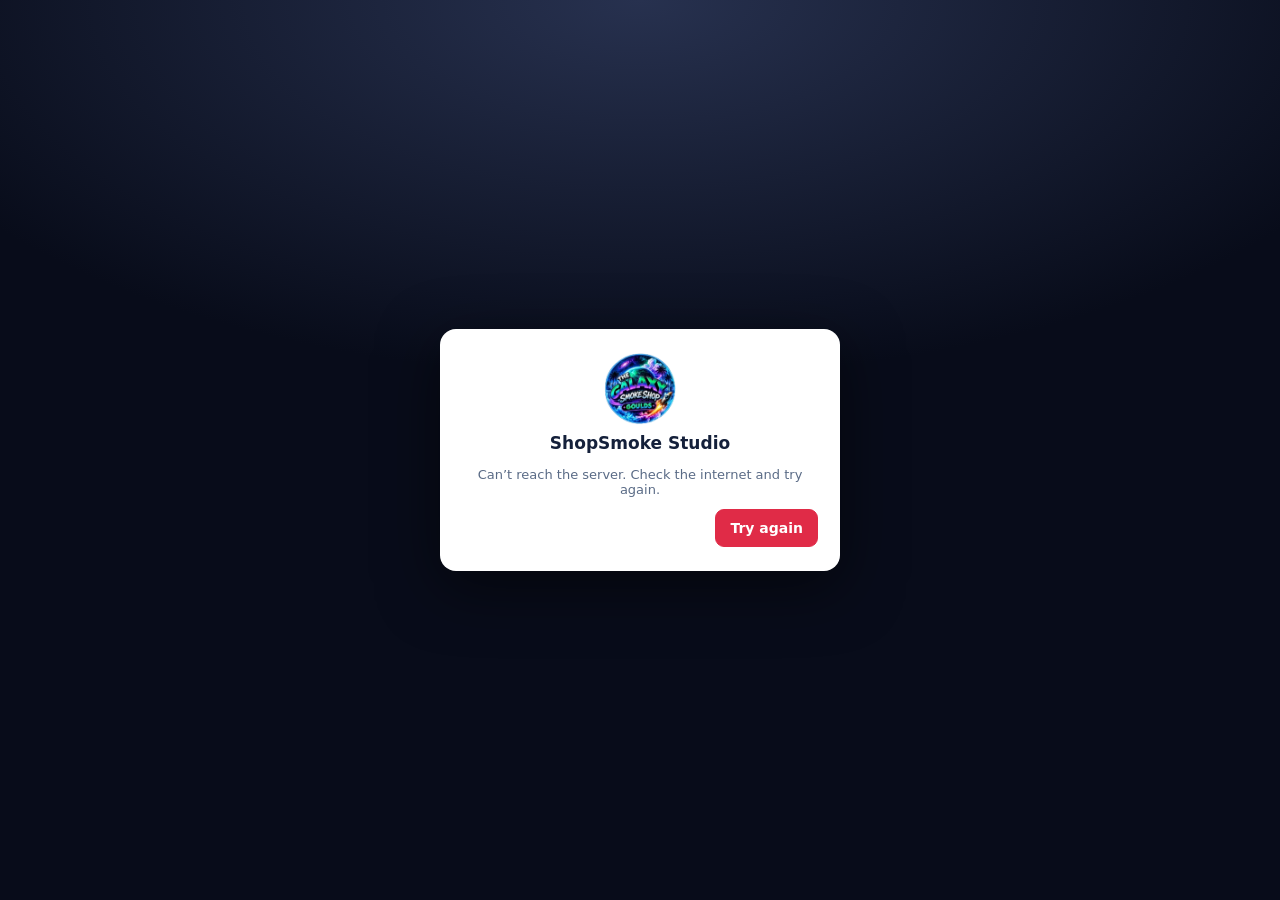
<file: index.html>
<!doctype html>
<html lang="en">
<head>
  <meta charset="utf-8">
  <meta name="viewport" content="width=device-width,initial-scale=1,maximum-scale=1,viewport-fit=cover"><script src="./viewport.js?v=0.0.40"></script>
  <meta name="theme-color" content="#000000">
  <meta name="mobile-web-app-capable" content="yes">
  <meta name="apple-mobile-web-app-capable" content="yes">
  <meta name="apple-mobile-web-app-status-bar-style" content="black-translucent">
  <meta name="apple-mobile-web-app-title" content="ShopSmoke Studio">
  <meta name="robots" content="noindex,nofollow">
  <link rel="manifest" href="./manifest.webmanifest">
  <link rel="icon" type="image/png" sizes="48x48" href="./icons/favicon-48.png"><link rel="icon" type="image/png" sizes="192x192" href="./icons/icon-192.png"><link rel="apple-touch-icon" href="./icons/apple-touch-icon.png">
  <link rel="stylesheet" href="./style.css?v=0.0.40">
  <title>ShopSmoke Marketing Studio v0.0.40 — Creator PWA</title>
</head>
<body>
<div class="shell">
  <aside class="sidebar" aria-label="Main navigation">
    <div class="brand"><img class="brandlogo" src="./icons/logo-160.webp" alt="The Galaxy Smoke Shop" width="52" height="52"><div><strong>SHOPSMOKE</strong><small>MARKETING STUDIO</small></div></div>
    <div class="side-caption">WORKSPACE</div>
    <nav id="sideNav" class="side-nav">
      <button data-view="home" class="active"><span>⌂</span> Home</button>
      <button data-view="gallery"><span>▦</span> Library</button>
      <button data-view="create"><span>⊕</span> Creator</button>
      <a href="./publish"><span>📺</span> Publish</a>
      <button data-view="drafts"><span>▤</span> Drafts</button>
      <a href="./tv-admin"><span>🖥</span> Manager</a>
      <button data-view="settings"><span>⚙</span> Settings</button>
      <a href="./start"><span>?</span> Owner</a>
    </nav>
      </aside>
  <div class="content-shell">
    <header class="topbar">
      <button id="navToggle" class="nav-toggle" type="button" aria-controls="sideNav" aria-expanded="true" aria-label="Hide menu" title="Hide menu"><span></span><span></span><span></span></button>
      <div class="mobile-brand"><img class="brandlogo" src="./icons/logo-160.webp" alt="The Galaxy Smoke Shop" width="52" height="52"><strong>ShopSmoke Studio</strong></div>
      <div class="crumb">WORKSPACE <span>›</span> <b id="currentPageLabel">Home</b></div>
      <div class="top-controls"><span class="demo-pill">● LOCAL DEMO</span><nav class="global-links" aria-label="Main"><a href="./publish" title="Quick Publish to TV"><i>📺</i><span>Publish</span></a><a href="./tv-admin" title="TV Manager"><i>🖥</i><span>TVs</span></a><a href="./editor" title="Advanced Editor"><i>✎</i><span>Editor</span></a><a href="./start" title="Help"><i>?</i><span>Help</span></a></nav><label class="store-control">Store <select id="storeSelect" aria-label="Select store"><option value="galaxy-goulds">Galaxy Goulds</option><option value="galaxy-wynwood">Galaxy Wynwood</option><option value="the-farmacy">The Farmacy</option><option value="57th-ave">57th Ave</option><option value="the-square">The Square Smoke Shop</option></select></label><div id="ftAuth"></div></div>
    </header>
    <main id="mainContent" tabindex="-1" class="main-content">
      <section id="homeView" class="view active" aria-label="Home">
                <div class="home-actions"><button class="btn primary" data-go="create">＋ Create</button><button class="btn outline" data-go="settings">⚙ Settings</button><button id="heroCapture" type="button" hidden></button><a class="btn outline" href="./publish">📺 Publish to TV</a></div>
        <div class="quick-stats"><div class="stat"><small>PHOTOS</small><strong id="statPhotos">0</strong><span>On this device</span></div><div class="stat"><small>DRAFTS</small><strong id="statDrafts">0</strong><span>Editable designs</span></div><div class="stat"><small>FOLDERS</small><strong id="statFolders">0</strong><span>Store-specific folders</span></div><div class="stat"><small>TV PUBLISHING</small><strong class="status-text">OWNER LOGIN</strong><span>Log in to publish from Quick Publish</span></div></div>
        <div class="section-head"><h2>Recent photos</h2><button class="text-link" data-go="gallery">All photos →</button></div><div id="homeRecent" class="asset-grid compact-grid"></div>
      </section>
      <section id="galleryView" class="view" aria-labelledby="galleryTitle">
        <div class="section-head page-title"><div><div class="eyebrow">PHOTOS</div><h1 id="galleryTitle">Library</h1><p>Your photos for this store, ready for the editor and your TVs.</p></div><div class="button-row"><button class="btn outline" id="selectModeBtn" type="button">☑ Select</button><button class="btn outline" id="manageFolderBtn">⚙ Folders</button><button class="btn outline" id="addFolderBtn">＋ New folder</button><button class="btn primary" id="galleryUploadBtn">↑ Upload photos</button></div></div>
        <div class="filter-row"><label>Folder <select id="folderFilter"><option value="all">All folders</option></select></label><label class="search-label">Search <input id="assetSearch" type="search" placeholder="Product name, image, SKU..."></label><span id="galleryCount" class="muted">0 photos</span></div>
        <div id="selectBar" class="select-bar" hidden><strong id="selectCount">0 selected</strong><button class="btn outline" id="selectAllBtn" type="button">Select all</button><button class="btn outline" id="selectDownloadBtn" type="button" disabled>⇩ Download</button><button class="btn danger-outline" id="selectDeleteBtn" type="button" disabled>🗑 Delete</button><button class="btn quiet" id="selectCancelBtn" type="button">Cancel</button></div>
        <div id="assetGrid" class="asset-grid"></div>
      </section>
      <section id="createView" class="view" aria-labelledby="createTitle">
        <div class="section-head page-title"><div><div class="eyebrow">PHOTO CREATOR</div><h1 id="createTitle">Create from a product photo</h1><p>Send a photo to a TV, or keep working on it in the editor.</p></div><button class="btn outline" data-go="gallery">▦ Browse library</button></div>
        <div id="creatorEmpty" class="creator-empty"><div class="creator-icon">▧</div><h2>Start with a photo</h2><p>Choose a photo you already captured, take a new one, or select something from your store gallery.</p><div class="button-row center"><button class="btn primary" id="creatorCamera">◉ Take photo</button><button class="btn outline" id="creatorUpload">↑ Upload photo</button><button class="btn outline" data-go="gallery">▦ Gallery</button></div></div>
        <div id="creatorEditor" class="creator-editor" hidden>
          <div class="stage-column"><div class="stage-top"><span class="draft-label">LIVE DESIGN PREVIEW</span><strong id="stageDims">1080 × 1080</strong></div><div id="canvasFrame" class="canvas-frame"><canvas id="editCanvas" width="1080" height="1080" aria-label="Editable design preview, drag the text to position it"></canvas></div><div class="stage-caption">The original photo remains unchanged.</div></div>
          <div class="edit-controls"><div class="control-heading">Design settings <span>v0.0.40</span></div><label>Name <input id="designTitle" maxlength="70" value="New product design"></label><label>Library <select id="libraryFolder" aria-label="Library folder this photo is saved in"></select></label><div class="control-divider"></div><div class="actions"><button class="btn primary full" id="sendTvBtn" type="button">📺 Send to TV</button><button class="btn outline full" id="continueAdvancedBtn">↗ Continue in advanced editor</button><button class="btn quiet full" id="clearEditorBtn">Start a different photo</button></div></div>
        </div>
      </section>
      <section id="draftsView" class="view" aria-labelledby="draftsTitle"><div class="section-head page-title"><div><div class="eyebrow">DRAFTS</div><h1 id="draftsTitle">Drafts</h1><p>Editor drafts your team can keep working on, photos waiting for approval, and designs saved on this device.</p></div><button class="btn primary" data-go="create">＋ New photo</button></div><div class="section-head"><h2>Saved designs on this device</h2></div><div id="draftsGrid" class="draft-grid"></div></section>
      <section id="storesView" class="view" aria-labelledby="storesTitle"><div class="section-head page-title"><div><div class="eyebrow">STORE CONTENT PREVIEW</div><h1 id="storesTitle">Website destinations</h1><p>Review your store's gallery, then use Quick Publish to send approved content to a TV.</p></div></div><div id="storePreview" class="store-preview"></div></section>
      <section id="settingsView" class="view" aria-labelledby="settingsTitle"><div class="section-head page-title"><div><div class="eyebrow">LOCAL STORAGE & DEPLOYMENT</div><h1 id="settingsTitle">Workspace settings</h1><p>Control backups and review what's connected.</p></div></div><div class="settings-grid"><div class="panel"><h2>Current capabilities</h2><div class="setting-line"><span>Photo camera & gallery</span><b class="ok">Ready</b></div><div class="setting-line"><span>IndexedDB media storage</span><b class="ok">Local only</b></div><div class="setting-line"><span>TV publishing (your server)</span><b class="ok">Owner login</b></div><div class="setting-line"><span>Team accounts & permissions</span><b class="ok">TV Manager → Team</b></div><p class="fineprint">Each person’s server access follows their account (stores and permissions). Photos on this device stay here until you ☁ Sync.</p></div><div class="panel"><h2>Backup & restore</h2><p>Your files are saved within this browser on this device. Clearing website storage removes them.</p><div class="button-row"><button class="btn primary" id="backupBtn">↓ Export backup JSON</button><button class="btn outline" id="restoreBtn">↑ Import backup</button></div><p class="fineprint">Backups include actual uploaded product photos. Keep backup files private. Existing assets are retained on import unless their IDs match.</p></div><div class="panel" id="updatePanel"><h2>App updates</h2><div class="setting-line"><span>This device</span><b id="updateHere">—</b></div><div class="setting-line"><span>Server</span><b id="updateServer">—</b></div><p id="updateMsg" role="status">Not checked yet.</p><div class="button-row"><button class="btn primary" id="updateNow" type="button" hidden>Update now</button><button class="btn outline" id="updateCheck" type="button">Check for updates</button><button class="btn outline" id="clearCacheBtn" type="button">Clear cache</button></div><p class="fineprint">Clear cache reloads the app’s own files. Your photos, drafts and login stay.</p></div><div class="panel"><h2>Install on your phone</h2><p><b>iPhone:</b> Safari → Share → Add to Home Screen.</p><p><b>Android:</b> Chrome → menu → Install app / Add to Home Screen.</p></div><div class="panel"><h2>Data summary</h2><p id="storageSummary">Calculating local library...</p><button class="btn danger-outline" id="clearDataBtn">Delete everything on this device</button><h2 class="about-head">About</h2><div class="sidebar-note"><span class="local-dot"></span> PHOTOS SAVED ON THIS DEVICE<br><small>TV publishing uses the owner login</small></div><p><a href="./editor" class="btn outline">↗ Open Advanced Editor</a></p><p class="fineprint">Version <span id="appVersion"></span> • PWA</p></div></div></section>
    </main>
  </div>
</div>
<nav class="mobile-nav" aria-label="Mobile navigation"><button data-view="home" class="active"><span>⌂</span>Home</button><button data-view="gallery"><span>▦</span>Library</button><button data-view="create" class="create-tab"><span>＋</span>Create</button><button data-view="drafts"><span>▤</span>Drafts</button><button data-view="stores"><span>▣</span>Stores</button></nav>
<input id="cameraFile" hidden type="file" accept="image/jpeg,image/png,image/webp" capture="environment"><input id="uploadFiles" hidden type="file" accept="image/jpeg,image/png,image/webp" multiple><input id="restoreFile" hidden type="file" accept="application/json,.json">
<div id="modalBackdrop" class="modal-backdrop" hidden><div class="modal" role="dialog" aria-modal="true" aria-labelledby="modalTitle"><h2 id="modalTitle"></h2><div id="modalContent"></div><div id="modalActions" class="modal-actions"></div></div></div><div id="toast" class="toast" role="status" aria-live="polite"></div>
<script src="./app.js?v=0.0.40" defer></script><script src="./tv-home.js?v=0.0.40" defer></script><script src="./ftapi.js?v=0.0.40" defer></script><script src="./creator-library.js?v=0.0.40" defer></script><script src="./creator-cloud.js?v=0.0.40" defer></script>
</body></html>
</file>
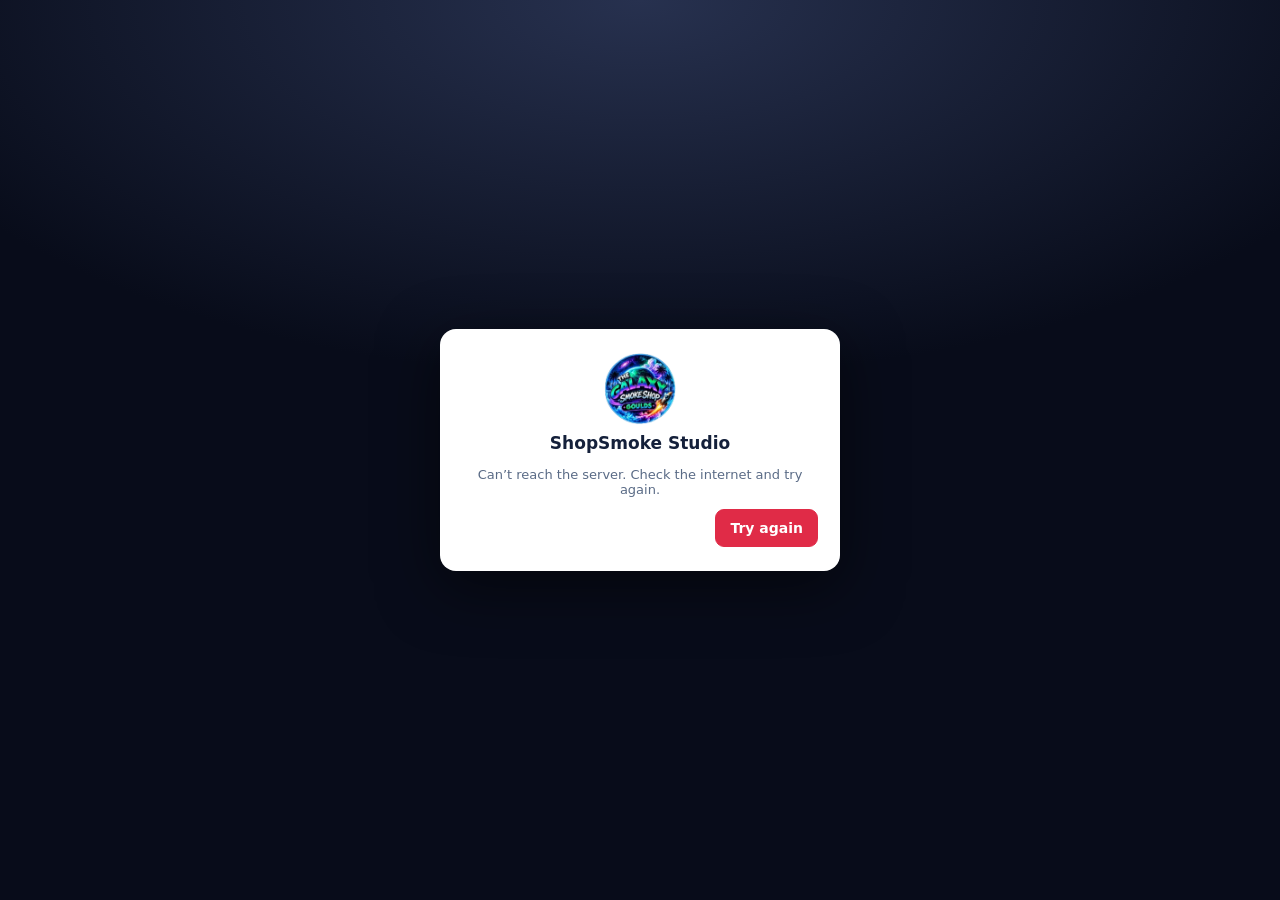
<file: editor.html>
<!doctype html>
<style>
/* v0.0.11 layout polish: keep the desktop controls compact and let the header Layers button control its workspace. */
.main.layers-hidden{grid-template-columns:196px minmax(0,1fr)!important}
.main.colors-hidden.layers-hidden{grid-template-columns:minmax(0,1fr)!important}
.main.layers-hidden>.right{display:none!important}
.toolbar #newCanvasBtn{display:none!important}
@media(min-width:981px){
  .tool-dock{flex-wrap:nowrap;overflow-x:auto}
  .tool-dock .toolspanel{grid-template-columns:repeat(7,minmax(86px,1fr));grid-template-rows:34px;flex:1 1 auto;max-width:900px}
  .toolbar{flex-wrap:nowrap;overflow-x:auto;white-space:nowrap}
}
@media(max-width:980px) and (min-width:741px){.main.layers-hidden{grid-template-columns:158px minmax(0,1fr)!important}}
.unified-toolbar{position:relative;flex-wrap:nowrap;overflow-x:auto;white-space:nowrap}
.unified-toolbar>#tools{display:flex;flex-direction:row;align-items:center;gap:5px;flex:0 0 auto;width:auto;min-width:0;padding:0;background:transparent;border:0;overflow:visible}
.unified-toolbar>#tools button{width:auto!important;min-width:0!important;height:30px!important;margin:0!important}
.unified-toolbar>#tools .tool-card{display:flex;align-items:center;justify-content:center;gap:6px;padding:3px 8px;background:white;color:#304862;border:1px solid #cbd7e4;border-radius:6px;white-space:nowrap;font-size:11px;font-weight:600}
.unified-toolbar>#tools .tool-card .tool-symbol{font-size:16px;min-width:17px;text-align:center}
.unified-toolbar>#tools .tool-card.selected{background:#dbeeff;border-color:#52a5ed;color:#0965aa;box-shadow:inset 0 0 0 1px #76b8f7}
.unified-toolbar>#tools .tool-card:hover{border-color:#5697d6;background:#ebf6ff}
.unified-toolbar>#extraTools{top:calc(100% - 4px);left:300px}
@media(max-width:740px){.unified-toolbar{flex-wrap:wrap;height:auto;max-height:110px;overflow-y:auto;white-space:normal}.unified-toolbar>#tools{width:100%;display:grid;grid-template-columns:repeat(4,minmax(0,1fr));grid-template-rows:34px 34px;gap:4px}.unified-toolbar>#tools .tool-card{font-size:10px;gap:2px;padding:3px 2px}.unified-toolbar>#extraTools{left:8px;top:100%}}
</style>
<html lang="en"><head><meta charset="utf-8"><meta name="viewport" content="width=device-width,initial-scale=1,maximum-scale=1,viewport-fit=cover"><script src="./viewport.js?v=0.0.40"></script><script src="./ftapi.js?v=0.0.40"></script><script src="./creator-library.js?v=0.0.40"></script><script src="./ftvideo.js?v=0.0.40"></script><title>ShopSmoke Marketing Editor v0.0.40 • Advanced Desktop</title><style>
:root{font-family:Segoe UI,Arial,sans-serif;color:#233244;background:#e9edf2;font-size:13px}*{box-sizing:border-box}button,input,select{font:inherit}button{cursor:pointer}button:disabled{opacity:.35;cursor:default}.app{height:100vh;display:flex;flex-direction:column;min-height:560px}.titlebar{height:32px;flex-shrink:0;background:#f7fafc;display:flex;align-items:center;padding:0 12px;border-bottom:1px solid #ccd5dd;gap:10px}.titlebar strong{color:#1163ae}.titlebar small{color:#667}.menubar{height:34px;background:white;display:flex;align-items:center;gap:2px;padding:0 8px;border-bottom:1px solid #cdd6de;flex-shrink:0}.menu{position:relative}.menu>button{background:transparent;border:0;padding:8px 11px;border-radius:4px}.menu>button:hover,.menu>button.active{background:#dfedfc}.dropdown{display:none;position:absolute;z-index:10;top:31px;left:0;background:#fff;min-width:235px;border:1px solid #b8cadb;box-shadow:0 8px 20px #3344;border-radius:5px;padding:5px}.menu.open .dropdown{display:block}.dropdown button{width:100%;display:flex;justify-content:space-between;text-align:left;border:0;background:transparent;padding:8px;border-radius:3px;white-space:nowrap}.dropdown button:hover{background:#dfedfc}.dropdown span{color:#778}.toolbar{height:44px;background:#f9fbfe;border-bottom:1px solid #d0d9e4;display:flex;align-items:center;gap:8px;padding:5px 11px;flex-wrap:wrap;flex-shrink:0}.toolbar button{height:30px;min-width:30px;background:white;border:1px solid #ccd8e2;border-radius:5px}.toolbar button:hover{background:#e7f2ff}.toolbar label{display:flex;align-items:center;gap:5px;white-space:nowrap}.toolbar input[type=range]{width:110px;accent-color:#267bd1}.toolbar select{background:white;border:1px solid #ccd8e2;padding:5px}.sep{height:22px;border-left:1px solid #ced6df;margin:0 4px}.main{flex:1;display:grid;grid-template-columns:70px 230px minmax(0,1fr) 258px;min-height:0}.toolspanel{background:#f8fafc;border-right:1px solid #cdd7e2;display:flex;flex-direction:column;gap:5px;padding:10px 7px}.toolspanel button{width:44px;height:40px;border:1px solid transparent;background:transparent;border-radius:5px;font-size:19px;margin:auto}.toolspanel button:hover{border-color:#9dccf2}.toolspanel button.selected{background:#d5eaff;border:1px solid #3284d4;color:#1353a2}.side{background:#f6f9fc;border-right:1px solid #cfd8e2;padding:12px;overflow:auto}.colors-panel{background:white;border:1px solid #cad6e0;box-shadow:0 3px 11px #0001;border-radius:6px;overflow:hidden}.panel-title{background:#eff5fa;padding:9px 11px;display:flex;align-items:center;justify-content:space-between;font-weight:650}.panel-body{padding:10px}.color-pair{display:flex;align-items:center;gap:10px;margin-bottom:11px}.swatch-large{height:39px;width:39px;border:2px solid white;outline:1px solid #929fad;box-shadow:inset 0 0 0 1px #aaa;cursor:pointer}.color-label{font-size:11px;color:#667}.color-input{width:100%;height:32px;cursor:pointer;border:0;background:transparent}.palette{display:grid;grid-template-columns:repeat(9,1fr);gap:2px;margin-top:10px}.palette button{aspect-ratio:1;border:1px solid #8894a66b;min-width:0;padding:0}.hint{font-size:11px;color:#637488;line-height:1.5;margin-top:12px}.workspace{background:#dfe6ee;overflow:auto;position:relative;padding:45px;display:flex;justify-content:center;align-items:flex-start;background-image:radial-gradient(#c8d2de 0.8px,transparent .8px);background-size:16px 16px}.canvas-outer{position:relative;flex-shrink:0;box-shadow:0 7px 22px #23344730;line-height:0;background:white}.canvas-outer canvas{position:absolute;left:0;top:0;touch-action:none;cursor:crosshair}.canvas-outer #display{position:relative}.right{background:#f6f9fc;border-left:1px solid #cdd7e2;display:flex;flex-direction:column;min-width:0}.right .panel-title{border-bottom:1px solid #cbd6e0}.layerlist{flex:1;overflow:auto;padding:8px}.layeritem{display:flex;align-items:center;gap:8px;border:1px solid transparent;padding:7px 5px;border-radius:4px;cursor:pointer;margin-bottom:5px;background:#fff}.layeritem.active{background:#d7eafc;border-color:#6ba9e2}.layeritem .thumb{width:48px;height:37px;object-fit:contain;border:1px solid #c3cad2;background:repeating-conic-gradient(#eee 0 25%,white 0 50%) 50%/12px 12px}.layeritem .lname{flex:1;overflow:hidden;text-overflow:ellipsis;white-space:nowrap}.layeritem .vis{accent-color:#1676d4}.layerbar{display:grid;grid-template-columns:repeat(5,1fr);padding:8px 6px;gap:4px;background:#eaf1f8;border-top:1px solid #cbd6e0}.layerbar button{padding:7px 2px;border-radius:4px;border:1px solid #c2cfda;background:white;font-size:17px}.layerbar button:hover{background:#d2e8ff}.properties{padding:12px;border-top:1px solid #cdd6e0;background:white}.properties label{display:flex;justify-content:space-between;margin:8px 0}.properties input[type=range]{width:120px;accent-color:#327fd2}.status{height:29px;background:#f9fbff;border-top:1px solid #cdd7e2;display:flex;align-items:center;justify-content:space-between;padding:0 12px;color:#52667c;flex-shrink:0;font-size:12px}.pill{background:#e4effc;border-radius:12px;padding:4px 8px;color:#0c5b9f}.modal-back{position:fixed;inset:0;background:#122539a6;display:none;align-items:center;justify-content:center;z-index:20}.modal{background:white;padding:22px;border-radius:10px;width:min(440px,94vw);box-shadow:0 12px 45px #1116}.modal h3{margin:0 0 14px;font-size:18px}.modal label{display:block;margin-bottom:9px}.modal input,.modal select{width:100%;padding:8px;border:1px solid #bfcbd7;border-radius:5px;margin-top:4px}.modal footer{display:flex;justify-content:flex-end;gap:9px;margin-top:20px}.primary{background:#1877d2!important;color:white;border:1px solid #1265b6!important;border-radius:5px;padding:8px 14px}.secondary{background:white;border:1px solid #bccbd7;border-radius:5px;padding:8px 14px}.notice{position:fixed;bottom:50px;left:50%;transform:translateX(-50%);background:#1d3347;color:white;padding:9px 18px;border-radius:6px;z-index:15;display:none}.checks{font-size:11px;color:#54687b}.footer-hint{padding:12px;color:#647588;font-size:11px;line-height:1.6}@media(max-width:1100px){.main{grid-template-columns:56px 164px minmax(0,1fr) 202px}.side{padding:7px}.toolspanel{padding:7px 3px}.workspace{padding:24px}}@media(max-width:750px){.main{grid-template-columns:50px minmax(0,1fr) 170px}.side{display:none}.toolspanel button{width:38px}.toolbar{height:auto}.workspace{padding:15px}.titlebar small{display:none}}

/* v0.0.2 – editable object properties and drag sorting */
.layeritem{user-select:none}.layeritem[draggable="true"]{cursor:grab}.layeritem.dragging{opacity:.45}.layeritem.drop-target{outline:2px dashed #1685e9;outline-offset:-2px}.objectprops{margin-top:12px;padding-top:9px;border-top:1px solid #d9e1e9}.objectprops h4{font-size:12px;margin:0 0 8px}.objectprops .objrow{display:grid;grid-template-columns:48px 1fr;align-items:center;gap:5px;margin-bottom:6px}.objectprops input,.objectprops select,.objectprops textarea{border:1px solid #bfcbd7;border-radius:4px;padding:5px;min-width:0;width:100%;background:white}.objectprops textarea{resize:vertical;min-height:52px;max-height:115px;font:inherit}.objectprops .twocol{display:grid;grid-template-columns:1fr 1fr;gap:8px}.objectprops .twocol label{display:block;font-size:11px;margin:3px 0}.objectprops .twocol input{margin-top:3px}.objectprops .action{width:100%;margin-top:8px;padding:7px}.objectprops .objhint{font-size:11px;color:#677889;line-height:1.4;margin:7px 0}.objbadge{display:inline-block;background:#e3effc;color:#1865a1;padding:2px 5px;border-radius:4px;font-size:10px}.handle-hint{border:1px solid #b5cfe5;background:#edf7ff;color:#235a81;padding:9px;border-radius:5px;margin-top:10px;line-height:1.45}.footer-hint{padding:10px}.modal textarea{width:100%;min-height:84px;padding:8px;border:1px solid #bfcbd7;border-radius:5px;margin-top:4px;font:inherit}.objectprops .no-object{color:#667;font-size:11px;line-height:1.5}.menu>button:focus-visible,.toolspanel button:focus-visible,.layerbar button:focus-visible{outline:2px solid #3486cb;outline-offset:1px}

/* v0.0.3 — contained Layers / Layer Properties switcher */
.right{min-height:0}.panel-tabs{display:grid;grid-template-columns:1fr 1fr 1fr;gap:3px;padding:6px;background:#e9f0f8;border-bottom:1px solid #c9d4df}
.panel-tab{font-weight:650;font-size:12px;background:transparent;border:1px solid transparent;border-radius:5px;padding:10px 4px;color:#53677d;white-space:nowrap}
.panel-tab.active{background:#fff;border-color:#b9d0e7;color:#126abc;box-shadow:0 1px 4px #1025331b}
.panel-tab:hover{background:#f6faff}.panel-tab:focus-visible{outline:2px solid #1877d2;outline-offset:1px}
.panel-view{flex:1;min-height:0;display:flex;flex-direction:column;overflow:hidden}.panel-view[hidden]{display:none!important}
.property-view{overflow-y:auto}.property-view .properties{border-top:0;flex:1}.active-layer-name{padding:8px 9px;margin:8px 0 13px;border:1px solid #d5e3ee;border-radius:5px;background:#f2f7fd;overflow-wrap:anywhere;color:#164d82}
.tool-on{background:#d6eaff!important;border-color:#65a9df!important;color:#06569c!important}.dialog-error{color:#aa2430;background:#fff1f1;border:1px solid #f1b7b7;border-radius:5px;padding:8px;margin-top:10px;font-size:12px}
.dialog-message{color:#46596d;line-height:1.55;margin:4px 0 8px}.dialog-warn{background:#fff9ea;border-left:3px solid #e3a231;padding:10px 12px;color:#655126;border-radius:4px}.modal{max-height:min(86vh,740px);overflow-y:auto}.modal footer{position:sticky;bottom:-22px;background:#fff;padding-top:7px}
.guide-indicator{font-size:11px;color:#536a84}.toolbar .small-btn{padding:0 8px;width:auto}
@media(max-width:900px){.panel-tab{font-size:11px;padding:9px 2px}.toolbar .guide-indicator{display:none}}
.color-readout{display:block;font-size:12px;margin:7px 0;color:#344c64}.rgb-controls{display:grid;gap:6px;margin:9px 0}.rgb-controls label{display:grid;grid-template-columns:12px 1fr 27px;align-items:center;gap:7px;font-size:11px;color:#526278}.rgb-controls input{width:100%;accent-color:#287bcc}.rgb-controls output{text-align:right;font-variant-numeric:tabular-nums}
/* v0.0.4 — storyboarding, folder manager, media library */
.app{min-height:540px}.main{min-height:220px}.toolbar{gap:6px}.timeline-area{flex-shrink:0;height:218px;display:flex;flex-direction:column;border-top:2px solid #9cb9d4;background:#f5f8fc;min-width:0;box-shadow:0 -3px 9px #192f4b14}
.timeline-top{min-height:41px;display:flex;align-items:center;justify-content:space-between;padding:4px 12px 3px;gap:8px;border-bottom:1px solid #d5e0ea;flex-wrap:wrap}
.timeline-heading{display:flex;align-items:center;gap:12px;white-space:nowrap}.timeline-heading strong{color:#1d557f;font-size:12px;letter-spacing:.35px}.timeline-heading span{color:#7a8b9c;font-size:11px}
.timeline-actions{display:flex;gap:5px;flex-wrap:wrap}.timeline-actions button{background:#fff;border:1px solid #c4d4e3;border-radius:5px;padding:5px 10px;font-size:12px;color:#2f4a61}.timeline-actions button:hover{background:#e2f1ff;border-color:#8dbadf}
.timeline-scroll{display:flex;gap:9px;align-items:center;overflow-x:auto;overflow-y:hidden;flex:1;padding:8px 12px;min-height:85px;background:linear-gradient(180deg,#eaf1fa,#f7fbff)}
.page-card{width:132px;min-width:132px;max-height:107px;display:flex;flex-direction:column;position:relative;background:white;border:2px solid #cad6e2;border-radius:6px;padding:4px;cursor:pointer;box-shadow:0 2px 4px #14293c11}.page-card:hover{border-color:#79b4ec}.page-card.drop-target{outline:3px dashed #1597ed;outline-offset:1px}.page-card.active{border-color:#1686da;background:#e9f4ff;box-shadow:0 0 0 2px #8dc9ff66}.page-thumb{display:block;width:100%;height:61px;object-fit:contain;background:linear-gradient(45deg,#e7eff7 25%,#f5f8fc 25%,#f5f8fc 50%,#e7eff7 50%,#e7eff7 75%,#f5f8fc 75%);background-size:16px 16px;border-radius:2px}.page-card .page-label{display:flex;justify-content:space-between;gap:4px;align-items:center;font-size:11px;margin-top:4px}.page-card .page-label strong{max-width:86px;overflow:hidden;text-overflow:ellipsis;white-space:nowrap}.page-card .page-label span{color:#657d95}.page-empty{font-size:12px;color:#61778d;margin:0 12px}
.timeline-controls{min-height:45px;border-top:1px solid #d4dfe9;display:flex;align-items:center;gap:12px;padding:6px 12px;overflow-x:auto;white-space:nowrap}.timeline-controls label{display:flex;align-items:center;gap:6px;font-size:11px;color:#506880}.timeline-controls input,.timeline-controls select{border:1px solid #bfd1e0;border-radius:4px;background:white;padding:5px 6px;color:#243a51}.timeline-controls input[type=number]{width:68px}.timeline-controls input#pageNameInput{width:136px}.timeline-total{margin-left:auto;background:#e3effb;color:#1d5e96;border-radius:5px;padding:5px 8px;font-weight:600;font-size:11px}
.modal.large-dialog{width:min(900px,96vw);max-width:none}.modal.preview-dialog{width:min(1110px,97vw);max-width:none;background:#f5f9fd}
.layout-gallery{display:grid;grid-template-columns:repeat(3,minmax(0,1fr));gap:10px;margin:12px 0}.layout-choice{position:relative;border:2px solid #cad7e4;border-radius:8px;padding:10px;background:#f6f9fe;cursor:pointer;display:block!important}.layout-choice:has(input:checked){border-color:#167bd1;background:#e8f3ff;box-shadow:0 0 0 2px #77bfff45}.layout-choice input{position:absolute;top:8px;right:8px;width:auto!important;accent-color:#157bd5}.layout-choice b{display:block;margin:7px 0 2px;font-size:11px}.layout-choice small{display:block;color:#627789;font-size:10px}.layout-mock{height:62px;border:2px solid #abd0f1;border-radius:3px;padding:4px;background:#10213e;display:grid;gap:3px}.layout-mock span{background:#183c65;border:1px solid #48c7fd;border-radius:2px}.new-doc-options{display:grid;grid-template-columns:1fr 1fr 1fr;gap:10px}.new-doc-options label{margin:0}
.folder-workspace{display:grid;grid-template-columns:185px 1fr;gap:12px;min-height:300px}.folder-sidebar{border:1px solid #cfdae5;border-radius:8px;padding:8px;background:#f3f8fd}.folder-row{display:flex;align-items:center;gap:4px;padding:8px 9px;margin-bottom:3px;border-radius:5px;cursor:pointer;color:#40596f;overflow:hidden;white-space:nowrap;font-size:12px}.folder-row.active{background:#daebff;color:#0d64a9;font-weight:600}.folder-row:hover{background:#e1effb}.folder-main{border:1px solid #d0dce7;border-radius:8px;padding:12px;background:white;overflow-y:auto;max-height:58vh}.folder-toolbar{display:flex;align-items:center;justify-content:space-between;gap:10px;flex-wrap:wrap;margin-bottom:10px}.folder-toolbar button,.folder-action-btn{background:#fff;border:1px solid #bed0e0;border-radius:5px;padding:7px 10px;color:#355c7b}.folder-toolbar button:hover,.folder-action-btn:hover{background:#e9f5ff}.folder-tabs{display:flex;gap:5px;margin:10px 0}.folder-tabs button{padding:8px 16px;border:1px solid #cedce7;border-radius:5px;background:#f2f6fb}.folder-tabs button.active{border-color:#85b8e4;color:#0c65ae;background:#e3f2ff;font-weight:650}.folder-grid{display:grid;grid-template-columns:repeat(auto-fill,minmax(128px,1fr));gap:9px}.asset-card{border:1px solid #d3dce7;background:#f9fbfe;border-radius:6px;padding:7px;overflow:hidden}.asset-card img{width:100%;height:78px;object-fit:contain;background:#e6edf5}.asset-name{font-size:11px;font-weight:600;overflow:hidden;text-overflow:ellipsis;white-space:nowrap;padding:5px 0}.asset-card button{width:100%;font-size:11px}.folder-hint{color:#698096;font-size:11px;line-height:1.5;margin-top:12px}.folder-create-row{display:flex;gap:5px;margin-top:10px}.folder-create-row button{font-size:11px;padding:5px 7px}
.preview-stage{display:block;width:100%;height:auto;aspect-ratio:16/9;background:#091124;box-shadow:0 4px 24px #0d254855;border:1px solid #8595a5;border-radius:5px;object-fit:contain}.preview-controlbar{display:flex;align-items:center;gap:9px;flex-wrap:wrap;margin-top:14px}.preview-controlbar input[type=range]{flex:1;min-width:110px;accent-color:#167cd0}.preview-controlbar button{padding:8px 13px;border:1px solid #adc6dd;border-radius:5px;background:white}.preview-controlbar button.primary{background:#1976c7}.preview-label{font-weight:600;color:#356381;min-width:78px}.preview-foot{font-size:11px;color:#667c90;line-height:1.55;margin-top:7px}
@media(max-width:1050px){.timeline-area{height:230px}.timeline-top{align-items:flex-start}.timeline-controls{gap:8px}.new-doc-options{grid-template-columns:1fr 1fr}}
@media(max-width:680px){.layout-gallery{grid-template-columns:repeat(2,minmax(0,1fr))}.folder-workspace{grid-template-columns:1fr}.folder-sidebar{display:flex;gap:5px;overflow-x:auto}.folder-row{flex-shrink:0}.timeline-area{height:245px}.main{min-height:170px}.timeline-top{padding:5px 7px}.timeline-controls{padding:6px}.timeline-actions button{font-size:11px;padding:4px 7px}}

/* Marketing Editor v0.0.5: menu, timeline, editor panels, split-stage preview */
.action-red{background:#dc303e!important;color:white!important;border:1px solid #ad192b!important;border-radius:5px!important;padding:7px 12px!important;font-weight:750!important;box-shadow:0 1px 1px #8a1a2555}
.action-red:hover{background:#b91b2b!important}.action-red:focus-visible{outline:3px solid #ff8d99;outline-offset:2px}
.toolbar .timeline-on{background:#d6eaff;border-color:#65a9df}
.timeline-area.is-collapsed{display:none!important}
.main.colors-hidden{grid-template-columns:70px minmax(0,1fr) 258px}
.main.colors-hidden > .side{display:none!important}
.toolspanel .utility-tool{margin:0 auto 0;min-height:40px;font-size:23px;border-top:1px solid #becddb;background:#ecf5ff}
.toolspanel .utility-tool.is-off{background:#f8fafc;color:#718093;filter:grayscale(.7)}
.editor-context{position:fixed;min-width:228px;max-width:290px;padding:6px;border:1px solid #a6b9cf;border-radius:9px;background:#fff;box-shadow:0 14px 40px #142d5061;z-index:50;color:#233244}
.editor-context[hidden]{display:none!important}
.editor-context .ctx-caption{padding:8px 10px 5px;font-weight:750;color:#245c97;font-size:12px;white-space:nowrap;overflow:hidden;text-overflow:ellipsis}
.editor-context button{width:100%;border:0;border-radius:5px;background:white;text-align:left;padding:9px 10px;display:flex;justify-content:space-between;gap:7px}
.editor-context button:hover:not(:disabled),.editor-context button:focus-visible{background:#e8f2ff;outline:none}
.editor-context .ctx-separator{margin:5px 8px;border-top:1px solid #d8e3ed}.editor-context button:disabled{opacity:.45}
.modal.preview-dialog{width:min(98vw,1850px);max-width:none;height:min(94vh,1080px);max-height:none;display:flex;flex-direction:column;padding:0;overflow:hidden;border:1px solid #657b9b;background:#f5f8fe}
.preview-dialog .pv-head{flex-shrink:0;display:flex;align-items:center;justify-content:space-between;gap:15px;padding:15px 20px;background:#101b30;color:white}
.preview-dialog .pv-head h3{color:white;margin:0;font-size:19px}.preview-dialog .pv-head p{margin:4px 0 0;color:#abc5ed}
.preview-dialog .pv-body{flex:1;min-height:0;display:grid;grid-template-columns:minmax(0,1fr) minmax(280px,340px);gap:0}
.preview-dialog .pv-left{background:#080e1d;min-width:0;min-height:0;display:flex;flex-direction:column;padding:14px;gap:10px;justify-content:center}
.preview-dialog .pv-player{position:relative;width:100%;max-height:100%;aspect-ratio:16/9;box-shadow:0 10px 45px #000a;border:2px solid #26354d;border-radius:7px;overflow:hidden;background:#101a2f}
.preview-dialog .pv-player iframe{width:100%;height:100%;border:0;display:block;background:#080e1d}
.preview-dialog .pv-controls{background:#101b30;color:white;display:flex;align-items:center;gap:8px;flex-wrap:wrap;border-radius:7px;padding:10px}
.preview-dialog .pv-controls button,.preview-dialog .pv-head button{padding:9px 12px;border-radius:5px;border:1px solid #405573;color:white;background:#233550;white-space:nowrap}
.preview-dialog .pv-controls button:hover,.preview-dialog .pv-head button:hover{background:#385782}
.preview-dialog .pv-controls input[type=range]{flex:1;min-width:110px;accent-color:#e93243}
.preview-dialog .pv-controls label{display:flex;gap:5px;align-items:center;font-size:12px}
.preview-dialog .pv-right{overflow:auto;background:white;min-height:0;padding:19px;border-left:1px solid #ccd6e0}
.preview-dialog .pv-right h4{margin:0 0 13px;font-size:15px}
.preview-dialog .pv-stat{border:1px solid #dae4f0;background:#f5f9fe;border-radius:8px;padding:11px;margin-bottom:10px}
.preview-dialog .pv-stat small{display:block;color:#5e7286;margin-bottom:4px}.preview-dialog .pv-stat strong{font-size:16px;display:block;overflow-wrap:anywhere}
.preview-dialog .pv-queue{display:flex;flex-direction:column;gap:7px;margin:10px 0 18px}
.preview-dialog .pv-queue button{display:flex;align-items:center;justify-content:space-between;text-align:left;gap:10px;padding:10px;border:1px solid #d6e0ea;background:#f8fafd;border-radius:7px}
.preview-dialog .pv-queue button.current{border-color:#e93243;background:#fff1f2}
.preview-dialog .pv-queue span{flex:1;min-width:0}.pv-grip{font-style:normal;color:#7b8ca3;cursor:grab;touch-action:none;padding:8px 10px;margin:-8px -4px -8px -8px;user-select:none;-webkit-user-select:none}
.preview-dialog .pv-queue button.dragging{opacity:.45}.preview-dialog .pv-queue button.drop-before{box-shadow:0 -3px 0 #e02b47}.preview-dialog .pv-queue button.drop-after{box-shadow:0 3px 0 #e02b47}
#panelTools{padding:12px;overflow:auto}#panelTools .toolbar{display:flex!important;flex-wrap:wrap;align-items:center;gap:8px;height:auto!important;min-height:0!important;padding:0!important;border:0!important;background:none!important;box-shadow:none!important;overflow:visible!important;position:static!important;white-space:normal}#panelTools .toolspanel{display:flex!important;flex-wrap:wrap;gap:8px;flex:1 1 100%;width:100%;height:auto!important;padding:0!important;border:0!important;background:none!important;overflow:visible!important}#panelTools .toolspanel button{flex:1 1 30%;width:auto!important;min-width:70px;min-height:44px;height:auto!important;margin:0!important}#panelTools #undoBtn,#panelTools #redoBtn,#panelTools #fitBtn{min-height:44px;min-width:52px}#panelTools select{min-height:44px}
.timeline-heading{display:flex;align-items:center;gap:10px}#timelineDockBtn{flex:0 0 auto;padding:6px 10px;border:1px solid #c6d3e2;border-radius:6px;background:#fff;color:#274a6e;font-size:12px;font-weight:600;white-space:nowrap}
.vp-note{margin:0;font-size:11px;color:#5b6b80}
.pub-over{display:flex;flex-wrap:wrap;gap:8px;margin-top:10px}.pub-over button{min-height:44px;padding:0 14px}
.page-card.picked{border-color:#e02b47!important;background:#fff1f3}.page-card.picked::after{content:'✓';position:absolute;top:6px;right:6px;width:22px;height:22px;border-radius:50%;background:#e02b47;color:#fff;font-weight:800;display:grid;place-items:center}
.timeline-area.is-picking #addPageBtn,.timeline-area.is-picking #pageLeftBtn,.timeline-area.is-picking #pageRightBtn,.timeline-area.is-picking #duplicatePageBtn,.timeline-area.is-picking #previewBtn{display:none}
.properties .prop-page{display:block!important;margin-bottom:10px;font-size:12px;font-weight:600}.properties .prop-page input{display:block;width:100%!important;margin-top:4px;min-height:36px}
.dl-dialog{width:min(560px,94vw)!important;max-width:94vw!important}.dl-list{display:grid;gap:10px;margin:10px 0 6px}.dl-row{display:grid;grid-template-columns:36px minmax(0,1fr) auto;gap:12px;align-items:center;width:100%;min-height:76px;padding:12px 14px;text-align:left;background:#f8fafd;border:1px solid #cfdbe8;border-radius:10px;color:#1f3046}.dl-row:hover:not(:disabled){border-color:#5697d6;background:#eef6ff}.dl-icon{font-size:24px;text-align:center}.dl-text{min-width:0}.dl-row b{display:block;font-size:14px}.dl-row small{display:block;margin-top:2px;font-size:12px;line-height:1.35;color:#56687c}.dl-facts{display:flex;flex-wrap:wrap;gap:5px;margin-top:7px}.dl-facts i{font-style:normal;font-size:11px;font-weight:600;color:#274a6e;background:#e3eefa;border-radius:20px;padding:2px 8px;overflow-wrap:anywhere}.dl-go{padding:8px 12px;border-radius:8px;background:#e02b47;color:#fff;font-size:12px;font-weight:700;white-space:nowrap}.dl-note{margin:6px 2px 0;font-size:11px;color:#5b6b80}
.preview-dialog .pv-savebuttons{display:grid;grid-template-columns:1fr;gap:8px}
.preview-dialog .pv-savebuttons button{padding:10px 8px;border:1px solid #b7c9db;border-radius:6px;background:white}
.preview-dialog .pv-savebuttons .action-red{font-weight:bold}
.preview-dialog .pv-right .pv-note{font-size:11px;color:#6a7a8c;line-height:1.6;margin-top:12px}
.preview-dialog:fullscreen{height:100vh;width:100vw;max-width:none;border-radius:0}
@media(max-width:1100px){.main.colors-hidden{grid-template-columns:56px minmax(0,1fr) 202px}}
@media(max-width:900px){.preview-dialog .pv-body{grid-template-columns:minmax(0,1fr) 260px}.preview-dialog .pv-right{padding:10px}.preview-dialog .pv-head{padding:9px 13px}}
@media(max-width:750px){.main.colors-hidden{grid-template-columns:50px minmax(0,1fr) 170px}.preview-dialog .pv-body{display:flex;flex-direction:column}.preview-dialog .pv-left{min-height:45%;flex:0 0 auto}.preview-dialog .pv-right{border-left:0;flex:1}}

/* v0.0.8: toolbar tool grid, responsive editor drawers and inline color editing */
.tool-dock{position:relative;background:#f7faff;border-bottom:1px solid #c8d7e7;padding:6px 12px;display:flex;align-items:center;gap:12px;flex-shrink:0;z-index:3}
.tool-dock-title{min-width:153px;display:flex;align-items:center;gap:6px;flex-wrap:wrap}.tool-dock-title strong{color:#225f91;font-size:12px}.tool-dock-title span{font-size:10px;color:#73869b}.tool-dock-title button{display:none;background:#fff;border:1px solid #bbd0e3;border-radius:6px;padding:7px 9px}
.tool-dock .toolspanel{display:grid;grid-template-columns:repeat(4,minmax(100px,1fr));grid-template-rows:repeat(2,34px);gap:5px;align-items:stretch;flex:0 1 650px;border:0;background:transparent;padding:0;width:auto;min-width:0;overflow:visible}
.tool-dock .toolspanel button{width:100%!important;margin:0!important;height:34px!important}.tool-dock .tool-card{display:flex;align-items:center;justify-content:center;gap:8px;padding:4px 9px;background:white;color:#304862;border:1px solid #cbd7e4;border-radius:6px;min-height:32px;height:34px;white-space:nowrap;font-size:11px;font-weight:600}
.tool-dock .tool-card .tool-symbol{font-size:18px;min-width:20px;text-align:center}.tool-dock .tool-card.selected{background:#dbeeff;border-color:#52a5ed;color:#0965aa;box-shadow:inset 0 0 0 1px #76b8f7}
.tool-dock .tool-card:hover{border-color:#5697d6;background:#ebf6ff}.tool-dock .utility-tool{margin:0;height:34px;min-height:32px;font-size:11px}.tool-dock .utility-tool.is-off{background:white;color:#516376;filter:none}
.extra-tools{position:absolute;top:calc(100% - 4px);left:min(450px,38vw);z-index:30;padding:9px;background:white;border:1px solid #a9c4da;border-radius:9px;box-shadow:0 12px 30px #102d4350;display:grid;grid-template-columns:repeat(2,126px);gap:7px}.extra-tools[hidden]{display:none!important}
.extra-tools .tool-card{display:flex;align-items:center;gap:8px;padding:8px;border:1px solid #d0dbe7;background:#f5f9fd;border-radius:6px}.extra-tools .tool-symbol{font-size:20px}
.main{grid-template-columns:196px minmax(0,1fr) 258px!important}.main.colors-hidden{grid-template-columns:minmax(0,1fr) 258px!important}.main.colors-hidden>.side{display:none!important}
.obj-color-row{display:flex;gap:6px;align-items:center}.obj-color-row input[type=color]{width:50px!important;height:32px!important;padding:2px!important;flex:0 0 50px}.obj-color-row input[type=text]{min-width:0}
#autosaveStatus{font-size:11px;white-space:nowrap;background:#ebfff0;color:#21753c}.tool-dock-title #mobileLayersBtn,.tool-dock-title #mobileColorsBtn{display:none}
.folder-row.slideshows{background:#ffebee;color:#a90c26;font-weight:800;border:1px solid #ee9aa7}.folder-row.slideshows.active{background:#ffe0e5}
.show-actions{display:flex;gap:4px;flex-wrap:wrap}.show-actions button{border:1px solid #b2c9db;border-radius:4px;padding:5px 7px;background:#edf5ff;font-size:11px}
@media(max-width:980px){.tool-dock-title span{display:none}.tool-dock-title{min-width:74px}.tool-dock .toolspanel{grid-template-columns:repeat(4,minmax(75px,1fr));flex:1}.main{grid-template-columns:158px minmax(0,1fr) 220px!important}.main.colors-hidden{grid-template-columns:minmax(0,1fr) 220px!important}}
@media(max-width:740px){.app{height:100dvh;min-height:0}.titlebar{height:auto;min-height:34px;flex-wrap:wrap;gap:5px}.titlebar small{display:none}.menubar{height:32px}.tool-dock{display:flex;flex-direction:column;align-items:stretch;gap:5px;padding:5px 7px}.tool-dock-title{width:100%;justify-content:space-between}.tool-dock-title #mobileLayersBtn,.tool-dock-title #mobileColorsBtn{display:inline-flex;align-items:center}.tool-dock .toolspanel{width:100%;flex:initial;grid-template-columns:repeat(4,minmax(0,1fr));grid-template-rows:repeat(2,34px);gap:4px}.tool-dock .tool-card{font-size:10px;gap:2px;padding:3px 2px}.tool-dock .tool-card .tool-symbol{font-size:16px;min-width:19px}.extra-tools{left:8px;top:100%;grid-template-columns:repeat(2,minmax(0,1fr))}.toolbar{flex-wrap:wrap;height:auto;max-height:110px;overflow-y:auto;padding:4px 7px}.toolbar label{font-size:11px}.toolbar .sep{display:none}.toolbar button{min-height:27px}.main,.main.colors-hidden{display:grid!important;grid-template-columns:minmax(0,1fr)!important;position:relative;min-height:45vh;flex:1}.workspace{min-width:0;width:100%;min-height:45vh}.main>.side{display:none!important;position:absolute;z-index:14;top:0;left:0;width:min(85vw,300px);height:100%;background:#f5f9fe;overflow-y:auto;box-shadow:4px 0 22px #0004}.main>.right{display:none!important;position:absolute;z-index:14;top:0;right:0;width:min(83vw,310px);height:100%;background:white;box-shadow:-5px 0 25px #0003}.mobile-colors-open .main>.side{display:block!important}.mobile-layers-open .main>.right{display:flex!important}.timeline-area{height:190px}.timeline-top{gap:5px}.timeline-actions{flex-wrap:nowrap;overflow-x:auto;max-width:100%;padding-bottom:3px}.timeline-actions button{flex-shrink:0}.timeline-controls{min-height:39px}.modal.preview-dialog{width:99vw;height:95dvh}.modal{max-height:88dvh}}

/* v0.0.8 compact workspace / About page */
.visually-hidden{position:absolute!important;width:1px!important;height:1px!important;padding:0!important;margin:-1px!important;overflow:hidden!important;clip:rect(0,0,0,0)!important;white-space:nowrap!important;border:0!important}
.titlebar{height:37px;min-height:37px!important;padding:5px 13px;gap:10px;display:flex;align-items:center;border-bottom:1px solid #d7e3ee;background:#f5f9ff}
.titlebar strong{font-size:13px;letter-spacing:.1px}.creator-link{margin-left:auto;text-decoration:none;padding:5px 12px;background:#e0eefc;border:1px solid #bdcee0;color:#145b9b!important;border-radius:7px;font-weight:700;font-size:12px}.creator-link:hover{background:#cce4fd}
.tool-dock{padding-top:5px;padding-bottom:5px;gap:3px}.tool-dock-title{min-height:0!important;max-height:0!important;height:0!important;overflow:visible;margin:0!important;padding:0!important;position:relative}.tool-dock-title #mobileLayersBtn,.tool-dock-title #mobileColorsBtn{display:none!important}
.about-dialog{width:min(1060px,95vw)!important;height:min(90dvh,850px)!important;max-width:none!important;max-height:90dvh!important;padding:0!important;overflow:hidden;display:flex;flex-direction:column;border-radius:16px!important}
.about-content{height:100%;display:flex;flex-direction:column;min-height:0;background:#f4f7fc}
.about-heading{display:flex;justify-content:space-between;align-items:flex-start;padding:26px 30px 21px;background:linear-gradient(110deg,#101d4b,#263675 70%,#572ba6);color:white}.about-heading h2{margin:6px 0 5px;font-size:27px}.about-heading p{margin:0;color:#d8e6ff;font-size:13px}.about-kicker{color:#7dd9ff;font-size:11px;font-weight:900;letter-spacing:1.8px}.about-close{color:white!important;background:#ffffff24!important;border:1px solid #ffffff55!important;border-radius:8px;padding:8px 13px}
.about-body{flex:1;min-height:0;overflow:auto;padding:20px 28px;display:grid;grid-template-columns:repeat(2,minmax(0,1fr));gap:14px;align-content:start}.about-card{border:1px solid #d9e3f1;border-radius:12px;padding:18px;background:white;box-shadow:0 1px 7px #1d42720c}.about-card h3{font-size:16px;margin:0 0 12px}.about-card p{font-size:13px;line-height:1.7;color:#475569}.about-grid{display:grid;grid-template-columns:repeat(2,minmax(0,1fr));gap:13px}.about-grid>div{min-width:0;background:#f3f7fd;border-radius:8px;padding:10px}.about-grid span{display:block;color:#6b7d91;font-size:11px;margin-bottom:4px}.about-grid strong{font-size:13px;overflow-wrap:anywhere}.shortcut-grid{display:grid;grid-template-columns:1fr auto;gap:10px;align-items:center;font-size:12px}.shortcut-grid kbd{background:#ecf2fd;padding:5px 8px;border:1px solid #ccdbea;border-radius:5px;font:11px system-ui}.shortcut-grid>span:nth-child(even){color:#43566d;text-align:right}
.about-footer{margin-top:0;border-top:1px solid #d9e3f1;padding:13px 29px;background:white;display:flex;justify-content:flex-end}.about-footer button{min-height:37px}
#replacePhotoBtn:disabled{opacity:.45;cursor:not-allowed}
@media(max-width:740px){.titlebar{min-height:33px!important;height:33px;padding:3px 8px}.titlebar strong{font-size:11px}.creator-link{font-size:11px;padding:5px 8px}.tool-dock-title{height:31px!important;max-height:31px!important;min-height:31px!important;display:flex!important;align-items:center;justify-content:flex-end;gap:7px;overflow:visible}.tool-dock-title #mobileLayersBtn,.tool-dock-title #mobileColorsBtn{display:inline-flex!important;align-items:center;font-size:11px!important;padding:5px 8px!important}.about-dialog{height:92dvh!important;max-height:92dvh!important;width:98vw!important}.about-heading{padding:15px}.about-heading h2{font-size:19px}.about-close{padding:7px;font-size:11px}.about-body{display:flex;flex-direction:column;padding:13px}.about-card{width:100%;padding:13px}.about-footer{padding:9px 13px}}

/* v0.0.11 five-item, touch-friendly header */
.titlebar{justify-content:flex-start!important;gap:8px!important;min-height:48px!important;height:auto!important;flex-wrap:wrap!important}
.creator-link{margin-left:0!important}.header-actions{margin-left:0;display:flex;align-items:center;gap:7px;flex-wrap:wrap}
.header-actions button{border:1px solid #c5d4e5;padding:8px 13px;border-radius:7px;background:#fff;color:#34516d;font-weight:700;cursor:pointer}
.header-actions button.active{color:#0d65ac;background:#dceeff;border-color:#8ab8e0}
#colorsTool{display:none!important}#mobileLayersBtn,#mobileColorsBtn{display:none!important}
.toolbar [hidden],.titlebar [hidden]{display:none!important}
.pv-head-actions{display:flex;align-items:center;gap:8px}
.pv-head-actions #pvPublish{background:#e52d45;color:#fff;border-color:#e52d45;font-weight:800}
.v009-publish-label{font-weight:750;color:#31455f;font-size:12px}
.v009-publish label{display:block;margin:10px 0 4px;font-size:12px;font-weight:750;color:#31516e}
.v009-publish input,.v009-publish select{display:block;width:100%;border:1px solid #c4d7e8;border-radius:6px;padding:10px;background:#fff;font-size:14px;color:#162a43}
.v009-publish .publish-actions{display:flex;gap:8px;flex-wrap:wrap;margin-top:15px}
.v009-publish .publish-actions button{background:#e63045;color:white;padding:12px 16px;border-radius:7px;font-weight:800;border:none}
.v009-publish .publish-actions button:disabled{opacity:.5}
.v009-publish code{font-size:12px;overflow-wrap:anywhere;background:#f0f5fb;padding:8px;display:block}
.v009-publish .publish-demo{background:#ffe3e6;color:#8a1022;border:1px solid #f3a3ae;padding:9px;border-radius:7px;font-size:12px;margin:8px 0}
.v009-publish label.inline{display:flex;gap:8px;align-items:flex-start;font-weight:700;color:#8a1022}.v009-publish label.inline input{display:inline-block;width:auto;margin:2px 0 0}
.v009-publish .publish-status{font-size:12px;color:#40566f;margin:6px 0 0}
.v009-publish .publish-confirm{border:2px solid #e63045;border-radius:8px;padding:10px 12px;margin-top:12px;background:#fff7f8;font-size:13px;color:#1d2c40}.v009-publish .publish-confirm code{display:inline;padding:2px 4px}
.v009-publish .publish-notice{font-size:12px;background:#fff4df;color:#765122;padding:9px;border-radius:7px}
@media(max-width:740px){.titlebar{padding:6px!important;min-height:46px!important}.header-actions{gap:4px;justify-content:space-between;flex:1}.creator-link{padding:7px!important}.header-actions button{padding:7px 8px;font-size:11px}.tool-dock-title{display:none!important;max-height:0!important;height:0!important;min-height:0!important}.pv-head-actions button{font-size:11px!important;padding:7px!important}.modal.preview-dialog{height:96dvh}}
</style></head><body><style id="v0013-phone-layout">
/* v0.0.13 phone layout: everything on one screen. Header on one row, every toolbar control in
   one swipeable row, Layers/Colors open as a panel UNDER the canvas (no off-screen drawers),
   and the canvas refits whenever the free space changes. Desktop is unchanged. */
html,body{margin:0}
/* v0.0.16: one stacking order: bars/panels < menus (40) < dialogs (1000) < right-click menu (1100) < toast (1200) */
.modal-back{z-index:1000!important}.editor-context{z-index:1100!important}.notice{z-index:1200!important}
.toolbar-controls label.is-idle{opacity:.45}
/* v0.0.17 */
#timelineCollapseBtn,#timelineFolder{display:none!important}
#tools .add-photo-btn{background:#e02b47!important;border-color:#e02b47!important;color:#fff!important;font-weight:800}
#tools .add-photo-btn:hover{background:#c11f3a!important}
.inline-check{display:flex!important;gap:8px;align-items:center;font-weight:600}.inline-check input{width:auto!important;margin:0}
.draft-lists h4{margin:14px 0 6px;font-size:14px;color:#34455e}.draft-lists details{margin-top:8px}.draft-lists summary{cursor:pointer;font-size:13px;color:#3058b2}
.draft-row{display:grid;grid-template-columns:72px 1fr auto;gap:10px;align-items:center;border:1px solid #dde5f0;border-radius:10px;padding:8px;margin:6px 0}
.draft-thumb{width:72px;aspect-ratio:16/9;background:#eef2f8;border-radius:6px;overflow:hidden}.draft-thumb img{width:100%;height:100%;object-fit:cover}
.draft-meta{min-width:0}.draft-meta b{display:block;overflow:hidden;text-overflow:ellipsis;white-space:nowrap}.draft-meta small{color:#6a7b96;font-size:11px}
.draft-actions{display:flex;flex-direction:column;gap:5px}.draft-actions button{padding:6px 10px}
@media(max-width:740px){.draft-row{grid-template-columns:56px 1fr}.draft-thumb{width:56px}.draft-actions{grid-column:1/-1;flex-direction:row}}
.toolbar-controls{display:contents}
@media(max-width:740px){
 html,body{background:#eef3f9}
 .app{height:100dvh!important;min-height:0!important;padding-top:var(--ft-top,0px)}
 .titlebar{flex-wrap:nowrap!important;height:42px!important;min-height:42px!important;padding:4px 6px!important;gap:4px!important}
 .titlebar .creator-link{padding:7px 8px!important;font-size:12px!important;white-space:nowrap;flex:0 0 auto}
 .titlebar .creator-link .long{display:none}
 .header-actions{flex-wrap:nowrap!important;gap:4px!important;flex:1 1 auto;min-width:0}
 .header-actions button{flex:1 1 0;min-width:0;padding:7px 2px!important;font-size:11px!important;white-space:nowrap;overflow:hidden;text-overflow:ellipsis}
 .menubar{height:32px!important;overflow:visible!important;position:relative;z-index:30;flex-shrink:0;justify-content:space-between;padding:0 4px!important}
 .menubar .menu{position:static}
 .menubar .menu>button{padding:7px 8px;font-size:14px}
 .menubar .dropdown{position:absolute;top:100%!important;left:6px!important;right:6px!important;min-width:0!important;max-height:min(62vh,var(--vv-height,62vh));overflow-y:auto;z-index:40;border-radius:10px;padding:6px}
 .menubar .dropdown button{padding:12px 10px;font-size:15px;white-space:normal}
 .unified-toolbar{flex-wrap:wrap!important;max-height:none!important;height:auto!important;overflow:visible!important;padding:4px 6px!important;gap:4px!important;flex-shrink:0}
 .unified-toolbar>#tools{grid-template-rows:31px 31px!important;gap:4px!important}
 .unified-toolbar>#tools button{height:31px!important}
 .toolbar-controls{display:flex;align-items:center;gap:8px;width:100%;overflow-x:auto;overflow-y:hidden;white-space:nowrap;padding:2px 0 3px;scrollbar-width:none}
 .toolbar-controls::-webkit-scrollbar{display:none}
 .toolbar-controls>*{flex:0 0 auto}
 .toolbar-controls label{display:flex;align-items:center;gap:5px;font-size:12px}
 .toolbar-controls input[type=range]{width:86px}
 .toolbar-controls .sep{display:none}
 .main,.main.colors-hidden{display:flex!important;flex-direction:column!important;flex:1 1 auto!important;min-height:0!important}
 .main>.workspace{order:0;flex:1 1 auto;min-height:120px!important;padding:8px!important;align-items:center!important}
 .main>.side,.main>.right{order:1;position:static!important;width:auto!important;height:46%!important;min-height:150px;flex:0 0 auto;border:0;border-top:2px solid #9cb9d4;border-radius:0;box-shadow:0 -6px 18px #12305012!important;overflow:auto}
 .main>.right{order:2}
 .main>.right .panel-title,.main>.right .footer-hint{display:none!important}
 .main>.right .panel-tabs{padding:4px 6px!important;min-height:0!important}
 .main>.right .panel-tab{height:30px!important;padding:4px!important}
 .main>.right .layerbar{padding:4px 6px!important}.main>.right .layerbar button{height:32px!important}
 .main>.right .layerlist{flex:1 1 auto;min-height:60px;overflow:auto}
 .timeline-area{height:206px!important}
 .timeline-top{flex-direction:column!important;align-items:stretch!important;gap:3px!important;padding:4px 6px!important;height:auto!important;flex:0 0 auto!important}
 .timeline-top .timeline-actions{display:flex!important;flex-wrap:nowrap!important;overflow-x:auto;gap:5px!important;scrollbar-width:none}
 .timeline-top .timeline-actions>*{flex:0 0 auto;height:30px!important;padding:4px 9px!important;font-size:12px!important}
 .timeline-scroll{min-height:70px!important}
 .timeline-controls{flex-wrap:nowrap!important;overflow-x:auto;gap:8px!important;padding:4px 6px!important;flex:0 0 auto!important;white-space:nowrap}
 .timeline-controls>*{flex:0 0 auto}
 .status{height:22px!important;font-size:10px!important;padding:0 8px!important}
}
/* v0.0.22: Select · Add · Move on one row, the login button in the header, and the Folders window */
.workspace{padding:16px}
.titlebar #ftAuth{margin-left:auto}
.app.timeline-docked-top .timeline-area{order:1;border-top:0;border-bottom:2px solid #9cb9d4;box-shadow:0 3px 9px #192f4b14}.app.timeline-docked-top .main{order:2}.app.timeline-docked-top .status{order:3}
/* iPad Safari: 100vh is taller than the visible screen, which would push the timeline off the bottom. */
.app{height:100vh;height:100dvh}
.modal.large-dialog.folders-dialog{width:min(1120px,96vw);max-height:90dvh}.folders-dialog .folder-workspace{min-height:0}.folders-dialog .folder-main{max-height:calc(90dvh - 270px)}.folders-dialog .folder-sidebar{max-height:calc(90dvh - 270px);overflow-y:auto}
.folders-dialog h3{margin-bottom:6px}.folders-dialog .folder-tabs{margin:0 0 12px}
.folders-dialog .folder-sidebar{display:flex;flex-direction:column;gap:8px;min-width:0}
.lib-store{font-size:12px;font-weight:700;color:#34455e;margin:0!important}.lib-store select{margin-top:3px}
.lib-folders{display:flex;flex-direction:column;gap:2px;min-height:0}
.folders-dialog .folder-row{width:100%;border:0;background:transparent;text-align:left}
.lib-grid{display:grid;grid-template-columns:repeat(auto-fill,minmax(118px,1fr));gap:8px}.lib-grid .folder-hint{grid-column:1/-1}
.lib-photo{position:relative;min-width:0;padding:4px;border:2px solid #d3dce7;border-radius:7px;background:#f9fbfe;text-align:left}
.lib-photo img{display:block;width:100%;height:78px;object-fit:contain;background:#e6edf5;border-radius:4px}
.lib-photo span{display:block;font-size:11px;font-weight:600;overflow:hidden;text-overflow:ellipsis;white-space:nowrap;padding:4px 1px 1px}
.lib-photo small{display:block;font-size:10px;color:#5b6b80;overflow:hidden;text-overflow:ellipsis;white-space:nowrap;padding:0 1px 1px}
.lib-photo:hover{border-color:#8dbadf}.lib-photo.picked{border-color:#e02b47;background:#fff1f3}
.lib-photo.picked::after{content:'✓';position:absolute;top:8px;right:8px;width:22px;height:22px;border-radius:50%;background:#e02b47;color:#fff;font-weight:800;display:grid;place-items:center}
.lib-link{display:flex;align-items:flex-end;gap:10px;flex-wrap:wrap;margin-bottom:12px}.lib-link label{flex:1 1 240px;margin:0;font-size:12px;font-weight:700;color:#34455e}.lib-link .lib-store{flex:0 1 200px}
.video-card{display:grid;gap:4px;align-content:start}.video-card video{display:block;width:100%;height:78px;object-fit:contain;background:#000;border-radius:4px}.video-card .folder-action-btn{padding:5px 6px;font-size:11px}
.page-kind{position:absolute;left:8px;top:8px;padding:1px 6px;border-radius:6px;font-size:10px;font-weight:800;line-height:1.5;color:#fff;background:#4b5a72e6}.page-kind.video{background:#e02b47}.page-kind.embed{background:#7a3fc4}
.page-media{position:absolute;inset:0;z-index:2;display:flex;justify-content:center;background:#000}.page-media[hidden]{display:none}.page-media video,.page-media iframe{display:block;width:100%;height:100%;border:0;object-fit:contain;background:#000}
.media-more{position:absolute;top:8px;right:8px;z-index:3;width:36px;height:36px;border:0;border-radius:50%;background:#000b;color:#fff;font-size:20px;line-height:1;cursor:pointer}
.is-media-page .properties>*:not(#videoProps):not(.prop-page){display:none}.video-props{display:grid;gap:6px}.video-props[hidden]{display:none}.video-props label{display:block;font-size:12px;margin:0}.video-props input{display:block;width:100%;margin-top:3px;padding:6px;border:1px solid #bfcbd7;border-radius:4px;background:#fff;min-width:0}.video-props .twocol{display:grid;grid-template-columns:1fr 1fr;gap:8px}.video-props .action{width:100%;padding:7px}.video-props b{margin-top:6px}
.lib-bar{display:flex;align-items:center;gap:10px;flex-wrap:wrap;margin-top:12px}.lib-bar #libProgress{flex:1;min-width:140px;color:#5a6b86;font-size:12px}
@media(max-width:740px){
 .unified-toolbar>#tools{grid-template-columns:repeat(3,minmax(0,1fr))!important;grid-template-rows:31px!important}
 .titlebar .ft-auth{flex-direction:row;height:32px;min-width:36px;padding:0 8px}.titlebar .ft-auth span{display:none}.titlebar .ft-auth.is-in i{left:17px;top:2px}
 .folders-dialog .folder-sidebar{flex-direction:row;flex-wrap:wrap;align-items:center}.lib-folders{flex-direction:row;max-height:none;overflow-x:auto;width:100%}.folders-dialog .folder-row{width:auto;flex:0 0 auto}.folders-dialog .folder-main{max-height:42dvh}
}
/* v0.0.30: the page row is the timeline's footer: settings above it, and the status line above the timeline. */
.timeline-controls{border-top:0;border-bottom:1px solid #d4dfe9}
.status{order:1}.timeline-area{order:2}
/* The page row is now the last thing on screen, so it has to clear the iPhone and iPad home bar. */
.timeline-area{box-sizing:content-box;padding-bottom:var(--ft-bottom,0px)}.app.timeline-docked-top .timeline-area{padding-bottom:0}
/* v0.0.30: Preview fills the screen like a page, not a popup. The picture comes first, then its buttons. */
.modal.preview-dialog{position:fixed;inset:0;width:100%;max-width:none;height:100vh;height:100dvh;max-height:none;padding:var(--ft-top,0px) env(safe-area-inset-right) var(--ft-bottom,0px) env(safe-area-inset-left);border:0;border-radius:0;box-shadow:none;background:#080e1d}
.preview-dialog .pv-left{justify-content:flex-start;overflow:auto}
.preview-dialog .pv-player{flex:0 0 auto;align-self:center;width:min(100%,calc((100dvh - 190px)*16/9));max-height:none}
.preview-dialog .pv-head{flex-wrap:wrap;gap:8px 12px;padding:10px;border-radius:7px}
.preview-dialog .pv-head p{margin:0}
.preview-dialog .pv-head-actions{flex-wrap:wrap;margin-left:auto}
.preview-dialog .pv-stats{display:grid;grid-template-columns:1fr 1fr;gap:8px;margin-bottom:16px}
.preview-dialog .pv-stat{margin:0;padding:8px 10px}.preview-dialog .pv-stat:last-child{grid-column:1/-1}.preview-dialog .pv-stat strong{font-size:14px}
/* Phones, and an iPad held upright: everything in one column, picture edge to edge, only the lower part scrolls. */
@media(max-width:750px),(max-width:1000px) and (orientation:portrait){
 .preview-dialog .pv-body{display:flex;flex-direction:column}
 .preview-dialog .pv-left{flex:0 0 auto;min-height:0;padding:0 0 8px;gap:8px;overflow:visible}
 .preview-dialog .pv-player{width:100%;border:0;border-radius:0;box-shadow:none}
 .preview-dialog .pv-head,.preview-dialog .pv-controls{margin:0 8px;padding:8px}
 .preview-dialog .pv-controls{gap:6px}.preview-dialog .pv-controls button{padding:8px 9px;font-size:12px}
 .preview-dialog .pv-right{flex:1 1 0;min-height:0;padding:12px;border-left:0}
}
/* A phone on its side: picture and buttons on the left, the page list on the right. */
@media(max-height:520px) and (orientation:landscape){
 .preview-dialog .pv-body{display:grid;grid-template-columns:minmax(0,1.5fr) minmax(220px,1fr)}
 .preview-dialog .pv-left{padding:6px;gap:6px;overflow:auto}
 .preview-dialog .pv-head,.preview-dialog .pv-controls{margin:0}
 .preview-dialog .pv-right{min-height:0}
}
/* v0.0.31: on phones a form or list fills the screen like a page. A short "are you sure?" stays a small box. */
@media(max-width:820px),(max-height:520px){
 .modal:not(.is-short):not(.preview-dialog){width:100%!important;max-width:none!important;height:100%!important;max-height:none!important;border:0;border-radius:0!important;box-shadow:none}
 .modal:not(.is-short):not(.preview-dialog):not(.about-dialog){padding:calc(18px + var(--ft-top,0px)) 16px calc(18px + var(--ft-bottom,0px))!important}
 .modal:not(.is-short) footer{bottom:calc(-18px - var(--ft-bottom,0px));padding-bottom:calc(10px + var(--ft-bottom,0px))}
 /* One scroll for the whole window, with Add to timeline always in reach, however many photos there are. */
 .folders-dialog .folder-main,.folders-dialog .folder-sidebar{max-height:none;overflow:visible}
 .folders-dialog .lib-bar{position:sticky;bottom:34px;z-index:2;background:#fff;padding:6px 0;margin-top:6px}
}
</style>
<div class="app"><header class="titlebar"><a href="./" class="creator-link" title="Exit to the Home page. Your work is autosaved">← Exit</a><div class="header-actions"><button id="headerLayers" type="button">☷ Layers</button><button id="headerTimeline" type="button">▤ Timeline</button><button id="headerFolders" type="button">📁 Folders</button></div><span id="docName" class="visually-hidden">Untitled</span><div id="ftAuth"></div></header><nav class="menubar" id="menuBar"></nav><div class="tool-dock"><div class="tool-dock-title"><strong class="visually-hidden">✦ Toolbox</strong><span class="visually-hidden">Select a tool to draw or transform · More tools available</span><button type="button" id="mobileLayersBtn" hidden>Layers</button></div><div class="toolspanel" id="tools"></div></div><div class="toolbar"><button id="undoBtn" title="Undo (Ctrl+Z)">↶</button><button id="redoBtn" title="Redo (Ctrl+Y)">↷</button><div class="sep"></div><label>Tool: <strong id="toolName">Select</strong></label><div class="sep"></div><label>Zoom <select id="zoom"><option>25%</option><option>50%</option><option>75%</option><option selected>100%</option><option>125%</option><option>150%</option><option>200%</option></select></label><button id="fitBtn">Fit</button><button id="timelineToggle" hidden title="Show or hide the page timeline" aria-pressed="true">▤ Timeline</button><button id="newCanvasBtn" class="small-btn" type="button">▦ New Canvas</button><button id="folderBtn" hidden type="button">📁 Folders</button><span id="autosaveStatus" class="visually-hidden" aria-live="polite">○ Checking saved work</span><span class="visually-hidden" id="dimensionText">1280 × 720</span><span class="visually-hidden" id="modeHint">Editable text &amp; images</span></div><main class="main colors-hidden"><section class="workspace" id="workspace"><div class="canvas-outer" id="canvasOuter"><canvas id="display"></canvas><canvas id="interaction"></canvas><div id="pageMedia" class="page-media" hidden></div></div></section><aside class="right" id="layerWorkspace" aria-label="Workspace"><div class="panel-title">▣ Workspace <span id="layerCount">1</span></div>
<div class="panel-tabs" role="tablist" aria-label="Layer panels"><button id="tabLayers" class="panel-tab active" type="button" role="tab" aria-selected="true" aria-controls="panelLayers">Layers</button><button id="tabProperties" class="panel-tab" type="button" role="tab" aria-selected="false" aria-controls="panelProperties">Properties</button><button id="tabTools" class="panel-tab" type="button" role="tab" aria-selected="false" aria-controls="panelTools">Tools</button></div>
<section id="panelLayers" role="tabpanel" aria-labelledby="tabLayers" class="panel-view layers-view"><div class="layerlist" id="layerList"></div><div class="layerbar"><button id="addLayer" title="Add a photo to this page">＋</button><button id="deleteLayer" title="Delete layer">🗑</button><button id="duplicateLayer" title="Duplicate layer">▣</button><button id="upLayer" title="Move layer up">↑</button><button id="downLayer" title="Move layer down">↓</button></div><div class="footer-hint">Drag layers to rearrange • Double-click to rename • Select an object to transform</div></section>
<section id="panelProperties" role="tabpanel" aria-labelledby="tabProperties" class="panel-view property-view" hidden><div class="properties"><label class="prop-page">Page name<input id="propPageName" maxlength="60" autocomplete="off"></label><div id="videoProps" class="video-props" hidden></div><b>Selected layer</b><div id="currentLayerName" class="active-layer-name">Background</div><button class="secondary" id="stretchLayer" style="width:100%;margin-top:10px">⛶ Stretch to full canvas</button><button class="secondary" id="replacePhotoBtn" style="width:100%;margin-top:7px">🖼 Replace Photo…</button><button class="secondary" id="renameLayer" style="width:100%;margin-top:7px">Rename selected layer</button><button class="secondary" id="mergeLayer" style="width:100%;margin-top:7px">Merge layer down</button><div class="objectprops" id="objectProps"><div class="no-object">Choose an image/text object to edit its content and transform.</div></div></div></section>
<section id="panelTools" role="tabpanel" aria-labelledby="tabTools" class="panel-view tools-view" hidden></section>
</aside></main>
<section id="timelineArea" class="timeline-area" aria-label="Page timeline">
  <div class="timeline-top">
    <div class="timeline-heading"><button id="timelineDockBtn" type="button" title="Move the timeline above or below the canvas">⇧ Dock</button><strong>▤ TIMELINE</strong><span id="timelineInfo">Page 1 • 10.0 seconds</span></div>
    <div class="timeline-actions">
      <button id="timelineCollapseBtn" title="Collapse timeline" aria-label="Hide page timeline">▾ Hide timeline</button><button id="timelineFolder" title="Manage folders and media uploads">📁 Folders</button>
      <button id="addPageBtn" title="Create a new page using the current layout">＋ Add Page</button>
      <button id="pageLeftBtn" type="button" title="Move this page earlier" aria-label="Move this page earlier">◀</button><button id="pageRightBtn" type="button" title="Move this page later" aria-label="Move this page later">▶</button>
      <button id="duplicatePageBtn" title="Copy the selected page">▣ Duplicate</button>
      <button id="deletePageBtn" title="Delete selected page (replaces final page with a blank page)">🗑 Delete</button><button id="pageSelectBtn" type="button" title="Choose several pages to delete">☑ Select</button><button id="pageSelectAll" type="button" hidden>Select all</button>
      <button class="action-red" id="previewBtn" title="Play all pages with durations and transitions">▶ Preview</button>
    </div>
  </div>
  <div class="timeline-controls">
    <label>View <select id="folderFilter" aria-label="Filter pages by folder"><option value="all">All folders</option></select></label>
    <label>Page name <input id="pageNameInput" aria-label="Page name" maxlength="60" value="Page 1"></label>
    <label>Hold (sec) <input id="pageDurationInput" type="number" min="0.5" max="14400" step="0.5" value="10" aria-label="Page duration in seconds"></label>
    <label>Transition <select id="pageTransitionSelect" aria-label="Transition to next page"><option value="fade">Fade</option><option value="slide-left">Slide left</option><option value="slide-up">Slide up</option><option value="zoom">Zoom</option><option value="none">Cut</option></select></label>
    <label>Transition (sec) <input id="pageTransitionDuration" type="number" min="0.2" max="3" step="0.1" value="0.8" aria-label="Transition length in seconds"></label>
    <span id="timelineTotal" class="timeline-total">Total 00:10</span>
  </div>
  <div class="timeline-scroll" id="pageTrack" aria-label="Storyboard pages"></div>
</section>
<div class="status"><span id="statusMsg">Ready • Select / transform objects to begin</span><span id="coords">x: — &nbsp; y: —</span><span id="docStatus">1280 × 720 px • 1 layer</span></div></div><div class="modal-back" id="modalBack"><div class="modal" id="modal"></div></div><div class="notice" id="notice"></div><div class="editor-context" id="editorContext" role="menu" hidden></div><input type="file" id="replacePhotoInput" accept="image/png,image/jpeg,image/webp,image/gif,image/avif" hidden><input type="file" id="importFile" accept="image/*" hidden><input type="file" id="openProject" accept=".json,application/json" hidden><input type="file" id="mediaUpload" accept="image/png,image/jpeg,image/webp" multiple hidden><input type="file" id="videoUpload" accept="video/mp4,video/webm,video/quicktime" hidden>
<script>
(()=>{'use strict';
const $=id=>document.getElementById(id),D=$('display'),I=$('interaction'),outer=$('canvasOuter'),touchScreen=matchMedia('(pointer:coarse)').matches;let W=1920,H=1080,zoom=1,tool='select',selectionActive=true,editorClipboard=null,clipboardPastes=0,color='#141b34',layers=[],selected=0,history=[],future=[],drawing=false,snapshot=null,documentName='Untitled',moveStart=null,importedImage=null,gesture=null,imgCache=new Map(),propSignature='',listDragIndex=null;
function createCanvas(w=W,h=H){const c=document.createElement('canvas');c.width=w;c.height=h;return c}function newLayer(name,canvas){return {id:Math.random().toString(36).slice(2),name:name||'Layer',visible:true,opacity:1,canvas:canvas||createCanvas(),object:null}}function active(){return layers[selected]}function ctx(){return active().canvas.getContext('2d',{willReadFrequently:true})}function drawChecker(){const c=D.getContext('2d');c.clearRect(0,0,W,H);c.fillStyle='#fff';c.fillRect(0,0,W,H);c.fillStyle='#e8ebee';for(let y=0;y<H;y+=24)for(let x=0;x<W;x+=24)if((x/24+y/24)%2===0)c.fillRect(x,y,24,24)}function render(){drawChecker();const dc=D.getContext('2d');layers.forEach(l=>{if(l.visible){dc.globalAlpha=l.opacity;dc.drawImage(l.canvas,0,0)}});dc.globalAlpha=1;I.getContext('2d').clearRect(0,0,W,H);drawObjectOverlay();updateLayerUI(false);scheduleAutosave()}function sizeCanvas(){D.width=I.width=W;D.height=I.height=H;setZoom(zoom);render()}function setZoom(n){zoom=n;const w=Math.round(W*n),h=Math.round(H*n);outer.style.width=w+'px';outer.style.height=h+'px';D.style.width=I.style.width=w+'px';D.style.height=I.style.height=h+'px';$('dimensionText').textContent=W+' × '+H;const sel=$('zoom'),value=Math.round(n*100)+'%';if(![...sel.options].some(o=>o.value===value)){[...sel.options].filter(o=>o.dataset.dynamic).forEach(o=>o.remove());const custom=document.createElement('option');custom.value=value;custom.textContent=value;custom.dataset.dynamic='1';sel.append(custom)}sel.value=value}function thumb(l){try{return l.canvas.toDataURL('image/png')}catch(e){return ''}}function layerThumb(l){const c=createCanvas(96,Math.max(1,Math.round(96*H/W)));c.getContext('2d').drawImage(l.canvas,0,0,c.width,c.height);return thumb({canvas:c})}function updateLayerUI(rebuild=true){$('layerCount').textContent=layers.length;$('currentLayerName').textContent=active()?.name||'No selection';$('docStatus').textContent=`${W} × ${H} px • ${layers.length} layers`;if(!rebuild){updateObjectProperties();return}const list=$('layerList');list.replaceChildren();for(let i=layers.length-1;i>=0;i--){const l=layers[i];const item=document.createElement('div');item.className='layeritem'+(i===selected?' active':'');item.draggable=true;item.dataset.index=i;const chk=document.createElement('input');chk.type='checkbox';chk.className='vis';chk.checked=l.visible;chk.title='Toggle visibility';chk.draggable=false;chk.addEventListener('click',e=>e.stopPropagation());chk.addEventListener('change',()=>{saveHistory();l.visible=chk.checked;render();updateLayerUI()});const img=document.createElement('img');img.className='thumb';img.src=layerThumb(l);img.draggable=false;const name=document.createElement('span');name.className='lname';name.textContent=l.name;name.title='Double-click to rename';const badge=document.createElement('small');badge.className='objbadge';badge.textContent=l.object?l.object.type==='text'?'T':'IMG':'PX';item.append(chk,img,name,badge);item.onclick=e=>{if(e.target===chk)return;selected=i;if(l.object)chooseTool('select');render();updateLayerUI();status(l.object?'Selected editable '+l.object.type+' — blue transform handles ready':'Selected '+l.name)};name.ondblclick=e=>{e.stopPropagation();selected=i;rename()};item.addEventListener('dragstart',e=>{listDragIndex=i;item.classList.add('dragging');e.dataTransfer.effectAllowed='move';e.dataTransfer.setData('text/plain',String(i))});item.addEventListener('dragover',e=>{e.preventDefault();e.dataTransfer.dropEffect='move';item.classList.add('drop-target')});item.addEventListener('dragleave',()=>item.classList.remove('drop-target'));item.addEventListener('drop',e=>{e.preventDefault();item.classList.remove('drop-target');const from=listDragIndex===null?Number(e.dataTransfer.getData('text/plain')):listDragIndex;listDragIndex=null;if(Number.isInteger(from)&&from!==i&&from>=0&&from<layers.length){saveHistory();const [moved]=layers.splice(from,1);layers.splice(i,0,moved);selected=i;render();updateLayerUI();status('Layer order updated')}});item.addEventListener('dragend',()=>{listDragIndex=null;item.classList.remove('dragging');document.querySelectorAll('.layeritem').forEach(n=>n.classList.remove('drop-target'))});list.append(item)}updateObjectProperties()}
function cloneState(){return {W,H,layers:layers.map(l=>({id:l.id,name:l.name,visible:l.visible,opacity:l.opacity,png:l.object?.type==='image'?'':thumb(l),object:l.object?JSON.parse(JSON.stringify(l.object)):null})),selected}}function saveHistory(){history.push(cloneState());if(history.length>25)history.shift();future=[];updateUndo()}function updateUndo(){$('undoBtn').disabled=!history.length;$('redoBtn').disabled=!future.length}async function restore(s){W=s.W;H=s.H;layers=[];for(const l of s.layers){let cv=createCanvas();if(l.png)await loadImage(l.png).then(im=>cv.getContext('2d').drawImage(im,0,0));else if(l.object?.type==='image'&&l.object.src)await cachedImage(l.object.src).then(im=>paintImageObject(cv.getContext('2d'),l.object,im)).catch(()=>{});layers.push({...l,object:l.object||null,canvas:cv})}selected=Math.max(0,Math.min(s.selected,layers.length-1));$('objectProps').dataset.id='';sizeCanvas();updateLayerUI();updateUndo()}
function cachedImage(src){if(imgCache.has(src))return imgCache.get(src);const p=loadImage(src);imgCache.set(src,p);if(imgCache.size>24)imgCache.delete(imgCache.keys().next().value);return p}
function paintImageObject(c,o,im){c.save();c.translate(o.x+o.w/2,o.y+o.h/2);c.rotate(o.rotation*Math.PI/180);c.drawImage(im,-o.w/2,-o.h/2,o.w,o.h);c.restore()}
function isObject(){return !!(active()&&active().object)}
function stretchSelectedObject(){if(!isObject()||active().object.type!=='image'){toast('Select an editable photo layer first');return}saveHistory();const o=active().object;if(o._restoreRect){Object.assign(o,o._restoreRect);delete o._restoreRect;toast('Original photo size restored')}else{o._restoreRect={x:o.x,y:o.y,w:o.w,h:o.h,rotation:o.rotation};Object.assign(o,{x:0,y:0,w:W,h:H,rotation:0});toast('Photo stretched to the full canvas')}rebuildObjectLayer(active());updateObjectProperties();scheduleAutosave()}

function startReplacePhoto(){if(!isObject()||active().object.type!=='image'){toast('Select an editable photo layer to replace it');return}const input=$('replacePhotoInput');input.value='';input.click()}
async function replaceSelectedPhoto(file){if(!file)return;if(!/^image\/(png|jpeg|webp|gif|avif)$/i.test(file.type))return reportError('Please choose a PNG, JPEG, WebP, GIF, or AVIF photo.');if(file.size>25*1024*1024)return reportError('Photo is over 25 MB. Resize or compress it first.');const layer=active();if(!layer||layer.object?.type!=='image')return reportError('Select an editable photo layer first.');const id=layer.id;try{const src=await new Promise((res,rej)=>{const r=new FileReader;r.onload=()=>res(r.result);r.onerror=()=>rej(new Error('File read failed'));r.readAsDataURL(file)});await loadImage(src);const target=layers.find(l=>l.id===id);if(!target||target.object?.type!=='image')return reportError('Selected photo changed while loading. Select it again.');saveHistory();target.object.src=src;target.object._sourceName=file.name;target.name=target.name.replace(/\s*\(replaced\)$/,'')+' (replaced)';selected=layers.indexOf(target);chooseTool('select');switchPanel('properties');rebuildObjectLayer(target);updateLayerUI();status('Photo replaced; its size, position and rotation were preserved');toast('Photo replaced — existing dimensions preserved');scheduleAutosave()}catch(e){reportError('Could not decode the replacement photo. No changes were made.')}}
function copySelectedLayer(){const l=active();if(!l){toast('Select a layer to copy');return}editorClipboard={name:l.name,object:l.object?JSON.parse(JSON.stringify(l.object)):null,png:l.canvas.toDataURL('image/png'),opacity:l.opacity,visible:true};clipboardPastes=0;toast('Copied '+l.name+' — press Ctrl+V to paste')}
async function pasteCopiedLayer(){if(!editorClipboard){toast('Copy a layer first (Ctrl+C)');return}const c=editorClipboard;try{const image=await loadImage(c.png);const cv=createCanvas();const offset=24*(++clipboardPastes);cv.getContext('2d').drawImage(image,offset,offset);const obj=c.object?JSON.parse(JSON.stringify(c.object)):null;if(obj){obj.x+=offset;obj.y+=offset;delete obj._restoreRect}saveHistory();const l=newLayer(c.name+' pasted',cv);l.opacity=c.opacity;l.object=obj;layers.splice(selected+1,0,l);selected++;if(obj){chooseTool('select');rebuildObjectLayer(l)}else render();updateLayerUI();scheduleAutosave();status('Pasted as an independent new layer');toast('Pasted '+l.name)}catch(e){reportError('Could not paste copied layer')}}
function createObjectLayer(name,obj){const cv=createCanvas();addLayer(name,cv);active().object=obj;if(obj.type==='image'){cachedImage(obj.src).then(()=>{if(active()&&layers.some(l=>l.object===obj))rebuildObjectLayer(layers.find(l=>l.object===obj))}).catch(()=>toast('Image could not load'))}else rebuildObjectLayer(active());render();updateLayerUI();chooseTool('select')}
function fontFor(o){return `${o.bold?'700':'400'} ${o.fontSize||60}px ${o.fontFamily||'Arial, sans-serif'}`}
function layoutTextObject(o){const c=ctx(),textLines=(o.text||'Text').split('\n');c.save();c.font=fontFor(o);let max=40;for(const line of textLines)max=Math.max(max,c.measureText(line||' ').width);c.restore();o.baseW=Math.max(40,Math.ceil(max)+6);o.baseH=Math.max(o.fontSize||60,Math.ceil(textLines.length*(o.fontSize||60)*1.2)+4)}
function buildTextLayer(layer){const o=layer.object;if(!o||o.type!=='text')return;const c=layer.canvas.getContext('2d');layoutTextObject(o);c.clearRect(0,0,W,H);c.save();c.translate(o.x+o.w/2,o.y+o.h/2);c.rotate(o.rotation*Math.PI/180);c.translate(-o.w/2,-o.h/2);c.scale(o.w/o.baseW,o.h/o.baseH);c.font=fontFor(o);c.textBaseline='top';c.textAlign='left';c.fillStyle=o.fill||'#141b34';(o.text||'Text').split('\n').forEach((line,i)=>c.fillText(line,0,i*(o.fontSize||60)*1.2));c.restore()}
function rebuildObjectLayer(layer){if(!layer?.object)return;const o=layer.object,c=layer.canvas.getContext('2d');if(o.type==='text'){buildTextLayer(layer);render();return}if(o.type==='image'){cachedImage(o.src).then(im=>{if(layer.object!==o)return;c.clearRect(0,0,W,H);paintImageObject(c,o,im);render()}).catch(()=>status('Could not decode image object'))}}
function rotatePoint(x,y,r){const cs=Math.cos(r),sn=Math.sin(r);return{x:x*cs-y*sn,y:x*sn+y*cs}}
function objectCoords(o,p){const c={x:o.x+o.w/2,y:o.y+o.h/2},d=rotatePoint(p.x-c.x,p.y-c.y,-o.rotation*Math.PI/180);return{x:d.x+o.w/2,y:d.y+o.h/2}}
function objectPoint(o,p){const d=rotatePoint(p.x-o.w/2,p.y-o.h/2,o.rotation*Math.PI/180);return{x:o.x+o.w/2+d.x,y:o.y+o.h/2+d.y}}
function handles(o){const w=o.w,h=o.h;return{nw:{x:0,y:0},n:{x:w/2,y:0},ne:{x:w,y:0},e:{x:w,y:h/2},se:{x:w,y:h},s:{x:w/2,y:h},sw:{x:0,y:h},w:{x:0,y:h/2},rotate:{x:w/2,y:-32/zoom}}}
function drawObjectOverlay(){if(!selectionActive||tool!=='select')return;const layer=active();if(!layer?.object||!layer.visible)return;const o=layer.object,c=I.getContext('2d'),pts=[objectPoint(o,{x:0,y:0}),objectPoint(o,{x:o.w,y:0}),objectPoint(o,{x:o.w,y:o.h}),objectPoint(o,{x:0,y:o.h})];c.save();c.strokeStyle='#0b70d1';c.lineWidth=2/zoom;c.setLineDash([7/zoom,3/zoom]);c.beginPath();pts.forEach((pt,i)=>i?c.lineTo(pt.x,pt.y):c.moveTo(pt.x,pt.y));c.closePath();c.stroke();c.setLineDash([]);const hh=handles(o);const top=objectPoint(o,hh.n),rot=objectPoint(o,hh.rotate);c.beginPath();c.moveTo(top.x,top.y);c.lineTo(rot.x,rot.y);c.stroke();for(const [name,loc] of Object.entries(hh)){const p=objectPoint(o,loc);c.beginPath();c.fillStyle='#fff';c.strokeStyle='#1175cc';if(name==='rotate'){c.arc(p.x,p.y,7/zoom,0,Math.PI*2);c.fill();c.stroke()}else{const r=(touchScreen?9:5.5)/zoom;c.fillRect(p.x-r,p.y-r,2*r,2*r);c.strokeRect(p.x-r,p.y-r,2*r,2*r)}}c.restore()}
function hitHandle(o,p){const range=(touchScreen?28:12)/zoom;for(const [name,loc] of Object.entries(handles(o))){const q=objectPoint(o,loc);if(Math.hypot(q.x-p.x,q.y-p.y)<range)return name}return null}
function hitObject(o,p){const q=objectCoords(o,p);return q.x>=0&&q.y>=0&&q.x<=o.w&&q.y<=o.h}
function topObjectAt(p){for(let i=layers.length-1;i>=0;i--){if(layers[i].visible&&layers[i].object&&hitObject(layers[i].object,p))return i}return -1}
function pointerObjectDown(e,p){if(!selectionActive){selectionActive=true;render()}const current=active();let handle=current?.visible&&current?.object?hitHandle(current.object,p):null;let idx=selected;if(!handle){idx=topObjectAt(p);if(idx<0){hideSelectionGizmo();status('Selection handles hidden — click Select or an object to reselect');return}if(idx!==selected){selected=idx;render();updateLayerUI()}}const o=active().object;const gestureType=handle==='rotate'?'rotate':handle?'resize':'move';saveHistory();gesture={type:gestureType,handle,origin:p,object:JSON.parse(JSON.stringify(o)),index:selected};drawing=true;I.setPointerCapture(e.pointerId);status(gestureType==='move'?'Dragging object':gestureType==='rotate'?'Rotating object':'Resizing object')}
function pointerObjectMove(p,e){if(!gesture||!drawing)return;const g=gesture,o=active().object,base=g.object;if(!o)return;const dx=p.x-g.origin.x,dy=p.y-g.origin.y;if(g.type==='move'){o.x=base.x+dx;o.y=base.y+dy}else if(g.type==='rotate'){const cx=base.x+base.w/2,cy=base.y+base.h/2,ang1=Math.atan2(g.origin.y-cy,g.origin.x-cx),ang2=Math.atan2(p.y-cy,p.x-cx);let rotation=base.rotation+(ang2-ang1)*180/Math.PI;if(e.shiftKey)rotation=Math.round(rotation/15)*15;o.rotation=((rotation+360)%360)}else if(g.type==='resize'){const ang=-base.rotation*Math.PI/180,delta=rotatePoint(dx,dy,ang),part=g.handle;let left=0,right=base.w,top=0,bottom=base.h;if(part.includes('w'))left=Math.min(base.w-16,delta.x);if(part.includes('e'))right=Math.max(16,base.w+delta.x);if(part.includes('n'))top=Math.min(base.h-16,delta.y);if(part.includes('s'))bottom=Math.max(16,base.h+delta.y);let nw=right-left,nh=bottom-top;if(e.shiftKey&&part.length===2){const ratio=base.w/base.h;if(Math.abs(nw-base.w)>Math.abs(nh-base.h)){nh=nw/ratio;if(part.includes('n'))top=bottom-nh;else bottom=top+nh}else{nw=nh*ratio;if(part.includes('w'))left=right-nw;else right=left+nw}}const displacement=rotatePoint((left+right-base.w)/2,(top+bottom-base.h)/2,base.rotation*Math.PI/180);const cx=base.x+base.w/2+displacement.x,cy=base.y+base.h/2+displacement.y;o.w=Math.max(16,nw);o.h=Math.max(16,nh);o.x=cx-o.w/2;o.y=cy-o.h/2}rebuildObjectLayer(active());render()}
function stopGesture(){if(!drawing||!gesture)return false;drawing=false;gesture=null;render();updateLayerUI();status('Object updated');return true}
function rasterizeIfNeeded(){if(active().object){const parent=active();const l=newLayer('Artwork above '+parent.name);layers.splice(selected+1,0,l);selected++;status('New drawing layer created — original image/text remains editable');updateLayerUI()}}
function updateObjectProperties(){const host=$('objectProps'),l=active();if($('stretchLayer'))$('stretchLayer').disabled=!l?.object||l.object.type!=='image';if($('replacePhotoBtn'))$('replacePhotoBtn').disabled=!l?.object||l.object.type!=='image';if(!l?.object){if(host.dataset.id!=='none'){host.innerHTML='<div class="no-object">Select an editable text or photo layer to change its content, size, position or rotation.</div>';host.dataset.id='none'}return}const o=l.object,sig=l.id+':'+o.type;if(host.dataset.id!==sig){host.dataset.id=sig;host.innerHTML='<div class="twocol"><label>X<input id="objX" type="number" step="1"></label><label>Y<input id="objY" type="number" step="1"></label><label>Width<input id="objW" type="number" min="16" step="1"></label><label>Height<input id="objH" type="number" min="16" step="1"></label></div><div class="objrow"><span>Rotate</span><input id="objRotation" type="number" step="1"></div><div id="textEditBox"></div><div class="objhint">Shift + drag a corner to maintain proportions; shift + rotate snaps to 15°.</div>';const fields=[['objX','x'],['objY','y'],['objW','w'],['objH','h'],['objRotation','rotation']];fields.forEach(([id,key])=>{$(id).addEventListener('change',e=>{const v=+e.target.value;if(!Number.isFinite(v)||((key==='w'||key==='h')&&v<16)){updateObjectProperties();return}saveHistory();l.object[key]=v;rebuildObjectLayer(l);updateObjectProperties()})});if(o.type==='text'){$('textEditBox').innerHTML='<label style="display:block">Text<textarea id="objText" maxlength="500"></textarea></label><div class="twocol"><label>Font size<input id="objFontSize" type="number" min="8" max="300"></label><label>Color<div class="obj-color-row"><input id="objColorPicker" type="color" aria-label="Select text color" value="#ffffff"><input id="objTextColor" type="text" maxlength="7" placeholder="#ffffff" aria-label="Text hex color"></div></label></div><label>Font<select id="objFontFamily"><option value="Arial, sans-serif">Arial</option><option value="Georgia, serif">Georgia</option><option value="Impact, sans-serif">Impact</option><option value="Verdana, sans-serif">Verdana</option><option value="Trebuchet MS, sans-serif">Trebuchet MS</option></select></label><label style="justify-content:flex-start;gap:8px"><input type="checkbox" id="objBold"> Bold</label>';[['objText','text'],['objFontSize','fontSize'],['objTextColor','fill'],['objFontFamily','fontFamily'],['objBold','bold']].forEach(([id,key])=>{$(id).addEventListener('change',e=>{if(key==='fill'&&!/^#[0-9a-f]{6}$/i.test(e.target.value)){reportError('Enter a valid HEX color such as #ffffff');return}saveHistory();const oldW=l.object.baseW||l.object.w,oldH=l.object.baseH||l.object.h;l.object[key]=key==='bold'?e.target.checked:key==='fontSize'?Math.max(8,Math.min(300,+e.target.value)):e.target.value;if(key==='fontSize'||key==='text'||key==='fontFamily'||key==='bold'){// retain transformed relative size after text reflow
 const wasScaledW=l.object.w/Math.max(1,oldW),wasScaledH=l.object.h/Math.max(1,oldH);layoutTextObject(l.object);l.object.w=Math.max(16,l.object.baseW*wasScaledW);l.object.h=Math.max(16,l.object.baseH*wasScaledH)}rebuildObjectLayer(l);updateObjectProperties()})})}if(o.type==='text'){$('objColorPicker').addEventListener('input',e=>{$('objTextColor').value=e.target.value;$('objTextColor').dispatchEvent(new Event('change',{bubbles:true}))})}}const doc=document.activeElement;for(const [id,k] of [['objX','x'],['objY','y'],['objW','w'],['objH','h'],['objRotation','rotation']])if(doc!==$(id))$(id).value=Math.round(o[k]*10)/10;if(o.type==='text'){for(const [id,k] of [['objText','text'],['objFontSize','fontSize'],['objTextColor','fill'],['objFontFamily','fontFamily'],['objBold','bold']]){const el=$(id);if(!el||el===doc)continue;if(k==='bold')el.checked=!!o[k];else el.value=o[k]}if($('objColorPicker'))$('objColorPicker').value=/^#[0-9a-f]{6}$/i.test(o.fill||'')?o.fill:'#ffffff'}}
function undo(){if(!history.length)return;future.push(cloneState());restore(history.pop())}function redo(){if(!future.length)return;history.push(cloneState());restore(future.pop())}function toast(msg){$('notice').textContent=msg;$('notice').style.display='block';clearTimeout(toast.t);toast.t=setTimeout(()=>$('notice').style.display='none',2300)}function status(msg){$('statusMsg').textContent=msg}function addLayer(name,cv){saveHistory();layers.splice(selected+1,0,newLayer(name||`Layer ${layers.length+1}`,cv));selected++;render();updateLayerUI();toast('Layer added')}function deleteLayer(){if(layers.length===1){toast('Keep at least one layer');return}const layer=active(),id=layer.id;askConfirm('Delete selected layer?', '“'+layer.name+'” and its contents will be removed from this document. You can undo after deleting.',()=>{const i=layers.findIndex(l=>l.id===id);if(i<0||layers.length===1)return;saveHistory();layers.splice(i,1);selected=Math.min(i,layers.length-1);render();updateLayerUI();status('Layer deleted')},'Delete layer')}
function duplicate(){saveHistory();const l=active(),cv=createCanvas();cv.getContext('2d').drawImage(l.canvas,0,0);const duplicated=newLayer(l.name+' copy',cv);duplicated.object=l.object?JSON.parse(JSON.stringify(l.object)):null;layers.splice(selected+1,0,duplicated);selected++;render();updateLayerUI()}function shiftLayer(n){const target=selected+n;if(target<0||target>=layers.length)return;saveHistory();[layers[selected],layers[target]]=[layers[target],layers[selected]];selected=target;render();updateLayerUI()}function rename(){const layer=active();const id=layer.id;modal('<h3>Rename layer</h3><form><label>Layer name<input name="name" maxlength="80" required></label><footer><button type="button" data-cancel class="secondary">Cancel</button><button class="primary">Save name</button></footer></form>',d=>{const name=String(d.get('name')||'').trim();if(!name){formError('Enter a layer name');return false}const target=layers.find(l=>l.id===id);if(!target)return false;saveHistory();target.name=name.slice(0,80);updateLayerUI();status('Layer renamed')});$('modal').querySelector('[name=name]').value=layer.name;$('modal').querySelector('[name=name]').focus();$('modal').querySelector('[name=name]').select()}
function merge(){if(selected===0){toast('No layer below to merge into');return}const top=active(),bottom=layers[selected-1];const perform=()=>{saveHistory();const c=bottom.canvas.getContext('2d');if(bottom.object)bottom.object=null;c.globalAlpha=top.opacity;c.drawImage(top.canvas,0,0);c.globalAlpha=1;bottom.name=bottom.name+' + '+top.name;layers.splice(selected,1);selected--;render();updateLayerUI();status('Layers merged')};if(top.object||bottom.object){askConfirm('Merge editable layers?', 'Merging permanently converts editable text and images into pixels in the merged layer. You can undo this action while history is available.',perform,'Merge layers')}else perform()}
function loadImage(src){return new Promise((ok,no)=>{const im=new Image;im.onload=()=>ok(im);im.onerror=no;im.src=src})}function pos(e){const r=I.getBoundingClientRect();return{x:Math.max(0,Math.min(W,(e.clientX-r.left)*W/r.width)),y:Math.max(0,Math.min(H,(e.clientY-r.top)*H/r.height))}}
/* v0.0.22 Move: drags the photo or text under the pointer, without handles. On a plain layer it still moves the pixels. */
function pointerDown(e){if(e.button!==0)return;e.preventDefault();I.setPointerCapture(e.pointerId);const p=pos(e);if(tool==='select'){pointerObjectDown(e,p);return}const hit=topObjectAt(p);if(hit>=0){selected=hit;render();updateLayerUI();saveHistory();gesture={type:'move',origin:p,object:JSON.parse(JSON.stringify(active().object)),index:selected};drawing=true;status('Dragging object');return}if(isObject())return;saveHistory();drawing=true;snapshot=createCanvas();snapshot.getContext('2d').drawImage(active().canvas,0,0);moveStart=p}
function pointerMove(e){const p=pos(e);$('coords').textContent=`x: ${Math.round(p.x)}   y: ${Math.round(p.y)}`;if(!drawing)return;if(gesture){pointerObjectMove(p,e);return}const c=ctx();c.clearRect(0,0,W,H);c.drawImage(snapshot,p.x-moveStart.x,p.y-moveStart.y);render()}
function pointerUp(e){if(!drawing)return;if(stopGesture())return;drawing=false;render();updateLayerUI();status('Layer updated')}function chooseTool(n,toggle=false){if(n==='select'){selectionActive=(toggle&&tool==='select')?!selectionActive:true}else{selectionActive=false}tool=n;document.querySelectorAll('.toolspanel button,.extra-tools button').forEach(b=>b.classList.toggle('selected',b.dataset.tool===n&&(n!=='select'||selectionActive)));if($('toolName'))$('toolName').textContent=toolNames[n]+(n==='select'&&!selectionActive?' (handles hidden)':'');I.style.cursor=n==='move'?'move':'default';if(layers.length)render()}function hideSelectionGizmo(){selectionActive=false;if(tool==='select')document.querySelectorAll('[data-tool="select"]').forEach(b=>b.classList.remove('selected'));if($('toolName'))$('toolName').textContent=tool==='select'?toolNames.select+' (handles hidden)':toolNames[tool];render()}const toolNames={select:'Select / transform object',move:'Move'};const icons={select:'⤢',move:'✥'};
Object.keys(toolNames).forEach(k=>{const b=document.createElement('button');b.className='tool-card';b.title=toolNames[k];b.dataset.tool=k;b.innerHTML='<span class="tool-symbol">'+icons[k]+'</span><span>'+({select:'Select',move:'Move'}[k])+'</span>';b.onclick=()=>chooseTool(k,true);$('tools').append(b)});
chooseTool('select');function closeDialog(){stopPreview();libRelease();videoReplace=false;if(document.fullscreenElement===$('modal'))document.exitFullscreen().catch(()=>{});$('modal').className='modal';const back=$('modalBack');back.style.display='none';$('modal').replaceChildren();const previous=back._previousFocus;if(previous?.isConnected)previous.focus();if(mediaHeld)holdPageMedia(false)}
function formError(message){let el=$('modal').querySelector('.dialog-error');if(!el){el=document.createElement('div');el.className='dialog-error';el.setAttribute('role','alert');$('modal').querySelector('form')?.prepend(el)}if(el)el.textContent=message}
function modal(content,onSubmit){libRelease();$('modal').className='modal';const back=$('modalBack');back._previousFocus=document.activeElement;$('modal').innerHTML=content;back.style.display='flex';const cancel=$('modal').querySelector('[data-cancel]');if(cancel)cancel.onclick=closeDialog;const form=$('modal').querySelector('form');if(form)form.onsubmit=e=>{e.preventDefault();if(onSubmit(new FormData(form))!==false)closeDialog()};requestAnimationFrame(()=>{const focus=$('modal').querySelector('input:not([type=hidden]),textarea,select,button');focus?.focus()})}
function askConfirm(title,message,onYes,yesLabel='Confirm'){modal('<h3></h3><form><p class="dialog-message dialog-warn"></p><footer><button type="button" data-cancel class="secondary">Cancel</button><button type="submit" class="primary"></button></footer></form>',()=>{closeDialog();onYes();return false});const host=$('modal');host.classList.add('is-short');host.querySelector('h3').textContent=title;host.querySelector('p').textContent=message;host.querySelector('button.primary').textContent=yesLabel}
function showMessage(title,message){modal('<h3></h3><form><p class="dialog-message"></p><footer><button type="submit" class="primary">OK</button></footer></form>',()=>{});$('modal').classList.add('is-short');$('modal').querySelector('h3').textContent=title;$('modal').querySelector('p').textContent=message}
function openAboutPage(){const itemCount=layers.length;const saved=$('autosaveStatus')?.textContent||'Not checked';const currentName=$('docName')?.textContent||documentName;modal('<div class="about-content"><header class="about-heading"><div><div class="about-kicker">ABOUT THE WORKSPACE</div><h2>✦ ShopSmoke Marketing Editor</h2><p>v0.0.40 Desktop · Canvas · Timeline · Photos · Preview</p></div><button type="button" data-cancel class="about-close" aria-label="Close About">✕ Close</button></header><div class="about-body"><section class="about-card"><h3>Current project</h3><div class="about-grid"><div><span>Document</span><strong id="aboutDoc"></strong></div><div><span>Canvas</span><strong id="aboutCanvas"></strong></div><div><span>Layers</span><strong id="aboutLayers"></strong></div><div><span>Mode</span><strong>Editable text & images</strong></div></div></section><section class="about-card"><h3>Saving</h3><p id="aboutAutosave"></p><p>Your work autosaves in this browser. Press ☁ Save to keep a draft on the server, where your team can open it on any device.</p></section><section class="about-card"><h3>Navigation & shortcuts</h3><div class="shortcut-grid"><span>Copy selected layer</span><kbd>Ctrl+C</kbd><span>Paste as new layer</span><kbd>Ctrl+V</kbd><span>Undo / Redo</span><kbd>Ctrl+Z / Ctrl+Y</kbd><span>Save as Draft</span><kbd>Ctrl+S</kbd><span>Hide blue handles</span><span>Click blank canvas or Select again</span><span>Replace Photo</span><span>Properties or right-click</span></div></section><section class="about-card"><h3>What this editor does</h3><p>Add photos from your folders to the page timeline, set how long each page shows, preview the transitions and publish to your TVs.</p><p>Pilot release • Preview → Publish sends flat JPEG pages to your TV server. Drafts saved to the server can be opened by your team on any device.</p></section></div><footer class="about-footer"><button type="button" data-cancel class="primary">Back to editor</button></footer></div>');$('modal').classList.add('large-dialog','about-dialog');$('aboutDoc').textContent=currentName;$('aboutCanvas').textContent=W+' × '+H+' px';$('aboutLayers').textContent=String(itemCount);$('aboutAutosave').textContent=saved;$('modal').querySelectorAll('[data-cancel]').forEach(b=>b.onclick=closeDialog);}
function reportError(message){if($('modalBack').style.display==='flex'){formError(message)}else showMessage('Cannot complete action',message)}
function switchPanel(which){const pick=['properties','tools'].includes(which)?which:'layers';for(const [name,tab,panel] of [['layers','tabLayers','panelLayers'],['properties','tabProperties','panelProperties'],['tools','tabTools','panelTools']]){const on=name===pick;$(panel).hidden=!on;$(tab).classList.toggle('active',on);$(tab).setAttribute('aria-selected',String(on))}if(pick==='properties')updateObjectProperties()}
function newDocument(){askConfirm('Start a new storyboard?', 'A new canvas replaces all pages and media in this project. Save your current editable project before continuing.',openNewDocumentDialog,'Choose layout')}
function openNewDocumentDialog(){
 const layouts=[['grid-7','Seven sections (4 + 3)','Menu board arrangement'],['grid-6','Six sections (3 × 2)','Product grid'],['grid-4','Four sections (2 × 2)','Featured categories'],['grid-3','Three columns','Wide display'],['grid-2','Two columns','Side by side'],['grid-1','One full section','Single promotion'],['blank','Blank canvas','No section outlines']];
 const cards=layouts.map(([id,name,desc],i)=>{const n=id==='grid-7'?7:id==='blank'?0:+id.split('-')[1],style=id==='grid-7'?'grid-template-columns:repeat(12,1fr);grid-template-rows:1fr 1fr':id==='grid-6'?'grid-template-columns:repeat(3,1fr);grid-template-rows:1fr 1fr':id==='grid-4'?'grid-template-columns:repeat(2,1fr);grid-template-rows:1fr 1fr':`grid-template-columns:repeat(${Math.max(1,n)},1fr);grid-template-rows:1fr`;const blocks=Array.from({length:n},(_,k)=>`<span style="${id==='grid-7'?'grid-column:span '+(k<4?3:4):''}"></span>`).join('');return `<label class="layout-choice"><input type="radio" name="layout" value="${id}" ${id==='blank'?'checked':''}><div class="layout-mock" style="${style}">${blocks}</div><b>${name}</b><small>${desc}</small></label>`}).join('');
 modal(`<h3>New Canvas — choose Section Grid layout</h3><form><p class="dialog-message">Select a layout first, then create an editable canvas; sections are painted on their own removable grid layer.</p><div class="layout-gallery">${cards}</div><div class="new-doc-options"><label>Background<select name="background"><option value="white" selected>White canvas (default)</option><option value="transparent">Transparent canvas</option><option value="galaxy">Galaxy gradient</option></select></label><label>Project name<input name="name" maxlength="80" value="Galaxy Menu Storyboard" required></label><label>Canvas width<input type="number" name="w" min="64" max="4096" value="1920" required></label><label>Canvas height<input type="number" name="h" min="64" max="4096" value="1080" required></label></div><footer><button type="button" class="secondary" data-cancel>Cancel</button><button type="submit" class="primary">Create canvas + Page 1</button></footer></form>`,d=>{const w=Number(d.get('w')),h=Number(d.get('h'));if(!Number.isInteger(w)||!Number.isInteger(h)||w<64||h<64||w>4096||h>4096||w*h>12000000){formError('Width and height must be 64–4096 px and no more than 12 million pixels combined');return false}layoutType=String(d.get('layout'));canvasBackground=String(d.get('background')||'white');W=w;H=h;documentName=String(d.get('name')||'Untitled').trim();$('docName').textContent=documentName;buildGridArtwork(layoutType);startNewStoryboard();fit();toast('New canvas created — add pages in the timeline')});$('modal').classList.add('large-dialog')}
function resizeDocument(){modal(`<h3>Resize canvas</h3><form><label>Width (px)<input type="number" name="w" min="64" max="4096" value="${W}" required></label><label>Height (px)<input type="number" name="h" min="64" max="4096" value="${H}" required></label><p class="checks">Content is not stretched; clipped where the new canvas is smaller.</p><footer><button type="button" data-cancel class="secondary">Cancel</button><button class="primary">Resize</button></footer></form>`,d=>{const w=+d.get('w'),h=+d.get('h');if(w*h>12000000){formError('Maximum 12 million pixels (and each dimension must be 64–4096 px)');return false}saveHistory();layers.forEach(l=>{let c=createCanvas(w,h);c.getContext('2d').drawImage(l.canvas,0,0);l.canvas=c});W=w;H=h;sizeCanvas();updateLayerUI()})}function fileDownload(url,name){const a=document.createElement('a');a.href=url;a.download=name;document.body.append(a);a.click();a.remove()}function exportPNG(){const c=flattenCurrent();fileDownload(c.toDataURL('image/png'),documentName.replace(/[^\w-]+/g,'-')+'-'+(currentPage()?.name||'Page').replace(/[^\w-]+/g,'-')+'.png');toast('Selected page PNG exported')}function projectData(){commitCurrentPage();return {app:'4Tier Marketing Editor',version:'0.0.10',name:documentName,...cloneState(),layoutType,canvasBackground,folders,mediaAssets,pages:pages.map(p=>({...p})),currentPageId,activeFolderId}}
async function importImage(file){if(!file)return;if(!file.type.startsWith('image/'))return reportError('Choose a supported image file');try{const photo=await shrinkPhoto(file),scale=Math.min(1,(W*.84)/photo.w,(H*.84)/photo.h),w=Math.max(16,photo.w*scale),h=Math.max(16,photo.h*scale);createObjectLayer(file.name,{type:'image',src:photo.src,x:(W-w)/2,y:(H-h)/2,w,h,rotation:0});chooseTool('select');switchPanel('properties');status('Editable image imported: '+file.name)}catch(e){reportError('Could not open image')}}async function openProject(file){if(!file)return;try{if(file.size>450000000)return reportError('Project too large (450 MB limit)');await loadProject(JSON.parse(await file.text()));toast('Multi-page project opened')}catch(e){reportError('Could not open project: '+e.message)}}
async function loadProject(obj){if(obj.app!=='4Tier Marketing Editor'||!Array.isArray(obj.layers)||!obj.layers.length||obj.W>4096||obj.H>4096||obj.W*obj.H>12000000)throw Error('Not a supported Marketing Editor project');documentName=obj.name||'Untitled';$('docName').textContent=documentName;layoutType=typeof obj.layoutType==='string'?obj.layoutType:'blank';canvasBackground=['white','transparent','galaxy'].includes(obj.canvasBackground)?obj.canvasBackground:(layoutType==='blank'?'white':'galaxy');folders=Array.isArray(obj.folders)&&obj.folders.length?obj.folders.filter(f=>f&&typeof f.id==='string'&&typeof f.name==='string'):[{id:'main',name:'Main'}];if(!folders.length)folders=[{id:'main',name:'Main'}];mediaAssets=Array.isArray(obj.mediaAssets)?obj.mediaAssets.filter(m=>m&&typeof m.src==='string'&&m.src.startsWith('data:image/')&&typeof m.name==='string').slice(0,40):[];activeFolderId='all';if(Array.isArray(obj.pages)&&obj.pages.length){/* v0.0.10: version-agnostic — v0.0.9 files/autosaves (version '0.0.9') previously reopened as one page */pages=obj.pages.filter(p=>p&&p.snapshot&&Array.isArray(p.snapshot.layers)&&p.snapshot.layers.length&&p.snapshot.W>=64&&p.snapshot.H>=64&&p.snapshot.W*p.snapshot.H<=12000000).slice(0,MAX_PAGES);if(!pages.length)throw Error('No valid pages');pages.forEach(p=>{if(p.video?.kind==='instagram')delete p.video;/* v0.0.23 test pages become plain pictures */p.duration=validDuration(p.duration);p.transition=allowedTransition(p.transition);p.transitionDuration=validTransDuration(p.transitionDuration);if(!folders.some(f=>f.id===p.folderId))p.folderId=folders[0].id});currentPageId=pages.some(p=>p.id===obj.currentPageId)?obj.currentPageId:pages[0].id;pageCounter=Math.max(pages.length,...pages.map(p=>parseInt(String(p.id).replace(/^page-/,''))||0));await restore(pages.find(p=>p.id===currentPageId).snapshot)}else{pages=[];pageCounter=0;currentPageId=null;await restore(obj);pages=[createPageRecord('Page 1',cloneState(),folders[0].id)];currentPageId=pages[0].id}history=[];future=[];updateUndo();renderTimeline();fit();scheduleAutosave()}
function alignObject(position){if(!isObject()){toast('Select an editable text or image first');return}saveHistory();const o=active().object;switch(position){case 'left':o.x=0;break;case 'right':o.x=W-o.w;break;case 'top':o.y=0;break;case 'bottom':o.y=H-o.h;break;case 'centerH':o.x=(W-o.w)/2;break;case 'centerV':o.y=(H-o.h)/2;break;case 'center':o.x=(W-o.w)/2;o.y=(H-o.h)/2;break}rebuildObjectLayer(active());render();updateLayerUI();switchPanel('properties');status('Object aligned to '+position)}
/* ---------- Marketing Editor v0.0.4: storyboard, layouts, page timeline, folders ---------- */
let layoutType='blank',canvasBackground='white',pages=[],pageCounter=0,currentPageId=null;
let folders=[{id:'main',name:'Main'}],mediaAssets=[],activeFolderId='all',managerFolderId='all',fileManagerTab='photos';
const MAX_PAGES=1000,TV_MAX=250; /* a project can hold more than one TV takes at a time */
let autosaveReady=false,autosaveTimer=null,autosaveWriting=false,autosavePending=false,editorDBPromise=null;
let previewState=null,previewToken=0,dragPageId=null;

const EDITOR_DB='fourTierEditorBackupV007';
function openEditorDB(){if(editorDBPromise)return editorDBPromise;editorDBPromise=new Promise((resolve,reject)=>{const request=indexedDB.open(EDITOR_DB,1);request.onupgradeneeded=()=>{if(!request.result.objectStoreNames.contains('documents'))request.result.createObjectStore('documents')};request.onsuccess=()=>resolve(request.result);request.onerror=()=>reject(request.error)});return editorDBPromise}
function autosaveLabel(t){const el=$('autosaveStatus');if(el)el.textContent=t}
function scheduleAutosave(){if(!autosaveReady||!pages.length)return;autosaveLabel('● Unsaved changes');clearTimeout(autosaveTimer);autosaveTimer=setTimeout(()=>persistAutosave(),1200)}
/* v0.0.22: each page autosaves under its own key and only when it changed, so hundreds of photos stay fast. */
const autosavedPages=new Map();
async function persistAutosave(){if(!autosaveReady)return false;if(autosaveWriting){autosavePending=true;return false}clearTimeout(autosaveTimer);autosaveWriting=true;autosaveLabel('◌ Saving locally…');try{const data=projectData(),keep=new Set(data.pages.map(p=>p.id)),db=await openEditorDB();await new Promise((res,rej)=>{const tx=db.transaction('documents','readwrite'),st=tx.objectStore('documents');for(const p of data.pages)if(autosavedPages.get(p.id)!==p.snapshot){st.put({snapshot:p.snapshot,poster:p.poster},'apage:'+p.id);autosavedPages.set(p.id,p.snapshot)}for(const id of [...autosavedPages.keys()])if(!keep.has(id)){st.delete('apage:'+id);autosavedPages.delete(id)}st.put({...data,pages:data.pages.map(({snapshot,poster,...rest})=>rest)},'autosave');tx.oncomplete=res;tx.onerror=tx.onabort=()=>rej(tx.error)});autosaveLabel('✓ Autosaved on this device');return true}catch(e){autosavedPages.clear();autosaveLabel('⚠ Autosave unavailable');status('Autosave failed: '+(e.message||e)+' — press ☁ Save to keep your work');return false}finally{autosaveWriting=false;if(autosavePending){autosavePending=false;scheduleAutosave()}}}
async function restoreEditorAutosave(){autosaveLabel('◌ Checking local recovery…');try{const db=await openEditorDB();const read=key=>new Promise((res,rej)=>{const req=db.transaction('documents','readonly').objectStore('documents').get(key);req.onsuccess=()=>res(req.result);req.onerror=()=>rej(req.error)});const saved=await read('autosave');if(saved&&saved.app==='4Tier Marketing Editor'){status('Restoring your pages…');await new Promise((res,rej)=>{const tx=db.transaction('documents','readonly'),st=tx.objectStore('documents');(saved.pages||[]).forEach(p=>{if(p.snapshot)return;const r=st.get('apage:'+p.id);r.onsuccess=()=>{if(r.result)Object.assign(p,r.result)}});tx.oncomplete=res;tx.onerror=()=>rej(tx.error)});await loadProject(saved);status('Ready');pages.forEach(p=>autosavedPages.set(p.id,p.snapshot));toast('Recovered your previous editor session');autosaveLabel('✓ Previous work recovered')}else autosaveLabel('✓ Local autosave enabled')}catch(e){autosaveLabel('⚠ Local autosave unavailable');status('Local recovery unavailable; press ☁ Save to keep your work')}finally{autosaveReady=true}}document.addEventListener('visibilitychange',()=>{if(document.visibilityState==='hidden')persistAutosave()});
window.addEventListener('pagehide',()=>{if(autosaveReady)persistAutosave()});
const creatorHomeLink=document.querySelector('.titlebar a.creator-link');if(creatorHomeLink)creatorHomeLink.addEventListener('click',async e=>{e.preventDefault();if(autosaveReady)await persistAutosave();location.href='./'});
const transitions=['none','fade','slide-left','slide-up','zoom'];
const allowedTransition=v=>transitions.includes(v)?v:'fade';
const validDuration=v=>Math.max(.5,Math.min(14400,Number(v)||10)); /* v0.0.24.1: was 600; a made video can run for hours */
const validTransDuration=v=>Math.max(.2,Math.min(3,Number(v)||.8));
const uid=(kind)=>kind+'-'+Date.now().toString(36)+'-'+Math.random().toString(36).slice(2,7);
function textEscape(s){return String(s??'').replace(/[&<>"']/g,c=>({'&':'&amp;','<':'&lt;','>':'&gt;','"':'&quot;',"'":'&#39;'}[c]))}
function downloadBlob(blob,name){const u=URL.createObjectURL(blob);fileDownload(u,name);setTimeout(()=>URL.revokeObjectURL(u),120000)}
function flattenCurrent(width=0,height=0){const c=createCanvas(width||W,height||H),x=c.getContext('2d');x.fillStyle='#fff';x.fillRect(0,0,c.width,c.height);x.save();x.scale(c.width/W,c.height/H);layers.forEach(l=>{if(l.visible){x.globalAlpha=l.opacity;x.drawImage(l.canvas,0,0)}});x.restore();return c}
function pageThumb(){const maxW=360,h=Math.max(70,Math.round(maxW*H/W));return flattenCurrent(maxW,h).toDataURL('image/jpeg',.78)}
function createPageRecord(name,state,folderId){return{id:'page-'+(++pageCounter),name,folderId:folderId||folders[0].id,duration:10,transition:'fade',transitionDuration:.8,snapshot:state,poster:pageThumb()}}
function commitCurrentPage(){const page=pages.find(p=>p.id===currentPageId);if(!page||!layers.length)return;page.snapshot=cloneState();page.poster=pageThumb()}
function initializeStoryboard(){pages=[];pageCounter=0;currentPageId=null;folders=[{id:'main',name:'Main'}];mediaAssets=[];activeFolderId='all';managerFolderId='all';const first=createPageRecord('Page 1',cloneState(),'main');pages.push(first);currentPageId=first.id;renderTimeline()}
function startNewStoryboard(){history=[];future=[];updateUndo();sizeCanvas();updateLayerUI();initializeStoryboard()}
function currentPage(){return pages.find(p=>p.id===currentPageId)}
function visiblePages(){return pages.filter(p=>activeFolderId==='all'||p.folderId===activeFolderId)}
function fmtTime(t){const secs=Math.max(0,Math.round(t)),m=Math.floor(secs/60);return String(m).padStart(2,'0')+':'+String(secs%60).padStart(2,'0')}
function totalDuration(ps=pages){return ps.reduce((sum,p,i)=>sum+validDuration(p.duration)+(i<ps.length-1&&allowedTransition(p.transition)!=='none'?validTransDuration(p.transitionDuration):0),0)}
function buildGridArtwork(kind){layers=[newLayer('Background')];selected=0;const bg=layers[0].canvas.getContext('2d');if(canvasBackground==='white'){bg.fillStyle='#ffffff';bg.fillRect(0,0,W,H)}if(canvasBackground==='galaxy'){const g=bg.createLinearGradient(0,0,W,H);g.addColorStop(0,'#07152c');g.addColorStop(.6,'#12244a');g.addColorStop(1,'#371754');bg.fillStyle=g;bg.fillRect(0,0,W,H);bg.fillStyle='#b8e4ff75';for(let i=0;i<Math.min(110,Math.round(W/14));i++){const xx=((i*i*71+31)%W),yy=((i*53+i*i*13)%H);bg.fillRect(xx,yy,i%8===0?3:1,i%8===0?3:1)}
 }if(kind==='blank')return;const grid=newLayer('Section Grid • editable pixels'),c=grid.canvas.getContext('2d');layers.push(grid);selected=1;const pad=Math.round(Math.min(W,H)*.035),gap=Math.round(Math.min(W,H)*.015);const areaW=W-2*pad,areaH=H-2*pad;let rects=[];
 function row(n,rowTop,rowH){const cellW=(areaW-(n-1)*gap)/n;for(let i=0;i<n;i++)rects.push({x:pad+i*(cellW+gap),y:rowTop,w:cellW,h:rowH})}
 if(kind==='grid-7'){const ht=(areaH-gap)*.56;row(4,pad,ht);row(3,pad+ht+gap,areaH-ht-gap)}
 else if(kind==='grid-6'||kind==='grid-4'){const n=kind==='grid-6'?3:2;const hh=(areaH-gap)/2;row(n,pad,hh);row(n,pad+hh+gap,hh)}
 else{const n=Math.max(1,Math.min(4,parseInt(kind.split('-')[1])||1));row(n,pad,areaH)}
 c.save();rects.forEach((r,i)=>{c.fillStyle='#060f249c';c.strokeStyle=['#35c9ff','#ed67d3','#52edb4','#ffa568'][i%4];c.lineWidth=Math.max(2,W/600);c.beginPath();c.roundRect(r.x,r.y,r.w,r.h,Math.max(6,W/240));c.fill();c.stroke();c.font=`600 ${Math.max(15,Math.round(Math.min(W/40,r.h*.08)))}px Segoe UI,Arial`;c.textBaseline='middle';c.fillStyle='#91bde7';c.textAlign='center';c.fillText('SECTION '+(i+1),r.x+r.w/2,r.y+r.h/2)});c.restore();
}
function renderTimeline(){if(!pages.length)return;const page=currentPage()||pages[0];const track=$('pageTrack');track.replaceChildren();const vis=visiblePages();vis.forEach((p)=>{const item=document.createElement('button');item.type='button';item.className='page-card'+(p.id===currentPageId?' active':'');item.dataset.pageId=p.id;item.title='Open '+p.name+' • '+p.duration+'s';const im=document.createElement('img');im.className='page-thumb';im.alt='Preview of '+p.name;im.src=p.id===currentPageId?pageThumb():p.poster||'';const text=document.createElement('div');text.className='page-label';const b=document.createElement('strong');b.textContent=p.name;const t=document.createElement('span');t.textContent=p.duration+'s';text.append(b,t);item.append(im,text);const tag=kindTag(p);if(tag)item.append(tag);if(pagePicks.has(p.id))item.classList.add('picked');item.onclick=()=>{if(!pagePicking){switchToPage(p.id);return}pagePicks.has(p.id)?pagePicks.delete(p.id):pagePicks.add(p.id);item.classList.toggle('picked',pagePicks.has(p.id));pickButtons()};item.draggable=!pagePicking;item.ondragstart=e=>{dragPageId=p.id;e.dataTransfer.effectAllowed='move';e.dataTransfer.setData('text/plain',p.id)};item.ondragover=e=>{e.preventDefault();item.classList.add('drop-target')};item.ondragleave=()=>item.classList.remove('drop-target');item.ondrop=e=>{e.preventDefault();item.classList.remove('drop-target');const from=pages.findIndex(g=>g.id===dragPageId),to=pages.findIndex(g=>g.id===p.id);if(from!==-1&&to!==-1&&from!==to){commitCurrentPage();const [moved]=pages.splice(from,1);pages.splice(to,0,moved);renderTimeline();toast('Page order updated')}dragPageId=null};item.ondragend=()=>{dragPageId=null;item.classList.remove('drop-target')};track.append(item)});if(!vis.length){const message=document.createElement('p');message.className='page-empty';message.textContent='This folder has no pages. Press ＋ Add to put photos or videos here.';track.append(message)}
 const filters=$('folderFilter');const currentFilter=activeFolderId;filters.replaceChildren();[['all','All folders'],...folders.map(f=>[f.id,f.name])].forEach(([id,name])=>{const opt=document.createElement('option');opt.value=id;opt.textContent=name;filters.append(opt)});filters.value=currentFilter;
 $('pageNameInput').value=page.name;$('propPageName').value=page.name;$('pageDurationInput').value=page.duration;$('pageTransitionSelect').value=allowedTransition(page.transition);$('pageTransitionDuration').value=page.transitionDuration;$('timelineInfo').textContent=`${pages.length} page${pages.length===1?'':'s'} • ${folders.find(f=>f.id===page.folderId)?.name||'Main'} • ${fmtTime(totalDuration(visiblePages()))}`;$('timelineTotal').textContent='Total '+fmtTime(totalDuration(vis));$('deletePageBtn').disabled=false;track.querySelector('.page-card.active')?.scrollIntoView({block:'nearest',inline:'nearest'});updatePageMedia();scheduleAutosave()}
async function switchToPage(id){if(id===currentPageId)return;const dest=pages.find(p=>p.id===id);if(!dest)return;commitCurrentPage();currentPageId=id;history=[];future=[];updateUndo();const size=W+'x'+H;await restore(dest.snapshot);if(size!==W+'x'+H)fit();if(active()?.object)chooseTool('select');renderTimeline();status('Editing '+dest.name)}
/* v0.0.22: reordering by button, because dragging a page card is unreliable on an iPad. */
function movePage(step){const vis=visiblePages(),i=vis.findIndex(p=>p.id===currentPageId),other=vis[i+step];if(i<0||!other)return;const a=pages.indexOf(vis[i]),b=pages.indexOf(other);[pages[a],pages[b]]=[pages[b],pages[a]];renderTimeline()}
function folderForNextPage(){return activeFolderId==='all'?currentPage()?.folderId||folders[0].id:activeFolderId}
async function addPage(){commitCurrentPage();const next=createPageRecord('Page '+(pages.length+1),null,folderForNextPage());const idx=pages.findIndex(p=>p.id===currentPageId);pages.splice(idx+1,0,next);currentPageId=next.id;history=[];future=[];updateUndo();buildGridArtwork(layoutType);sizeCanvas();updateLayerUI();next.snapshot=cloneState();next.poster=pageThumb();renderTimeline();status(next.name+' created');toast('Page added — use the timeline to edit its timing')}
async function duplicatePage(){commitCurrentPage();const p=currentPage(),idx=pages.indexOf(p);const d={...p,id:'page-'+(++pageCounter),name:p.name+' copy',snapshot:JSON.parse(JSON.stringify(p.snapshot)),poster:p.poster};pages.splice(idx+1,0,d);currentPageId=d.id;history=[];future=[];updateUndo();await restore(d.snapshot);renderTimeline();toast('Page duplicated')}
/* v0.0.28: Select in the timeline: tick pages, or Select all, then Delete them together. */
let pagePicking=false;const pagePicks=new Set();
function pickButtons(){const n=pagePicks.size,all=visiblePages().length;$('deletePageBtn').textContent=pagePicking?'🗑 Delete '+n:'🗑 Delete';$('deletePageBtn').disabled=pagePicking&&!n;$('pageSelectAll').textContent=n&&n===all?'Clear':'Select all'}
function setPagePicking(on){pagePicking=on;pagePicks.clear();$('timelineArea').classList.toggle('is-picking',on);$('pageSelectBtn').textContent=on?'✓ Done':'☑ Select';$('pageSelectAll').hidden=!on;renderTimeline();pickButtons()}
function deletePicked(){const gone=new Set(pagePicks),n=gone.size;if(!n)return;const every=n===pages.length;askConfirm('Delete '+n+' page'+(n===1?'':'s')+'?',(every?'Every page will be removed and replaced with a clean blank Page 1.':'These pages will be removed. The other pages stay as they are.')+' This can’t be undone.',async()=>{commitCurrentPage();const at=pages.findIndex(p=>gone.has(p.id));pages=pages.filter(p=>!gone.has(p.id));history=[];future=[];updateUndo();
  if(!pages.length){layoutType='blank';canvasBackground='white';buildGridArtwork('blank');sizeCanvas();pages=[createPageRecord('Page 1',cloneState(),folders[0]?.id||'main')];currentPageId=pages[0].id;updateLayerUI()}else if(gone.has(currentPageId)){const next=pages[Math.min(at,pages.length-1)];currentPageId=next.id;await restore(next.snapshot);if(active()?.object)chooseTool('select')}
  if(!visiblePages().length)activeFolderId='all';setPagePicking(false);scheduleAutosave();toast(n+' page'+(n===1?'':'s')+' deleted')},'Delete '+n)}
function deletePage(){if(pagePicking)return deletePicked();const p=currentPage();if(!p)return;const last=pages.length===1;askConfirm('Delete '+p.name+'?',last?'The final page will be removed and replaced with a clean blank Page 1 so the editor always has a canvas.':'This page will be removed; the remaining pages and folders will be preserved.',async()=>{const idx=pages.findIndex(x=>x.id===p.id);if(idx<0)return;pages.splice(idx,1);history=[];future=[];updateUndo();if(!pages.length){layoutType='blank';canvasBackground='white';buildGridArtwork('blank');sizeCanvas();pages=[createPageRecord('Page 1',cloneState(),folders[0]?.id||'main')];currentPageId=pages[0].id;updateLayerUI()}else{const next=pages[Math.min(idx,pages.length-1)];currentPageId=next.id;await restore(next.snapshot);if(active()?.object)chooseTool('select')}activeFolderId='all';renderTimeline();toast(last?'Clean Page 1 created':'Page deleted');status(last?'Last page removed — clean Page 1 ready':'Page deleted')},'Delete Page')}
function updatePageSetting(prop,value){const p=currentPage();if(!p)return;p[prop]=value;renderTimeline();scheduleAutosave();status('Updated '+p.name+' • '+prop)}
async function filterFolder(id){activeFolderId=id==='all'||folders.some(f=>f.id===id)?id:'all';const vis=visiblePages();if(vis.length&&!vis.some(p=>p.id===currentPageId))await switchToPage(vis[0].id);else renderTimeline()}
function newFolder(){modal('<h3>New folder</h3><form><label>Folder name<input name="name" maxlength="55" required placeholder="e.g. Weekly specials"></label><footer><button type="button" data-cancel class="secondary">Cancel</button><button class="primary">Create folder</button></footer></form>',d=>{const name=String(d.get('name')||'').trim();if(!name){formError('Enter a folder name');return false}const f={id:uid('folder'),name};folders.push(f);activeFolderId=f.id;managerFolderId=f.id;renderTimeline();setTimeout(openFileManager,0)})}
function renameFolder(){const f=folders.find(f=>f.id===managerFolderId);if(!f)return toast('Choose a folder');modal(`<h3>Rename folder</h3><form><label>Name<input name="name" maxlength="55" required></label><footer><button type="button" data-cancel class="secondary">Cancel</button><button class="primary">Rename</button></footer></form>`,d=>{const name=String(d.get('name')||'').trim();if(!name){formError('Enter a folder name');return false}f.name=name;renderTimeline();setTimeout(openFileManager,0)});$('modal').querySelector('input[name=name]').value=f.name}
function deleteFolder(){const f=folders.find(f=>f.id===managerFolderId);if(!f||folders.length<2)return toast('Keep at least one folder');askConfirm('Delete folder?', 'All pages and uploaded images in “'+f.name+'” will be moved to “'+folders.find(g=>g.id!==f.id)?.name+'”; nothing is deleted.',()=>{const next=folders.find(g=>g.id!==f.id).id;pages.forEach(p=>{if(p.folderId===f.id)p.folderId=next});mediaAssets.forEach(m=>{if(m.folderId===f.id)m.folderId=next});folders=folders.filter(g=>g.id!==f.id);managerFolderId=next;activeFolderId='all';renderTimeline();openFileManager()},'Move contents and delete')}
function moveCurrentToFolder(id){const p=currentPage();if(!p||!folders.some(f=>f.id===id))return;p.folderId=id;renderTimeline();renderFileManagerContents();toast('Page moved to folder')}
/* v0.0.22 Folders window. Photos = the store's Media Library (same photos as the Media tab): tick photos, then add them
   to the page timeline, one page each. Videos = uploaded videos and video links. Pages = timeline pages by folder.
   Drafts = save and reopen drafts. */
const LIB_STORES=[['galaxy-goulds','Galaxy Goulds'],['galaxy-wynwood','Galaxy Wynwood'],['the-farmacy','The Farmacy'],['57th-ave','57th Ave'],['the-square','The Square Smoke Shop']];
/* v0.0.26: Folders can also show every store at once. Uploads still need one store. */
const libStoreOptions=()=>'<option value="all">All stores</option>'+LIB_STORES.map(([id,name])=>'<option value="'+id+'">'+textEscape(name)+'</option>').join(''),libStoreName=id=>LIB_STORES.find(s=>s[0]===id)?.[1]||'',libTarget=()=>libStore==='all'?(LIB_STORES.find(s=>s[0]===localStorage.getItem('4tier-selected-store'))||LIB_STORES[0])[0]:libStore;
let libStore=LIB_STORES.some(s=>s[0]===localStorage.getItem('4tier-selected-store'))?localStorage.getItem('4tier-selected-store'):LIB_STORES[0][0],libFolder='all',libPhotos=[],libFolders=[],libPicked=new Set(),libThumbURLs=[],libWorking=false;
const backdrops=new Map();
function libRelease(){libThumbURLs.forEach(u=>URL.revokeObjectURL(u));libThumbURLs=[]}
function libSay(text){const el=$('libProgress');if(el)el.textContent=text}
function libItems(){return libFolder==='project'?mediaAssets:libPhotos.filter(a=>libFolder==='all'||a.folderId===libFolder)}
function libPickedItems(){const all=[...libPhotos,...mediaAssets];return [...libPicked].map(id=>all.find(a=>a.id===id)).filter(Boolean)}
const libBlob=async item=>item.blob||(await fetch(item.src)).blob();
/* Photos shrink to TV size on the way in (the Media Library keeps the original), so hundreds fit in one draft. */
const canEncodeWebP=document.createElement('canvas').toDataURL('image/webp').startsWith('data:image/webp'); /* Safari can't, so iPads go straight to JPEG */
async function shrinkPhoto(blob){const url=URL.createObjectURL(blob);try{const im=await loadImage(url),s=Math.min(1,1920/Math.max(im.naturalWidth,im.naturalHeight)),c=createCanvas(Math.max(1,Math.round(im.naturalWidth*s)),Math.max(1,Math.round(im.naturalHeight*s))),x=c.getContext('2d');if(!canEncodeWebP){x.fillStyle='#000';x.fillRect(0,0,c.width,c.height)}x.drawImage(im,0,0,c.width,c.height);
 const out=await new Promise(r=>canEncodeWebP?c.toBlob(r,'image/webp',.82):c.toBlob(r,'image/jpeg',.85));if(!out)throw Error('Could not read this photo');
 const src=await new Promise((res,rej)=>{const r=new FileReader();r.onload=()=>res(r.result);r.onerror=()=>rej(r.error);r.readAsDataURL(out)});return {src,w:c.width,h:c.height,canvas:c}}finally{URL.revokeObjectURL(url)}}function backdropPNG(w,h){const k=w+'x'+h;if(!backdrops.has(k)){const c=createCanvas(w,h),x=c.getContext('2d');x.fillStyle='#000';x.fillRect(0,0,w,h);backdrops.set(k,c.toDataURL('image/png'))}return backdrops.get(k)}
/* A photo page: black background, the whole photo centered and still editable. 16:9 projects use the TV's 1920 × 1080. */
function photoPage(name,photo,folderId){const wide=Math.abs(W/H-16/9)<.01,pw=wide?1920:W,ph=wide?1080:H,s=Math.min(pw/photo.w,ph/photo.h),w=photo.w*s,h=photo.h*s,x=(pw-w)/2,y=(ph-h)/2,title=String(name||'Photo').replace(/\.[a-z0-9]+$/i,'').slice(0,60);
 const pc=createCanvas(360,Math.max(70,Math.round(360*ph/pw))),g=pc.getContext('2d'),k=pc.width/pw;g.fillStyle='#000';g.fillRect(0,0,pc.width,pc.height);g.drawImage(photo.canvas,x*k,y*k,w*k,h*k);
 return {id:'page-'+(++pageCounter),name:title,folderId,duration:10,transition:'fade',transitionDuration:.8,poster:pc.toDataURL('image/jpeg',.78),snapshot:{W:pw,H:ph,selected:1,layers:[{id:uid('layer'),name:'Background',visible:true,opacity:1,png:backdropPNG(pw,ph),object:null},{id:uid('layer'),name:title,visible:true,opacity:1,png:'',object:{type:'image',src:photo.src,x,y,w,h,rotation:0}}]}}}
function isBlankPage(){if(layers.length!==1||active().object)return false;const c=createCanvas(8,8),x=c.getContext('2d',{willReadFrequently:true});x.drawImage(layers[0].canvas,0,0,8,8);const d=x.getImageData(0,0,8,8).data;for(let i=4;i<d.length;i++)if(d[i]!==d[i%4])return false;return true}
async function addPhotosToTimeline(items){commitCurrentPage();if(pages.length+items.length>MAX_PAGES){libSay('A project holds up to '+MAX_PAGES+' pages. Choose fewer photos.');return false}
 const blank=pages.length===1&&isBlankPage(),oldId=currentPageId,folderId=folderForNextPage(),job=items.length>1?FT.job('Adding photos to the timeline',{cancel:true}):null;let idx=pages.findIndex(p=>p.id===currentPageId),first=null,failed=0,added=0;
 for(const [i,item] of items.entries()){if(job?.cancelled)break;libSay('Adding photo '+(i+1)+' of '+items.length+'…');job?.update(i/items.length,{label:'Photo '+(i+1)+' of '+items.length+' · '+item.name});try{const photo=await shrinkPhoto(await libBlob(item)),page=photoPage(item.name,photo,folderId);photo.canvas.width=photo.canvas.height=0;/* frees the canvas now: iPads run out of canvas memory */if(item.video){page.video=item.duration?{...item.video,length:item.duration}:item.video;page.duration=validDuration(Math.ceil(item.duration)||30)}else if(item.blob&&item.id)page.assetId=item.id;pages.splice(++idx,0,page);first=first||page;added++}catch(e){failed++;console.warn('Photo skipped',item.name,e)}}
 if(!first){if(job?.cancelled)job.close();else job?.fail('None of these photos could be read.');libSay('These photos could not be read.');return false}
 if(blank){pages.splice(pages.findIndex(p=>p.id===oldId),1);currentPageId=null}
 await switchToPage(first.id);if(job)job.done({title:(job.cancelled?'Stopped: ':'✓ ')+added+' pages added to the timeline',warn:job.cancelled,lines:['The show now runs '+fmtTime(totalDuration()),FT.fmtStamp(Date.now())+' · took '+job.took(),failed?failed+' photo(s) could not be read':'']});else toast(first.video?first.name+' added to the timeline':items.length-failed+' photo(s) added to the timeline'+(failed?' · '+failed+' could not be read':''));return true}
async function addPhotosToPage(items){for(const [i,item] of items.entries()){libSay('Adding photo '+(i+1)+' of '+items.length+'…');const photo=await shrinkPhoto(await libBlob(item)),s=Math.min(1,(W*.78)/photo.w,(H*.78)/photo.h),w=Math.max(16,photo.w*s),h=Math.max(16,photo.h*s);createObjectLayer(item.name,{type:'image',src:photo.src,x:(W-w)/2,y:(H-h)/2,w,h,rotation:0})}switchPanel('layers');toast('Photo added to this page')}
async function libRun(work){if(libWorking)return;libWorking=true;document.querySelectorAll('#folderBody button,#libStore').forEach(b=>b.disabled=true);try{if(await work()!==false){libPicked.clear();closeDialog()}}catch(e){libSay('⚠ '+(e.message||e))}finally{libWorking=false;if($('libToTimeline'))drawLibrary();else if($('videoGrid'))drawVideos()}}
async function uploadToLibrary(files){const ok=files.filter(f=>['image/png','image/jpeg','image/webp'].includes(f.type)&&f.size>0&&f.size<=12*1048576),skipped=files.length-ok.length;if(!ok.length){libSay('Choose PNG, JPEG or WebP photos up to 12 MB each.');return}
 await libRun(async()=>{const folder=libFolders.find(f=>f.id===libFolder)?.name,job=ok.length>1?FT.job('Adding photos',{cancel:true}):null;let failed=0,saved=0;for(const [i,f] of ok.entries()){if(job?.cancelled)break;libSay('Saving photo '+(i+1)+' of '+ok.length+'…');job?.update(i/ok.length,{label:'Photo '+(i+1)+' of '+ok.length+' · '+f.name});try{libPicked.add(await FTLibrary.save(f,{storeId:libStore,name:f.name,note:'Added in the editor',folderName:folder&&folder!=='Unsorted'?folder:''}));saved++}catch(e){failed++;console.warn('Photo not saved',f.name,e)}}
  await libLoad();const missed=skipped+failed?(skipped+failed)+' skipped (PNG, JPEG or WebP up to 12 MB)':'';libSay(saved+' photo(s) saved and ticked'+(missed?' · '+missed:''));job?.done({title:(job.cancelled?'Stopped: ':'✓ ')+saved+' photos saved',warn:job.cancelled,lines:['Saved on this device '+FT.fmtStamp(Date.now()),'Took '+job.took(),missed,'They are ticked. Press ＋ Add to timeline next.']});return false})}
async function libLoad(){const {assets,folders:all}=await FTLibrary.list(libStore);libFolders=all.filter(f=>f.storeId===libStore);libPhotos=assets.sort((a,b)=>(b.createdAt||0)-(a.createdAt||0))}
function newLibFolder(){modal('<h3>New folder</h3><form><label>Folder name<input name="name" maxlength="55" required placeholder="e.g. Weekly specials"></label><footer><button type="button" data-cancel class="secondary">Cancel</button><button class="primary">Create folder</button></footer></form>',d=>{const name=String(d.get('name')||'').trim();if(!name){formError('Enter a folder name');return false}FTLibrary.addFolder(libStore,name).then(f=>{libFolder=f.id;openFileManager('photos')}).catch(e=>showMessage('Could not create the folder',e.message))})}
function drawLibrary(){libRelease();const list=libItems(),side=$('folderSide'),grid=$('folderItems');side.replaceChildren();
 [['all','▦ All photos',libPhotos.length],...libFolders.map(f=>[f.id,'📁 '+f.name,libPhotos.filter(a=>a.folderId===f.id).length]),...(mediaAssets.length?[['project','▧ In this project',mediaAssets.length]]:[])].forEach(([id,name,n])=>{const b=document.createElement('button');b.type='button';b.className='folder-row'+(libFolder===id?' active':'');b.textContent=name+' ('+n+')';b.onclick=()=>{libFolder=id;drawLibrary()};side.append(b)});
 $('folderTitle').textContent=libFolder==='all'?'All photos':libFolder==='project'?'In this project':libFolders.find(f=>f.id===libFolder)?.name||'Photos';grid.replaceChildren();
 for(const item of list){const b=document.createElement('button');b.type='button';b.className='lib-photo'+(libPicked.has(item.id)?' picked':'');b.setAttribute('aria-pressed',String(libPicked.has(item.id)));b.title=item.name;const im=document.createElement('img');im.loading='lazy';im.alt='';if(item.src)im.src=item.src;else{const u=URL.createObjectURL(item.thumb instanceof Blob?item.thumb:item.blob);libThumbURLs.push(u);im.src=u}const t=document.createElement('span');t.textContent=item.name;const when=document.createElement('small');when.textContent=[libStore==='all'?libStoreName(item.storeId):'',item.createdAt?FT.fmtStamp(item.createdAt):''].filter(Boolean).join(' · ');when.title=when.textContent;b.append(im,t,when);b.onclick=()=>{libPicked.has(item.id)?libPicked.delete(item.id):libPicked.add(item.id);b.classList.toggle('picked',libPicked.has(item.id));b.setAttribute('aria-pressed',String(libPicked.has(item.id)));libButtons()};grid.append(b)}
 if(!list.length){const p=document.createElement('p');p.className='folder-hint';p.textContent='No photos here yet. Press ↑ Upload photos.';grid.append(p)}
 document.querySelectorAll('#folderBody button,#libStore').forEach(b=>b.disabled=false);const every=libStore==='all';$('libUpload').disabled=libFolder==='project'||every;$('libNewFolder').disabled=every;libButtons()}
function libButtons(){const n=libPicked.size,all=libItems().length&&libItems().every(a=>libPicked.has(a.id));$('libCount').textContent=n+' selected';$('libToTimeline').textContent=n?'＋ Add '+n+' to timeline':'＋ Add to timeline';$('libToTimeline').disabled=$('libToPage').disabled=!n;$('libAll').textContent=all?'Clear':'Select all'}
async function renderPhotosTab(){$('folderBody').innerHTML='<div class="folder-workspace"><aside class="folder-sidebar"><label class="lib-store">Store<select id="libStore"></select></label><div id="folderSide" class="lib-folders"></div><button type="button" class="folder-action-btn" id="libNewFolder">＋ Folder</button></aside><div class="folder-main"><div class="folder-toolbar"><strong id="folderTitle">Photos</strong><span><button type="button" id="libUpload">↑ Upload photos</button> <button type="button" id="libAll">Select all</button></span></div><div id="folderItems" class="lib-grid"></div></div></div><div class="lib-bar"><strong id="libCount"></strong><span id="libProgress" aria-live="polite">Each photo becomes one page.</span><button type="button" class="secondary" id="libToPage">Put on this page</button><button type="button" class="action-red" id="libToTimeline">＋ Add to timeline</button></div>';
 const store=$('libStore');store.innerHTML=libStoreOptions();store.value=libStore;
 store.onchange=async()=>{libStore=store.value;libFolder='all';libPicked.clear();await libLoad();drawLibrary();libSay(libStore==='all'?'Showing every store on this device. Choose one store to upload.':'Each photo becomes one page.')};$('libNewFolder').onclick=newLibFolder;$('libUpload').onclick=()=>$('mediaUpload').click();
 $('libAll').onclick=()=>{const items=libItems(),all=items.every(a=>libPicked.has(a.id));items.forEach(a=>all?libPicked.delete(a.id):libPicked.add(a.id));drawLibrary()};
 $('libToTimeline').onclick=()=>libRun(()=>addPhotosToTimeline(libPickedItems()));$('libToPage').onclick=()=>libRun(()=>addPhotosToPage(libPickedItems()));
 await libLoad();if($('folderItems')&&fileManagerTab==='photos'){if(libFolder!=='all'&&libFolder!=='project'&&!libFolders.some(f=>f.id===libFolder))libFolder='all';drawLibrary()}}
/* v0.0.22 videos. A video page is a normal page (its picture is the video's first frame) with page.video on it. The TV plays
   the video over that picture, so a TV that can't play it still shows the page. Uploaded videos live on the server, not in
   the draft. Links: YouTube, Vimeo, or a direct https video file. v0.0.24: a video page has its own Properties (change the
   link, replace the upload, cut with Start and End), and video.length remembers how long the whole video is. */
let libVideos=[],videosSignedIn=false,videoReplace=false;
function parseVideoLink(text){let u;try{u=new URL(String(text).trim())}catch{return null}if(u.protocol!=='https:')return null;const host=u.hostname.replace(/^(www|m)\./,''),ok=id=>id&&/^[\w-]{6,20}$/.test(id);
 if(host==='youtu.be'){const id=u.pathname.slice(1).split('/')[0];return ok(id)?{kind:'youtube',id}:null}
 if(host==='youtube.com'||host==='youtube-nocookie.com'){const id=u.searchParams.get('v')||u.pathname.match(/^\/(?:embed|shorts|live)\/([\w-]+)/)?.[1];return ok(id)?{kind:'youtube',id}:null}
 if(host==='vimeo.com'){const id=u.pathname.match(/^\/(\d{5,12})/)?.[1];return id?{kind:'vimeo',id}:null}
 return {kind:'url',url:u.href}}/* The real player for a video or embed page, in the editor and in Preview. */
function mediaEmbedURL(v){const id=encodeURIComponent(v.id||''),from=Math.floor(v.start||0),to=Math.ceil(v.end||0);if(v.kind==='youtube')return 'https://www.youtube-nocookie.com/embed/'+id+'?autoplay=1&enablejsapi=1&mute='+(v.sound?0:1)+'&playsinline=1&rel=0'+(from?'&start='+from:'')+(to?'&end='+to:'');if(v.kind==='vimeo')return 'https://player.vimeo.com/video/'+id+'?autoplay=1&muted='+(v.sound?0:1)+(from?'#t='+from+'s':'');return ''}
function mountMedia(host,v){host.replaceChildren();host.hidden=!v;if(!v)return;const url=mediaEmbedURL(v);let el;if(url){el=document.createElement('iframe');el.src=url;el.title='Embedded player';el.allow='autoplay; fullscreen; encrypted-media';el.referrerPolicy='strict-origin-when-cross-origin'}else{el=document.createElement('video');el.src=v.kind==='file'?'./tv-content/'+v.file:v.url;el.autoplay=el.controls=el.playsInline=true;el.muted=!v.sound;const from=v.start||0,again=()=>{el.currentTime=from;el.play().catch(()=>{})};el.onloadedmetadata=()=>{if(from)el.currentTime=from};el.ontimeupdate=()=>{if(v.end&&el.currentTime>=v.end)again()};el.onended=again}host.append(el);if(v.sound&&el.tagName==='VIDEO')el.play().catch(()=>{el.muted=true;el.play().catch(()=>{})})}
/* Plays or pauses whatever is in a media box: a video file, YouTube or Vimeo. */
function mediaPlaying(host,on){const el=host?.firstElementChild;if(!el)return;if(el.tagName==='VIDEO'){if(on)el.play().catch(()=>{});else el.pause();return}el.contentWindow?.postMessage(JSON.stringify(/youtube/.test(el.src)?{event:'command',func:on?'playVideo':'pauseVideo',args:[]}:{method:on?'play':'pause'}),'*')}
/* v0.0.26: nothing plays on the canvas while Preview is open, so two videos can't play over each other. */
let mediaHeld=false,pageMediaKey='';function holdPageMedia(on){mediaHeld=on;if(on){pageMediaKey='';$('pageMedia').replaceChildren()}else updatePageMedia()}
function updatePageMedia(){if(mediaHeld)return;const p=currentPage(),v=p?.video,key=v?p.id+JSON.stringify(v):'';if(key===pageMediaKey)return;pageMediaKey=key;const host=$('pageMedia');mountMedia(host,v);if(v){const more=document.createElement('button');more.type='button';more.className='media-more';more.textContent='⋯';more.title='Video options';more.setAttribute('aria-label','Video options');more.onclick=e=>{const r=more.getBoundingClientRect();e.stopPropagation();videoMenu(r.left-220,r.bottom+4)};host.append(more)}renderVideoProps()}
/* Properties for a video page: change the link or replace the upload, and cut with Start and End. */
function videoLinkOf(v){return v.kind==='youtube'?'https://youtu.be/'+v.id:v.kind==='vimeo'?'https://vimeo.com/'+v.id:v.url||''}
function renderVideoProps(){const v=currentPage()?.video,host=$('videoProps');$('panelProperties').classList.toggle('is-media-page',!!v);host.hidden=!v;host.replaceChildren();if(!v)return;
 host.innerHTML=(v.kind==='file'?'<b>Uploaded video</b><button class="secondary action" type="button" id="vpReplace">🎬 Replace video…</button>':'<label>Video link<input id="vpLink" type="url" autocomplete="off"></label><button class="secondary action" type="button" id="vpLinkSave">Update link</button><p class="dialog-error" id="vpErr" hidden></p>')+'<b>Sound</b><button class="secondary action" type="button" id="vpSound" aria-pressed="'+!!v.sound+'">'+(v.sound?'🔊 Sound on':'🔇 Sound off')+'</button>'+(v.sound?'<p class="vp-note">A TV may need one press of OK before it allows sound.</p>':'')+'<b>Cut the video</b><div class="twocol"><label>Start (sec)<input id="vpStart" type="number" min="0" step="0.5" placeholder="0"></label><label>End (sec)<input id="vpEnd" type="number" min="0" step="0.5" placeholder="End"></label></div><p class="objhint">The page shows for End minus Start. Leave End empty to play to the end.'+(v.kind==='vimeo'?' Vimeo only uses Start here; Hold (sec) decides when it stops.':'')+'</p>';
 $('vpSound').onclick=()=>setSound(!v.sound);$('vpStart').value=v.start||'';$('vpEnd').value=v.end||'';$('vpStart').onchange=$('vpEnd').onchange=()=>setClip($('vpStart').value,$('vpEnd').value);
 if(v.kind==='file')$('vpReplace').onclick=replaceUploadedVideo;else{$('vpLink').value=videoLinkOf(v);$('vpLinkSave').onclick=async()=>{const err=$('vpErr');err.hidden=true;try{await setPageVideo(await videoItemFromLink($('vpLink').value))}catch(e){err.textContent=e.message;err.hidden=false}}}}
function setSound(on){const v=currentPage()?.video;if(!v)return;if(on)v.sound=true;else delete v.sound;updatePageMedia();renderVideoProps();scheduleAutosave();toast(on?'Sound on for this video':'Sound off for this video')}
function setClip(start,end){const p=currentPage(),v=p?.video;if(!v)return;const round=n=>Math.round((Number(n)||0)*10)/10,from=Math.max(0,round(start)),to=round(end);if(to&&to<=from){toast('End must be after Start');renderVideoProps();return}if(from)v.start=from;else delete v.start;if(to)v.end=to;else delete v.end;const stop=to||v.length;if(stop)p.duration=validDuration(Math.ceil((stop-from)*10)/10);renderTimeline();scheduleAutosave()}
function replaceUploadedVideo(){videoReplace=true;openFileManager('videos')}
function videoMenu(x,y){const p=currentPage(),v=p?.video;if(!v)return;const el=$('pageMedia').querySelector('video');contextOpen(x,y,p.name,[v.kind==='file'?{label:'🎬  Replace video…',act:replaceUploadedVideo}:{label:'✎  Change video link…',act:()=>{toggleLayers(true);switchPanel('properties');$('vpLink')?.focus()}},...(el?[{label:'⏱  Start here',act:()=>setClip(el.currentTime,v.end)},{label:'⏱  End here',act:()=>setClip(v.start,el.currentTime)}]:[{label:'⏱  Cut with Start and End…',act:()=>{toggleLayers(true);switchPanel('properties');$('vpStart')?.focus()}}]),{label:'✂  Clear the cut',act:()=>setClip(0,0),disabled:!v.start&&!v.end},null,{label:'▣  Duplicate this page',act:duplicatePage},{label:'🗑  Delete this page…',act:deletePage},{label:'▶  Preview pages',act:openPreview},{label:'📁  Open folders',act:openFileManager}])}
/* What a page holds, shown on its timeline card. */
function pageKind(p){if(p.video)return p.video.kind==='file'||p.video.kind==='url'?'video':'embed';return p.snapshot?.layers?.some(l=>l.object?.type==='image')?'photo':''}
function kindTag(p){const kind=pageKind(p);if(!kind)return null;const tag=document.createElement('span');tag.className='page-kind '+kind;tag.textContent={photo:'▧ Photo',video:'▶ Video',embed:'⧉ Embed'}[kind];return tag}/* Reads a video's length and first frame. A video from another site gives its length but no frame (the browser forbids it). */
function videoFrame(src){return new Promise((resolve,reject)=>{const v=document.createElement('video');v.muted=true;v.playsInline=true;v.preload='auto';
 const done=fn=>a=>{clearTimeout(quit);v.onerror=v.onloadedmetadata=v.onseeked=null;v.pause();v.removeAttribute('src');v.load();fn(a)},length=()=>Number.isFinite(v.duration)?v.duration:0;
 /* iPads load nothing until a video plays, and can stall on the frame: the video is still fine, so carry on without a picture. */
 const quit=setTimeout(()=>done(()=>resolve({blob:null,duration:length()}))(),15000);
 v.onerror=done(()=>reject(Error('Not a playable video')));v.onloadedmetadata=()=>{v.currentTime=Math.min(.5,(v.duration||1)/2)};
 v.onseeked=()=>{const c=createCanvas(v.videoWidth||1280,v.videoHeight||720),duration=length();try{c.getContext('2d').drawImage(v,0,0,c.width,c.height);c.toBlob(done(blob=>resolve({blob,duration})),'image/jpeg',.88)}catch(e){done(()=>resolve({blob:null,duration}))()}};v.src=src;v.play()?.catch(()=>{})})}function videoSlate(name){const c=createCanvas(1280,720),x=c.getContext('2d');x.fillStyle='#000';x.fillRect(0,0,1280,720);x.fillStyle='#e02b47';x.beginPath();x.arc(640,320,90,0,Math.PI*2);x.fill();x.fillStyle='#fff';x.beginPath();x.moveTo(610,270);x.lineTo(610,370);x.lineTo(695,320);x.closePath();x.fill();x.font='600 40px Segoe UI,Arial';x.textAlign='center';x.fillText(String(name).slice(0,50),640,500);return new Promise(r=>c.toBlob(r,'image/jpeg',.88))}
async function videoItemFromLink(text){const video=parseVideoLink(text);if(!video)throw Error('Paste a full https:// link to a YouTube or Vimeo video, or to an .mp4 or .webm file.');const name=video.kind==='youtube'?'YouTube video':video.kind==='vimeo'?'Vimeo video':decodeURIComponent(new URL(video.url).pathname.split('/').pop()||'Video');let frame={blob:null,duration:0};if(video.kind==='url'){try{frame=await videoFrame(video.url)}catch(e){throw Error('That link is not a video file a TV can play. Use YouTube, Vimeo, or a direct .mp4 or .webm link.')}}return {name,blob:frame.blob||await videoSlate(name),video,duration:frame.duration}}
async function addVideoLink(){try{libSay('Checking the link…');const item=await videoItemFromLink($('videoLink').value),ok=await addPhotosToTimeline([item]);if(ok&&!item.duration)toast('Video added. Hold (sec) sets how long it plays');return ok}catch(e){libSay(e.message);return false}}
async function setPageVideo(item){const p=currentPage(),photo=await shrinkPhoto(item.blob),fresh=photoPage(item.name,photo,p.folderId);photo.canvas.width=photo.canvas.height=0;Object.assign(p,{name:fresh.name,snapshot:fresh.snapshot,poster:fresh.poster,video:item.duration?{...item.video,length:item.duration}:item.video});p.duration=validDuration(Math.ceil(item.duration)||30);history=[];future=[];updateUndo();await restore(p.snapshot);renderTimeline();toast('Video changed')}
async function addUploadedVideo(v){libSay('Reading the video…');const frame=await videoFrame(v.src).catch(()=>null);return addPhotosToTimeline([{name:v.name,blob:frame?.blob||await videoSlate(v.name),video:{kind:'file',file:v.file},duration:frame?.duration}])}
async function useUploadedVideo(v){libSay('Reading the video…');const frame=await videoFrame(v.src).catch(()=>null);await setPageVideo({name:v.name,blob:frame?.blob||await videoSlate(v.name),video:{kind:'file',file:v.file},duration:frame?.duration})}/* v0.0.24.1: the card shows the upload, and its green tick means the server has the whole file. */
async function sendVideo(blob,name,store,actions=()=>[]){await FT.ensureLogin('Log in to upload videos.');const job=FT.job('Uploading video');
 try{const v=await FT.uploadVideo({blob,storeId:store,name},p=>job.update(p,{label:p<1?name+' · '+FT.fmtSize(blob.size*p)+' of '+FT.fmtSize(blob.size):'Checking the file on the server…'}));job.done({title:'✓ Upload complete',lines:[v.name+' · '+FT.fmtSize(v.bytes),'Uploaded '+FT.fmtStamp(v.created_at)+(v.by_name?' by '+v.by_name:''),'Took '+job.took()],actions:actions(v)});return v}
 catch(e){job.fail(e.message,{title:'⚠ Upload failed',lines:['The video was not saved. Try again.']});return null}}
async function uploadVideo(file){if(!/^video\/(mp4|webm|quicktime)$/.test(file.type)){libSay('Choose an MP4 or WebM video.');return}if(file.size>300*1048576){libSay('This video is over 300 MB. Make a shorter or smaller copy first.');return}
 await libRun(async()=>{const url=URL.createObjectURL(file);try{libSay('Checking the video…');await videoFrame(url)}catch(e){libSay('This video can’t play in a browser. Export it as MP4 (H.264) and try again.');return false}finally{URL.revokeObjectURL(url)}
  const sent=await sendVideo(file,file.name.replace(/\.[a-z0-9]+$/i,''),libStore);if(sent)await loadVideos();libSay(sent?'Video uploaded. Press ＋ Add to timeline.':'The video was not uploaded.');return false})}
async function loadVideos(){libVideos=[];const s=await FT.status();videosSignedIn=!!s.authenticated;if(!videosSignedIn)return;if(libStore!=='all'){libVideos=await FT.listVideos(libStore);return}const lists=await Promise.allSettled(LIB_STORES.map(([id])=>FT.listVideos(id)));libVideos=lists.flatMap(r=>r.status==='fulfilled'?r.value:[]).sort((a,b)=>String(b.created_at).localeCompare(String(a.created_at)))}
let videoSure='';
function drawVideos(){const grid=$('videoGrid');grid.replaceChildren();if(!videosSignedIn){const p=document.createElement('p');p.className='folder-hint';p.textContent='Log in to upload videos and see your team’s videos. Links work without one.';grid.append(p)}
 else if(!libVideos.length){const p=document.createElement('p');p.className='folder-hint';p.textContent='No videos for this store yet. Press ↑ Upload video.';grid.append(p)}
 for(const v of libVideos){const card=document.createElement('div');card.className='lib-photo video-card';const el=document.createElement('video');el.muted=true;el.playsInline=true;el.preload='metadata';el.src=v.src+'#t=0.5';const t=document.createElement('span');t.textContent=v.name;t.title=v.name;const add=document.createElement('button');add.type='button';add.className='folder-action-btn';add.textContent=videoReplace?'Use this video':'＋ Add to timeline';add.onclick=()=>libRun(()=>videoReplace?useUploadedVideo(v):addUploadedVideo(v));const del=document.createElement('button');del.type='button';del.className='folder-action-btn';del.textContent=videoSure===v.id?'Press again to delete':'Delete';del.onclick=()=>libRun(async()=>{if(videoSure!==v.id){videoSure=v.id;libSay('Press Delete again to remove “'+v.name+'” from the server.');return false}videoSure='';await FT.deleteVideo(v.id);await loadVideos();libSay('Video deleted');return false});const when=document.createElement('small');when.textContent=(libStore==='all'?libStoreName(v.store_id)+' · ':'')+FT.fmtStamp(v.created_at)+(v.by_name?' · '+v.by_name:'')+' · '+FT.fmtSize(v.bytes);when.title=when.textContent;card.append(el,t,when,add,del);grid.append(card)}
 document.querySelectorAll('#folderBody button,#folderBody input,#libStore').forEach(b=>b.disabled=false);if($('videoUploadBtn'))$('videoUploadBtn').disabled=libStore==='all'}
async function renderVideosTab(){$('folderBody').innerHTML='<div class="lib-link"><label class="lib-store">Store<select id="libStore"></select></label><label>Paste a video link<input id="videoLink" type="url" placeholder="YouTube, Vimeo, or a direct .mp4 link" autocomplete="off"></label><button type="button" class="action-red" id="videoLinkAdd">＋ Add to timeline</button></div><div class="folder-main"><div class="folder-toolbar"><strong>Uploaded videos</strong><span><button type="button" id="videoUploadBtn">↑ Upload video</button></span></div><div id="videoGrid" class="lib-grid"></div></div><div class="lib-bar"><span id="libProgress" aria-live="polite">MP4 or WebM up to 300 MB. Videos play without sound on the TV.</span></div>';
 const store=$('libStore');store.innerHTML=libStoreOptions();store.value=libStore;store.onchange=async()=>{libStore=store.value;libFolder='all';libPicked.clear();await loadVideos();drawVideos()};
 $('videoLinkAdd').onclick=()=>libRun(addVideoLink);$('videoUploadBtn').onclick=()=>$('videoUpload').click();
 await loadVideos();if($('videoGrid')&&fileManagerTab==='videos')drawVideos()}
function renderPagesTab(){$('folderBody').innerHTML='<div class="folder-workspace"><aside class="folder-sidebar" id="folderSide"></aside><div class="folder-main"><div class="folder-toolbar"><strong id="folderTitle">All folders</strong><span><button type="button" id="folderCreate">＋ Folder</button> <button type="button" id="folderRename">Rename</button> <button type="button" id="folderDelete">Delete</button></span></div><div id="folderItems" class="folder-grid"></div></div></div>';$('folderCreate').onclick=newFolder;$('folderRename').onclick=renameFolder;$('folderDelete').onclick=deleteFolder;
 const sidebar=$('folderSide');[['all','📂 All folders'],...folders.map(f=>[f.id,'📁 '+f.name])].forEach(([id,name])=>{const b=document.createElement('button');b.type='button';b.className='folder-row'+(managerFolderId===id?' active':'');b.textContent=name;b.onclick=()=>{managerFolderId=id;filterFolder(id);renderFileManagerContents()};sidebar.append(b)});
 const f=folders.find(f=>f.id===managerFolderId);$('folderTitle').textContent=f?f.name:'All folders';$('folderRename').disabled=managerFolderId==='all';$('folderDelete').disabled=managerFolderId==='all'||folders.length<2;const host=$('folderItems'),found=pages.filter(it=>managerFolderId==='all'||it.folderId===managerFolderId);
 for(const p of found){const card=document.createElement('div');card.className='asset-card';const image=document.createElement('img');image.loading='lazy';image.src=p.id===currentPageId?pageThumb():p.poster||'';image.alt=p.name;const title=document.createElement('div');title.className='asset-name';title.textContent=p.name+' • '+p.duration+'s';const open=document.createElement('button');open.className='folder-action-btn';open.textContent='Edit page';open.onclick=()=>{closeDialog();switchToPage(p.id)};card.append(image,title,open);if(p.id===currentPageId){const move=document.createElement('select');move.style.cssText='width:100%;margin-top:4px;padding:5px;border:1px solid #ddd;border-radius:4px';folders.forEach(f=>{const opt=document.createElement('option');opt.value=f.id;opt.textContent='Move to '+f.name;move.append(opt)});move.value=p.folderId;move.onchange=()=>moveCurrentToFolder(move.value);card.append(move)}host.append(card)}if(!found.length){const p=document.createElement('p');p.className='folder-hint';p.style.gridColumn='1/-1';p.textContent='No pages in this folder yet. Press ＋ Add to put photos or videos here.';host.append(p)}}
function renderDraftsTab(){$('folderBody').innerHTML='<div class="folder-toolbar"><strong>Saved drafts</strong><span><button type="button" id="folderSaveDraft" class="action-red">☁ Save as Draft</button></span></div><div id="draftLists" class="draft-lists folder-main"><p class="dialog-message">Loading drafts…</p></div>';$('folderSaveDraft').onclick=saveDraftDialog;fillDraftLists($('draftLists'),()=>openFileManager('drafts'))}
const FOLDER_TABS=[['managerPhotos','photos'],['managerVideos','videos'],['managerPages','pages'],['managerDrafts','drafts']];
function openFileManager(tab){stopPreview();if(FOLDER_TABS.some(t=>t[1]===tab))fileManagerTab=tab;modal('<h3>📁 Folders</h3><div class="folder-tabs"><button type="button" id="managerPhotos">▧ Photos</button><button type="button" id="managerVideos">▶ Videos</button><button type="button" id="managerPages">▤ Pages</button><button type="button" id="managerDrafts">☁ Drafts</button></div><div id="folderBody"></div><footer><button type="button" class="secondary" data-cancel>Close</button></footer>',()=>{});$('modal').classList.add('large-dialog','folders-dialog');FOLDER_TABS.forEach(([id,name])=>{$(id).onclick=()=>{fileManagerTab=name;renderFileManagerContents()}});renderFileManagerContents()}
function renderFileManagerContents(){if(!$('folderBody'))return;libRelease();FOLDER_TABS.forEach(([id,name])=>$(id).classList.toggle('active',fileManagerTab===name));if(fileManagerTab==='photos')renderPhotosTab().catch(e=>libSay('⚠ '+(e.message||e)));else if(fileManagerTab==='videos')renderVideosTab().catch(e=>libSay('⚠ '+(e.message||e)));else if(fileManagerTab==='drafts')renderDraftsTab();else renderPagesTab()}
/* v0.0.22: photo layers keep only their photo (no full-canvas PNG), so pages draw from either. */
async function drawSnapshot(x,s){x.save();x.beginPath();x.rect(0,0,s.W,s.H);x.clip();for(const l of s.layers){if(!l.visible)continue;x.globalAlpha=Number.isFinite(l.opacity)?l.opacity:1;if(l.png)x.drawImage(await loadImage(l.png),0,0,s.W,s.H);else if(l.object?.type==='image'&&l.object.src)paintImageObject(x,l.object,await loadImage(l.object.src))}x.restore()}
async function renderPoster(p){if(p.id===currentPageId)return flattenCurrent(960,540).toDataURL('image/jpeg',.88);const s=p.snapshot,c=createCanvas(960,540),x=c.getContext('2d');x.fillStyle='#11192a';x.fillRect(0,0,960,540);const scale=Math.min(960/s.W,540/s.H);x.translate((960-s.W*scale)/2,(540-s.H*scale)/2);x.scale(scale,scale);try{await drawSnapshot(x,s)}catch(e){console.warn('Preview skipped a layer',e)}return c.toDataURL('image/jpeg',.88)}function stopPreview(){if(previewState){previewState.cancelled=true;if(previewState.raf)cancelAnimationFrame(previewState.raf);previewState=null}previewToken++}
function drawPreviewImage(ctx,img,x,y,w,h){if(!img)return;ctx.drawImage(img,x,y,w,h)}
/* v0.0.24.1: Preview starts once the first pages are ready. The rest are prepared while it plays, nearest the playhead first. */
async function previewFill(list,token){const s=previewState,tried=new Set();for(;;){if(token!==previewToken||s.cancelled)return;const at=previewActiveAt(s.pages,s.elapsed).idx;let i=-1;for(let k=0;k<list.length&&i<0;k++){const n=(at+k)%list.length;if(!s.sources[n]&&!tried.has(n))i=n}if(i<0)return;tried.add(i);try{const page=list[i],src=await renderPoster(page),now=list.indexOf(page);tried.delete(i);tried.add(now);s.sources[now]=src;if(token===previewToken)$('pvIframe')?.contentWindow?.postMessage({editorPreview:true,type:'source',i:now,src},'*')}catch(e){console.warn('Preview skipped a page',e)}await new Promise(r=>setTimeout(r,20))}}
/* The preview frame only needs the timings, not each page's full artwork. */
const previewTimes=()=>previewState.pages.map(({duration,transition,transitionDuration})=>({duration,transition,transitionDuration}));
/* v0.0.26: the page queue. Drag a row by its ☰ to change the order. Pointer events, because iPads don't do HTML drag and drop. */
function previewQueue(){const s=previewState,q=$('pvQueue');if(!s||!q)return;q.replaceChildren();s.pages.forEach((p,i)=>{const b=document.createElement('button');b.type='button';const g=document.createElement('i');g.className='pv-grip';g.textContent='☰';g.title='Drag to change the order';const l=document.createElement('span');l.textContent=(i+1)+'. '+p.name;const r=document.createElement('small');r.textContent=p.duration+'s';b.append(g,l,r);b.onclick=()=>previewSeekPage(i);g.onclick=e=>e.stopPropagation();g.onpointerdown=e=>dragQueue(e,i);q.append(b)})}
function dragQueue(e,from){e.preventDefault();e.stopPropagation();const q=$('pvQueue'),rows=[...q.children],grip=e.currentTarget;let box=q,to=from,y=e.clientY,raf=0;while(box&&!/auto|scroll/.test(getComputedStyle(box).overflowY))box=box.parentElement;rows[from].classList.add('dragging');grip.setPointerCapture(e.pointerId);
 const mark=()=>{rows.forEach(r=>r.classList.remove('drop-before','drop-after'));to=rows.findIndex(r=>{const b=r.getBoundingClientRect();return y<b.top+b.height/2});if(to<0){to=rows.length;rows[rows.length-1].classList.add('drop-after')}else rows[to].classList.add('drop-before')};
 const tick=()=>{if(box){const b=box.getBoundingClientRect();if(y<b.top+48)box.scrollTop-=10;else if(y>b.bottom-48)box.scrollTop+=10}mark();raf=requestAnimationFrame(tick)};raf=requestAnimationFrame(tick);
 grip.onpointermove=ev=>{y=ev.clientY};
 grip.onpointerup=grip.onpointercancel=ev=>{cancelAnimationFrame(raf);grip.onpointermove=grip.onpointerup=grip.onpointercancel=null;rows.forEach(r=>r.classList.remove('dragging','drop-before','drop-after'));const dest=to>from?to-1:to;if(ev.type==='pointerup'&&dest!==from)reorderPreview(from,dest)}}
function reorderPreview(from,to){const s=previewState;if(!s)return;const now=previewActiveAt(s.pages,s.elapsed),playing=s.pages[now.idx],into=s.elapsed-previewStarts(s.pages)[now.idx];
 for(const list of [s.pages,s.sources,s.list])list.splice(to,0,list.splice(from,1)[0]);
 /* The real timeline takes the same order, in the same places, so pages in other folders stay where they are. */
 const ids=new Set(s.list.map(p=>p.id)),slots=[];pages.forEach((p,i)=>{if(ids.has(p.id))slots.push(i)});s.list.forEach((p,k)=>{pages[slots[k]]=p});
 s.total=totalDuration(s.pages);s.elapsed=Math.min(s.total,previewStarts(s.pages)[s.pages.indexOf(playing)]+into);s.lastTS=null;$('pvIframe')?.contentWindow?.postMessage({editorPreview:true,type:'init',pages:previewTimes(),sources:s.sources},'*');previewQueue();previewFrame();renderTimeline();scheduleAutosave()}
function previewFrame(){const s=previewState;if(!s||s.cancelled)return;const f=$('pvIframe');if(f?.contentWindow)f.contentWindow.postMessage({editorPreview:true,type:'frame',elapsed:s.elapsed},'*');const scrub=$('pvScrub');if(scrub){scrub.max=String(s.total);scrub.value=String(s.elapsed)}previewDetails()}
function tickPreview(ts){const s=previewState;if(!s||s.cancelled)return;if(s.playing){if(s.lastTS!==null)s.elapsed=Math.min(s.total,s.elapsed+Math.min(.25,(ts-s.lastTS)/1000));s.lastTS=ts;if(s.elapsed>=s.total){if($('pvLoop')?.checked){s.elapsed=0;s.lastTS=ts}else{s.playing=false;s.lastTS=null;const b=$('pvPlay');if(b)b.textContent='▶ Play again'}}}else s.lastTS=null;previewFrame();s.raf=requestAnimationFrame(tickPreview)}

function previewActiveAt(pagesArr,t){let left=t;for(let i=0;i<pagesArr.length;i++){const p=pagesArr[i],hold=p.duration,td=i<pagesArr.length-1&&p.transition!=='none'?p.transitionDuration:0;if(left<hold||i===pagesArr.length-1)return{idx:i,phase:'hold',remaining:Math.max(0,hold-left),progress:Math.max(0,left)};left-=hold;if(left<td)return{idx:i,phase:'transition',remaining:Math.max(0,td-left),progress:Math.max(0,left)};left-=td}return{idx:pagesArr.length-1,phase:'hold',remaining:0,progress:0}}
function previewStarts(ps){let t=0;return ps.map((p,i)=>{const before=t;t+=p.duration+(i<ps.length-1&&p.transition!=='none'?p.transitionDuration:0);return before})}
function previewSeekPage(n){const s=previewState;if(!s||n<0||n>=s.pages.length)return;s.elapsed=previewStarts(s.pages)[n];s.lastTS=null;previewFrame()}
function previewDetails(){const s=previewState;if(!s)return;const phase=previewActiveAt(s.pages,s.elapsed),p=s.pages[phase.idx],next=s.pages[phase.idx+1],mediaKey=p.video?JSON.stringify(p.video):'';if(mediaKey!==s.mediaKey){s.mediaKey=mediaKey;mountMedia($('pvMedia'),p.video)}const write=(id,value)=>{const el=$(id);if(el)el.textContent=value};write('pvCurrentPage',p.name);write('pvNextPage',next?next.name:'End of playback'+($('pvLoop')?.checked?' → Loop to Page 1':''));write('pvElapsed',fmtTime(s.elapsed)+' / '+fmtTime(s.total));write('pvPhase',(phase.phase==='hold'?'Displaying page':'Transitioning')+' • '+phase.remaining.toFixed(1)+' sec remaining');write('pvTransition',next?p.transition+' • '+p.transitionDuration.toFixed(1)+' sec':'No outgoing transition');if($('pvPrev'))$('pvPrev').disabled=phase.idx===0&&s.elapsed<.5;if($('pvNext'))$('pvNext').disabled=phase.idx>=s.pages.length-1;document.querySelectorAll('.pv-queue button').forEach((b,i)=>b.classList.toggle('current',i===phase.idx))}
function makePreviewFrameHTML(){return `<!doctype html><html lang="en"><head><meta charset="UTF-8"><style>html,body{margin:0;width:100%;height:100%;background:#060b19;overflow:hidden}canvas{display:block;width:100%;height:100%;object-fit:contain}</style></head><body><canvas id="tv" width="960" height="540"></canvas><script>
const c=document.getElementById('tv'),x=c.getContext('2d');let pages=[],sources=[],images={},last=0;function img(i){if(!sources[i])return null;if(!images[i]){const m=new Image;m.onload=()=>draw(last);m.src=sources[i];images[i]=m}return images[i]}function draw(t){last=t;let left=t,i=pages.length-1,phase='hold',ratio=0;for(let k=0;k<pages.length;k++){const p=pages[k],td=k<pages.length-1&&p.transition!=='none'?p.transitionDuration:0;if(left<p.duration||k===pages.length-1){i=k;break}left-=p.duration;if(left<td){i=k;phase='transition';ratio=left/td;break}left-=td}x.globalAlpha=1;x.fillStyle='#090f20';x.fillRect(0,0,960,540);const drawImg=(im,a=0,b=0,w=960,h=540)=>{if(im&&im.complete&&im.naturalWidth)x.drawImage(im,a,b,w,h)};let a=img(i),b=img(i+1);img(i+2);for(const k in images)if(k<i-1||k>i+2)delete images[k];if(phase==='transition'&&b){switch(pages[i].transition){case 'fade':drawImg(a);x.globalAlpha=ratio;drawImg(b);break;case 'slide-left':drawImg(a,-960*ratio);drawImg(b,960*(1-ratio));break;case 'slide-up':drawImg(a,0,-540*ratio);drawImg(b,0,540*(1-ratio));break;case 'zoom':x.globalAlpha=1-ratio;drawImg(a,-77*ratio,-43*ratio,960*(1+.16*ratio),540*(1+.16*ratio));x.globalAlpha=ratio;drawImg(b,58*(1-ratio),32*(1-ratio),960*(.88+.12*ratio),540*(.88+.12*ratio));break;default:drawImg(b)}}else drawImg(a);x.globalAlpha=1}
window.addEventListener('message',e=>{if(e.source!==parent||!e.data||e.data.editorPreview!==true)return;const m=e.data;if(m.type==='init'){pages=m.pages;sources=m.sources;images={};draw(last)}if(m.type==='source'){sources[m.i]=m.src;draw(last)}if(m.type==='frame'&&pages.length)draw(m.elapsed)});parent.postMessage({editorPreview:true,type:'ready'},'*');
<\/script></body></html>`}
async function openPreview(){commitCurrentPage();const selection=visiblePages();if(!selection.length)return showMessage('No pages to preview','Add a page or change the folder filter first.');stopPreview();holdPageMedia(true);if(pagePicking)setPagePicking(false);const token=previewToken;
 modal(`<div class="pv-body"><section class="pv-left"><div class="pv-player" id="pvPlayer"><iframe id="pvIframe" title="Live slideshow preview" sandbox="allow-scripts"></iframe><div id="pvMedia" class="page-media" hidden></div></div><div class="pv-head"><div><p id="pvSubtitle">Preparing pages…</p></div><div class="pv-head-actions"><button type="button" id="pvVideo" title="Turn this timeline into one video file">🎬 Make video</button><button type="button" id="pvPublish" class="action-red" title="Choose store TV and publish or schedule an update">⇧ Publish</button><button type="button" data-cancel>✕ Close</button></div></div><div class="pv-controls"><button id="pvPrev">◀ Previous</button><button id="pvPlay" class="action-red" disabled>▶ Play</button><button id="pvNext">Next ▶</button><button id="pvRestart" disabled>↶ Restart</button><input id="pvScrub" aria-label="Preview progress" type="range" min="0" max="10" step="0.01" value="0" disabled><label><input type="checkbox" id="pvLoop" checked> Loop</label><button id="pvFullscreen">⛶ Full screen</button></div></section><aside class="pv-right"><div class="pv-stats"><div class="pv-stat"><small>Current page</small><strong id="pvCurrentPage">Loading…</strong></div><div class="pv-stat"><small>Next page</small><strong id="pvNextPage">—</strong></div><div class="pv-stat"><small>Playback time</small><strong id="pvElapsed">00:00</strong></div><div class="pv-stat"><small>Status</small><strong id="pvPhase">Preparing</strong></div><div class="pv-stat"><small>Next transition</small><strong id="pvTransition">—</strong></div></div><h4>Page queue (tap to jump, drag ☰ to move)</h4><div class="pv-queue" id="pvQueue"></div><h4>Ready to save?</h4><div class="pv-savebuttons"><button id="pvDraft" class="action-red">☁ Save as Draft</button></div></aside></div>`,()=>{});
 const box=$('modal');box.classList.add('preview-dialog');box.querySelectorAll('[data-cancel]').forEach(b=>b.onclick=closeDialog);
 const iframe=$('pvIframe');iframe.srcdoc=makePreviewFrameHTML();
 $('pvDraft').onclick=saveDraftDialog;$('pvPublish').onclick=openPublishDialog;$('pvVideo').onclick=makeVideo;
 $('pvFullscreen').onclick=async()=>{try{if(document.fullscreenElement)await document.exitFullscreen();else await box.requestFullscreen()}catch(e){toast('Full screen unavailable in this browser')}};
 $('pvPrev').onclick=()=>{const s=previewState;if(!s)return;const phase=previewActiveAt(s.pages,s.elapsed);const starts=previewStarts(s.pages);previewSeekPage(s.elapsed>starts[phase.idx]+.8?phase.idx:Math.max(0,phase.idx-1))};
 $('pvNext').onclick=()=>{const s=previewState;if(!s)return;const phase=previewActiveAt(s.pages,s.elapsed);previewSeekPage(Math.min(s.pages.length-1,phase.idx+1))};
 $('pvRestart').onclick=()=>{if(previewState){previewState.elapsed=0;previewState.playing=true;previewState.lastTS=null;$('pvPlay').textContent='Ⅱ Pause';previewFrame()}};
 $('pvPlay').onclick=()=>{const s=previewState;if(!s)return;if(s.elapsed>=s.total)s.elapsed=0;s.playing=!s.playing;s.lastTS=null;$('pvPlay').textContent=s.playing?'Ⅱ Pause':'▶ Resume';mediaPlaying($('pvMedia'),s.playing);previewFrame()};
 $('pvScrub').oninput=e=>{if(previewState){previewState.elapsed=Number(e.target.value);previewState.lastTS=null;previewFrame()}};
 try{const sources=new Array(selection.length);for(let i=0;i<Math.min(2,selection.length);i++){sources[i]=await renderPoster(selection[i]);if(token!==previewToken||!$('pvIframe'))return}
 previewState={cancelled:false,pages:selection.map(p=>({...p,duration:validDuration(p.duration),transition:allowedTransition(p.transition),transitionDuration:validTransDuration(p.transitionDuration)})),sources,elapsed:0,total:totalDuration(selection),lastTS:null,playing:true,raf:0};
 previewState.list=selection;previewQueue();
 $('pvPlay').disabled=false;$('pvRestart').disabled=false;$('pvScrub').disabled=false;$('pvPlay').textContent='Ⅱ Pause';$('pvSubtitle').textContent=`${selection.length} page${selection.length===1?'':'s'} • ${fmtTime(previewState.total)} • ${activeFolderId==='all'?'All folders':folders.find(f=>f.id===activeFolderId)?.name||'Folder'}`;
 iframe.onload=()=>{if(previewState&&!previewState.cancelled)iframe.contentWindow.postMessage({editorPreview:true,type:'init',pages:previewTimes(),sources:previewState.sources},'*')};previewFill(selection,token);
 // In case iframe already loaded while sources were preparing, send init now as well.
 if(iframe.contentWindow)iframe.contentWindow.postMessage({editorPreview:true,type:'init',pages:previewTimes(),sources},'*');
 previewState.raf=requestAnimationFrame(tickPreview);previewDetails();
 }catch(e){if(token===previewToken)reportError('Could not render preview: '+e.message)}
}
/* v0.0.24.1: one way to draw a whole page onto any canvas, centred, for the TV, exports and Make video. */
async function paintPage(p,c,bg='#000'){const x=c.getContext('2d'),s=p.id===currentPageId?{W,H}:p.snapshot;if(!s)throw Error('Missing page artwork');const k=Math.min(c.width/s.W,c.height/s.H),w=s.W*k,h=s.H*k,left=(c.width-w)/2,top=(c.height-h)/2;x.save();x.globalAlpha=1;x.fillStyle=bg;x.fillRect(0,0,c.width,c.height);x.fillStyle='#fff';x.fillRect(left,top,w,h);if(p.id===currentPageId){const f=flattenCurrent();x.drawImage(f,left,top,w,h);f.width=f.height=0}else{x.translate(left,top);x.scale(k,k);await drawSnapshot(x,s)}x.restore()}
/* Bulk export: JPG, because 100 PNG photos come to about 400 MB and an iPad can't hold that. */
async function exportAllPages(){commitCurrentPage();const list=pages.slice(),job=FT.job('Exporting '+list.length+' pages',{cancel:true});
 try{const entries=[];for(const [i,p] of list.entries()){if(job.cancelled){job.close();toast('Export cancelled');return}job.update(i/list.length*.9,{label:'Page '+(i+1)+' of '+list.length+' · '+p.name});const s=p.id===currentPageId?{W,H}:p.snapshot,c=createCanvas(s.W,s.H);await paintPage(p,c,'#fff');const blob=await new Promise(r=>c.toBlob(r,'image/jpeg',.92));c.width=c.height=0;if(!blob)throw Error('Cannot export page '+(i+1));entries.push({name:String(i+1).padStart(3,'0')+'-'+(p.name||'Page').replace(/[^\w-]+/g,'-')+'.jpg',blob})}
  const zip=await FT.zip(entries,f=>job.update(.9+f*.1,{label:'Packing the ZIP…'}));downloadBlob(zip,documentName.replace(/[^\w-]+/g,'-')+'-ALL-PAGES.zip');job.done({title:'✓ '+list.length+' pages exported',lines:['One ZIP of full-size JPG pictures · '+FT.fmtSize(zip.size),FT.fmtStamp(Date.now())+' · took '+job.took(),'Look in your Downloads. On iPad, that is the Files app.']})}
 catch(e){job.fail(e.message||String(e),{title:'⚠ Export failed'})}}
/* v0.0.24.1: Make video. The whole timeline becomes one MP4: download it, or save it to Videos and play it on a TV as one page. */
const madeName=()=>(documentName&&documentName!=='Untitled'?documentName:'Slideshow')+' '+new Date().toLocaleDateString();
async function makeVideo(){commitCurrentPage();const list=visiblePages();if(!list.length)return showMessage('Nothing to make','Add photos to the timeline first.');if(!FTVideo.supported())return showMessage('Can’t make a video here','This browser can’t make videos. Update the iPad, or use Chrome on a computer.');stopPreview();closeDialog();
 const show=list.map(p=>({duration:validDuration(p.duration),transition:allowedTransition(p.transition),transitionDuration:validTransDuration(p.transitionDuration)})),length=FTVideo.showLength(show),stills=list.filter(p=>p.video).length,name=madeName();
 const job=FT.job('Making your video',{cancel:true,note:(FTVideo.fast?'':'This browser records the show as it plays, so it takes '+fmtTime(length)+'. ')+'Keep this page open until you see the green tick.'});
 try{const out=await FTVideo.make({pages:show,paint:(i,c)=>paintPage(list[i],c),onProgress:(f,i)=>job.update(f,{label:'Page '+(i+1)+' of '+list.length}),cancelled:()=>job.cancelled});if(!out){job.close();toast('Video cancelled');return}
  const file=name.replace(/[^\w-]+/g,'-')+'.'+out.ext,tooBig=out.blob.size>300*1048576;
  job.done({title:'✓ Your video is ready',lines:[fmtTime(out.seconds)+' long · '+list.length+' pages · '+FT.fmtSize(out.blob.size),'Made '+FT.fmtStamp(Date.now())+' · took '+job.took(),stills?stills+' video page(s) show as a still picture':'',tooBig?'It is over the 300 MB upload limit, so it can only be downloaded.':''],actions:[{label:'⇩ Download',stay:true,run:()=>downloadBlob(out.blob,file)},...(tooBig?[]:[{label:'☁ Save to Videos',main:true,run:()=>sendVideo(out.blob,name,libTarget(),v=>[{label:'📺 Put on a TV',main:true,run:()=>showMadeVideo(v)}])}])]})}
 catch(e){job.fail(e.message||String(e),{title:'⚠ The video wasn’t made'})}}
/* A made video gets its own timeline folder, so Publish sends just this one page and the photos stay as they are. */
let madeView=false;
async function clearMadeVideos(){const f=folders.find(x=>x.name==='Made videos'),keep=pages.find(p=>p.folderId!==f?.id);madeView=false;activeFolderId='all';if(!f||!keep){renderTimeline();return}await switchToPage(keep.id);for(let i=pages.length-1;i>=0;i--)if(pages[i].folderId===f.id)pages.splice(i,1);folders.splice(folders.indexOf(f),1);renderTimeline();scheduleAutosave()}
async function showMadeVideo(v){await clearMadeVideos();const f={id:uid('folder'),name:'Made videos'};folders.push(f);await filterFolder(f.id);madeView=true;await addUploadedVideo(v);openPublishDialog()}
/* v0.0.5 interaction improvements */
let timelineOpen=false,layersOpen=true,contextTarget=null;function toggleLayers(force){layersOpen=typeof force==='boolean'?force:!layersOpen;document.querySelector('.main').classList.toggle('layers-hidden',!layersOpen);$('headerLayers').classList.toggle('active',layersOpen);$('headerLayers').setAttribute('aria-pressed',String(layersOpen));$('headerLayers').title=layersOpen?'Hide workspace':'Show workspace';if(layersOpen)switchPanel('layers');status(layersOpen?'Workspace visible':'Workspace hidden');requestAnimationFrame(fit)}
function toggleTimeline(force){timelineOpen=typeof force==='boolean'?force:!timelineOpen;$('timelineArea').classList.toggle('is-collapsed',!timelineOpen);$('headerTimeline').classList.toggle('active',timelineOpen);$('timelineToggle').classList.toggle('timeline-on',timelineOpen);$('timelineToggle').setAttribute('aria-pressed',String(timelineOpen));$('timelineCollapseBtn').textContent=timelineOpen?'▾ Hide timeline':'▴ Show timeline';requestAnimationFrame(fit);status(timelineOpen?'Page timeline expanded':'Page timeline hidden — reopen with ▤ Timeline')}
$('mobileLayersBtn').onclick=()=>{document.body.classList.toggle('mobile-layers-open');$('mobileLayersBtn').classList.toggle('tool-on',document.body.classList.contains('mobile-layers-open'));};
/* v0.0.22: dock the page timeline above or below the canvas; each device remembers its choice. */
function setTimelineDock(top){document.querySelector('.app').classList.toggle('timeline-docked-top',top);$('timelineDockBtn').textContent=top?'⇩ Dock':'⇧ Dock';try{localStorage.setItem('ft-timeline-top',top?'1':'0')}catch{}requestAnimationFrame(fit)}
$('timelineDockBtn').onclick=()=>setTimelineDock(!document.querySelector('.app').classList.contains('timeline-docked-top'));
{let top=false;try{top=localStorage.getItem('ft-timeline-top')==='1'}catch{}setTimelineDock(top)}
$('timelineToggle').onclick=()=>toggleTimeline();$('timelineCollapseBtn').onclick=()=>toggleTimeline();toggleTimeline(true); /* v0.0.22: the timeline is the main workspace, so it starts open */
$('workspace').addEventListener('pointerdown',e=>{if(!e.target.closest('#canvasOuter')&&selectionActive){hideSelectionGizmo();status('Selection handles hidden. Click Select to show them again.')}});

function selectLayer(index){if(index<0||index>=layers.length)return;selected=index;if(active().object)chooseTool('select');render();updateLayerUI();status('Selected '+active().name)}
function contextClose(){$('editorContext').hidden=true;contextTarget=null}
function contextOpen(x,y,title,items){const root=$('editorContext');root.replaceChildren();const caption=document.createElement('div');caption.className='ctx-caption';caption.textContent=title;root.append(caption);items.forEach(v=>{if(v===null){let sep=document.createElement('div');sep.className='ctx-separator';root.append(sep);return}const b=document.createElement('button');b.type='button';b.textContent=v.label;b.disabled=!!v.disabled;b.onclick=()=>{contextClose();v.act()};root.append(b)});root.hidden=false;const w=260,h=Math.min(window.innerHeight-16,root.getBoundingClientRect().height);root.style.left=Math.min(Math.max(8,x),Math.max(8,innerWidth-w-10))+'px';root.style.top=Math.min(Math.max(8,y),Math.max(8,innerHeight-h-10))+'px'}
I.addEventListener('contextmenu',e=>{e.preventDefault();const p=pos(e),hit=topObjectAt(p);if(hit>=0)selectLayer(hit);const has=!!active()?.object;contextOpen(e.clientX,e.clientY,has?active().name:'Canvas quick tools',[
 {label:has?'⤢ Select / edit this object':'⤢ Selection tool',act:()=>{chooseTool('select');render()}},{label:'⛶ Stretch / restore selected image',act:stretchSelectedObject,disabled:!has||active().object?.type!=='image'},
 {label:'🖼 Replace Photo…',act:startReplacePhoto,disabled:active()?.object?.type!=='image'},
 {label:'▣  Import image layer…',act:()=>$('importFile').click()},
 null,{label:'📋 Copy layer (Ctrl+C)',act:copySelectedLayer},{label:'📄 Paste layer (Ctrl+V)',act:pasteCopiedLayer,disabled:!editorClipboard},{label:'▣  Duplicate selected layer',act:duplicate},
 {label:'✎  Rename selected layer…',act:rename},
 {label:'↑  Bring layer forward',act:()=>shiftLayer(1),disabled:selected>=layers.length-1},
 {label:'↓  Send layer backward',act:()=>shiftLayer(-1),disabled:selected<=0},
 {label:'🗑  Delete selected layer…',act:deleteLayer,disabled:layers.length<=1},
 null,{label:'＋  Add Page',act:addPage},
 {label:'▤  Show / hide timeline',act:()=>toggleTimeline()},
 {label:'⇩  Export current page PNG',act:exportPNG}
 ])});
$('layerList').addEventListener('contextmenu',e=>{const row=e.target.closest('.layeritem');if(!row)return;e.preventDefault();const index=Number(row.dataset.index);selectLayer(index);contextOpen(e.clientX,e.clientY,'Layer: '+active().name,[{label:'⤢  Select and transform',act:()=>{chooseTool('select');render()}},{label:'⛶  Stretch / restore photo',act:stretchSelectedObject,disabled:active().object?.type!=='image'},{label:'🖼  Replace Photo…',act:startReplacePhoto,disabled:active().object?.type!=='image'},{label:'📋  Copy (Ctrl+C)',act:copySelectedLayer},{label:'📄  Paste (Ctrl+V)',act:pasteCopiedLayer,disabled:!editorClipboard},{label:'▣  Duplicate layer',act:duplicate},{label:'✎  Rename layer…',act:rename},{label:'↑  Move layer up',act:()=>shiftLayer(1),disabled:selected>=layers.length-1},{label:'↓  Move layer down',act:()=>shiftLayer(-1),disabled:selected===0},{label:'⊞  Merge down…',act:merge,disabled:selected===0},{label:'🗑  Delete layer…',act:deleteLayer,disabled:layers.length===1}])});
$('pageMedia').addEventListener('contextmenu',e=>{e.preventDefault();videoMenu(e.clientX,e.clientY)});
$('pageTrack').addEventListener('contextmenu',e=>{const card=e.target.closest('.page-card');if(!card)return;e.preventDefault();const id=card.dataset.pageId;contextOpen(e.clientX,e.clientY,'Page quick tools',[
 {label:'◉  Edit this page',act:()=>switchToPage(id)},
 {label:'▣  Duplicate this page',act:async()=>{await switchToPage(id);await duplicatePage()}},
 {label:'🗑  Delete this page…',act:async()=>{await switchToPage(id);deletePage()}},
 {label:'▶  Preview pages',act:openPreview},
 {label:'📁  Open folders',act:openFileManager}
 ])});
window.addEventListener('pointerdown',e=>{if(!e.target.closest('#editorContext'))contextClose()},true);
window.addEventListener('keydown',e=>{if(e.key==='Escape')contextClose()});

$('newCanvasBtn').onclick=newDocument;$('folderBtn').onclick=openFileManager;$('timelineFolder').onclick=openFileManager;$('addPageBtn').onclick=addPage;$('duplicatePageBtn').onclick=duplicatePage;$('deletePageBtn').onclick=deletePage;$('pageSelectBtn').onclick=()=>setPagePicking(!pagePicking);$('pageSelectAll').onclick=()=>{const vis=visiblePages(),all=pagePicks.size===vis.length;pagePicks.clear();if(!all)vis.forEach(p=>pagePicks.add(p.id));renderTimeline();pickButtons()};$('previewBtn').onclick=openPreview;$('pageLeftBtn').onclick=()=>movePage(-1);$('pageRightBtn').onclick=()=>movePage(1);
$('folderFilter').onchange=e=>filterFolder(e.target.value);
$('pageNameInput').onchange=$('propPageName').onchange=e=>{const v=e.target.value.trim();if(v)updatePageSetting('name',v);else renderTimeline()};
$('pageDurationInput').onchange=e=>updatePageSetting('duration',validDuration(e.target.value));
$('pageTransitionSelect').onchange=e=>updatePageSetting('transition',allowedTransition(e.target.value));
$('pageTransitionDuration').onchange=e=>updatePageSetting('transitionDuration',validTransDuration(e.target.value));
$('mediaUpload').onchange=async e=>{const files=[...e.target.files];e.target.value='';if(files.length)await uploadToLibrary(files)};$('videoUpload').onchange=async e=>{const file=e.target.files[0];e.target.value='';if(file)await uploadVideo(file)};


/* v0.0.11: cPanel-backed publishing (locked until owner configures secure PHP). */
/* v0.0.27: each choice says what you get before you press it. Sizes and times are rough, from 100+ phone photos on a computer. */
function openDownloadMenu(){const p=currentPage(),list=visiblePages(),show=list.map(q=>({duration:validDuration(q.duration),transition:allowedTransition(q.transition),transitionDuration:validTransDuration(q.transitionDuration)})),length=FTVideo.showLength(show),stills=list.filter(q=>q.video).length,canMake=FTVideo.supported()&&list.length>0,folder=activeFolderId==='all'?'':folders.find(f=>f.id===activeFolderId)?.name||'';
 const plural=(n,w)=>n+' '+w+(n===1?'':'s'),size=mb=>mb<1?'under 1 MB':'about '+Math.round(mb)+' MB',wait=s=>s<60?'under a minute':'about '+Math.ceil(s/60)+' min';
 const row=(id,icon,title,what,facts,go,off)=>'<button type="button" id="'+id+'" class="dl-row"'+(off?' disabled':'')+'><span class="dl-icon">'+icon+'</span><span class="dl-text"><b>'+title+'</b><small>'+what+'</small><span class="dl-facts">'+facts.filter(Boolean).map(f=>'<i>'+textEscape(f)+'</i>').join('')+'</span></span><span class="dl-go">'+go+'</span></button>';
 modal('<h3>Download</h3><div class="dl-list">'
  +row('dlCurrent','🖼','This page','A full-quality PNG picture of the page you are on.',[p?.name||'Page',W+' × '+H+' px','PNG'],'Download')
  +row('dlAll','🗂','All pages','One ZIP with a full-size JPG of every page.',[plural(pages.length,'page'),size(pages.length*.42),wait(pages.length*.2)],'Download')
  +row('dlVideo','🎬','Video of the timeline','One MP4 with your Hold times and transitions. It has no sound.',[plural(list.length,'page'),folder&&'Folder: '+folder,fmtTime(length)+' long','1920 × 1080',size(Math.min(210,list.length*1.8)),canMake?(FTVideo.fast?wait(list.length*.8):'takes '+fmtTime(length))+' to make':'Not available in this browser',stills&&plural(stills,'video page')+' shown as a still'],'Make video',!canMake)
  +'</div><p class="dl-note">Sizes and times are estimates. Files go to your Downloads. On iPad, that is the Files app.</p><footer><button data-cancel type="button">Close</button></footer>');
 $('modal').classList.add('dl-dialog');$('dlCurrent').onclick=()=>{closeDialog();exportPNG()};$('dlAll').onclick=()=>{closeDialog();exportAllPages()};$('dlVideo').onclick=()=>{closeDialog();makeVideo()}}
let ftPublishCSRF='',publishTarget=null; /* v0.0.15: TV slug preselected after TV Manager → Edit */
async function ftRequest(action,data=null){const u=new URL('./api/index.php',location.href);u.searchParams.set('action',action);const opts={credentials:'same-origin',cache:'no-store',headers:{}};
 if(data instanceof FormData){opts.method='POST';opts.headers['X-FT-CSRF']=ftPublishCSRF;opts.body=data}
 else if(data){opts.method='POST';opts.headers['Content-Type']='application/json';opts.headers['X-FT-CSRF']=ftPublishCSRF;opts.body=JSON.stringify(data)}
 const r=await fetch(u,opts);let v;try{v=await r.json()}catch{throw Error('PHP publishing API not available on this host')}
 if(!r.ok||!v.ok)throw Error(v.error||'Publishing request failed');return v}
function publishErrorDialog(heading,details){modal('<h3>'+textEscape(heading)+'</h3><p class="dialog-message">'+textEscape(details)+'</p><p>Log in with the button at the top right (or open <a href="./tv-admin" target="_blank" rel="noopener">Manager</a>), then open Preview and try Publish again.</p><footer><button type="button" data-cancel class="primary">Back to editor</button></footer>')}
/* v0.0.11: demo-content guard — template layers/text flagged DEMO / SAMPLE must be acknowledged before publishing. */
function demoContentPages(){commitCurrentPage();const rx=/\bDEMO\b|SAMPLE CONTENT|NOT APPROVED|FICTIONAL/i,hits=[];
 pages.forEach((p,i)=>{const ls=p.snapshot?.layers||[];if(ls.some(l=>rx.test(l.name||'')||(l.object?.type==='text'&&rx.test(l.object.text||''))))hits.push(i+1)});return hits}
function ftAgo(iso){const s=Math.round((Date.now()-Date.parse(iso))/1000);if(!iso||!Number.isFinite(s))return 'never';if(s<90)return Math.max(0,s)+' s ago';if(s<5400)return Math.round(s/60)+' min ago';if(s<172800)return Math.round(s/3600)+' h ago';return new Date(iso).toLocaleString()}
function ftWhen(date){const f={year:'numeric',month:'short',day:'numeric',hour:'numeric',minute:'2-digit',timeZoneName:'short'};const local=date.toLocaleString([],f),store=date.toLocaleString('en-US',{...f,timeZone:'America/New_York'});return local+(Intl.DateTimeFormat().resolvedOptions().timeZone==='America/New_York'?'':' · store time '+store)+' · '+date.toISOString().slice(0,16).replace('T',' ')+' UTC'}
/* v0.0.28: more pages than a TV takes? Offer the two ways out instead of telling people to sort it out themselves. */
function tooManyPages(list){const parts=Math.ceil(list.length/TV_MAX),box=$('pubProgress'),row=document.createElement('span'),button=(label,run)=>{const b=document.createElement('button');b.type='button';b.className='secondary';b.textContent=label;b.onclick=run;row.append(b)};box.textContent='A TV can take '+TV_MAX+' pages at a time and this view has '+list.length+'.';row.className='pub-over';button('🎬 Make one video',()=>{closeDialog();makeVideo()});button('📁 Split into '+parts+' folders',async()=>{await splitIntoFolders(list);closeDialog();await openPublishDialog();toast('Split into '+parts+' folders. Part 1 is showing. Choose the next part under View.')});box.append(row)}
async function splitIntoFolders(list){let n=1,first=null;for(let i=0;i<list.length;i+=TV_MAX){while(folders.some(f=>f.name==='Part '+n))n++;const f={id:uid('folder'),name:'Part '+n};folders.push(f);first=first||f;for(const p of list.slice(i,i+TV_MAX))p.folderId=f.id}await filterFolder(first.id);scheduleAutosave()}
async function openPublishDialog(){stopPreview();let info,dash;
 try{info=await ftRequest('status');if(!info.installed){publishErrorDialog('Publishing service not activated',info.setup_instructions||'Secure cPanel PHP setup is required before any live TV update.');return}
 if(!info.authenticated){publishErrorDialog('Log in required','Publishing needs a login; preview is still available without one.');return}
 if(!(info.user?.perms||[]).some(p=>p==='publish'||p==='schedule')){publishErrorDialog('Your account can’t publish','Press ☁ Save to save a draft, then ask a manager or the owner to publish it.');return}
 ftPublishCSRF=info.csrf;dash=await ftRequest('dashboard');ftPublishCSRF=dash.csrf;
 }catch(e){publishErrorDialog('Cannot connect to the TV publishing server',e.message);return}
 const stores=dash.data.stores,screens=dash.data.screens;if(!screens.length){publishErrorDialog('No TV screens yet','Open the Store & TV Manager and create a TV for your store before publishing.');return}
 const esc=textEscape,storesHtml=stores.map(s=>'<option value="'+esc(s.id)+'">'+esc(s.name)+'</option>').join('');
 const demo=demoContentPages(),odd=pages.map((p,i)=>({n:i+1,W:p.snapshot?.W,H:p.snapshot?.H})).filter(p=>p.W&&p.H&&Math.abs(p.W/p.H-16/9)>.02);
 modal('<h3>⇧ Publish TV menu board</h3><div class="v009-publish">'
 +(demo.length?'<div class="publish-demo"><strong>⚠ Demo / sample content detected on page '+demo.join(', ')+'.</strong> Template products and prices are fictional. Publish only to a private test TV customers cannot see.<label class="inline"><input type="checkbox" id="pubDemoAck"> This is a private test screen — I understand demo products/prices will be shown.</label></div>':'')
 +'<label>Target store<select id="pubStore">'+storesHtml+'</select></label><label>Assigned TV<select id="pubScreen"></select></label><label>Public TV URL</label><code id="pubURL">Choose a screen</code><p id="pubTVStatus" class="publish-status"></p>'
 +'<label>Schedule date & time (only for Publish Later)<input id="pubWhen" type="datetime-local"></label><p id="pubWhenInfo" class="publish-status"></p>'
 +(odd.length?'<p class="publish-status">ℹ Page '+odd.map(p=>p.n+' ('+p.W+'×'+p.H+')').join(', ')+' is not 16:9 and will be letterboxed on the TV.</p>':'')
 +'<div class="publish-actions" id="pubActions"><button type="button" id="pubNow">Update Now</button><button type="button" id="pubLater">Publish Later</button><button type="button" id="pubManage" style="background:#213a5b">Manage TVs ↗</button></div>'
 +'<div class="publish-confirm" id="pubConfirm" hidden><p id="pubSummary"></p><div class="publish-actions"><button type="button" id="pubGo">Confirm &amp; publish</button><button type="button" id="pubBack" style="background:#5b6b80">Back</button></div></div>'
 +'<p id="pubProgress" class="dialog-message" aria-live="polite">Ready to upload and publish this slideshow.</p></div><footer><button type="button" data-cancel class="secondary">Cancel</button></footer>');
 const chosen=()=>screens.find(s=>s.id===$('pubScreen').value);
 const options=()=>{const selected=$('pubStore').value;const available=screens.filter(s=>s.store_id===selected);$('pubScreen').innerHTML=available.map(s=>'<option value="'+esc(s.id)+'">'+esc(s.name)+' ('+esc(s.slug)+')</option>').join('');updateURL()};
 const updateURL=()=>{const sc=chosen();$('pubURL').textContent=sc?location.origin+sc.url:'No TV for this store';
  const live=sc?.revisions?.find(r=>r.state==='live');$('pubTVStatus').textContent=!sc?'':(live?'Now showing: '+live.pages+' page(s), published '+new Date(sc.updated_at).toLocaleString():'Nothing published to this TV yet')+' · '+(sc.last_seen?'TV last checked in '+ftAgo(sc.last_seen):'This TV has not checked in yet — open its URL on the TV');hideConfirm()};
 const prev=localStorage.getItem('4tier-selected-store');if(prev&&stores.some(s=>s.id===prev))$('pubStore').value=prev;else $('pubStore').value=stores[0].id;
 $('pubStore').onchange=options;$('pubScreen').onchange=updateURL;options();
 {const t=screens.find(s=>s.slug===publishTarget);if(t){$('pubStore').value=t.store_id;options();$('pubScreen').value=t.id;updateURL()}}
 $('pubWhen').oninput=()=>{const d=new Date($('pubWhen').value);$('pubWhenInfo').textContent=$('pubWhen').value&&Number.isFinite(d.getTime())?'Publishes at '+ftWhen(d):'';hideConfirm()};
 $('pubManage').onclick=()=>window.open('./tv-admin','_blank','noopener');
 function hideConfirm(){$('pubConfirm').hidden=true;$('pubActions').hidden=false}
 const renderForTV=async(p)=>{let c=createCanvas(1920,1080);await paintPage(p,c,'#090f23');const max=Math.min(4.8*1024*1024,Math.max(256*1024,Number(dash.max_upload||2*1024*1024)*.85));for(const width of [1920,1600,1280,960]){if(c.width!==width){const dest=createCanvas(width,Math.round(width*9/16));dest.getContext('2d').drawImage(c,0,0,dest.width,dest.height);c=dest}for(const q of [.84,.68,.52,.4]){const jpeg=await new Promise((resolve,reject)=>c.toBlob(b=>b?resolve(b):reject(Error('JPEG conversion failed')),'image/jpeg',q));if(jpeg.size<=max)return jpeg}}throw Error('Page JPEG exceeds this server\'s upload limit — reduce complexity or hosting PHP upload limit')};
 const upload=async(fd)=>{try{return await ftRequest('upload_page',fd)}catch(e){if(!(e instanceof TypeError))throw e;await new Promise(r=>setTimeout(r,1500));return await ftRequest('upload_page',fd)}};
 let pendingMode=null,pendingAt=null;
 const review=(mode)=>{const sc=chosen();if(!sc){$('pubProgress').textContent='Create a TV in the Store Manager first.';return}
  let at=null;if(mode==='schedule'){const val=$('pubWhen').value;if(!val){$('pubProgress').textContent='Choose a future date and time to schedule.';return}const date=new Date(val);if(!Number.isFinite(date.getTime())||date.getTime()<Date.now()+30000){$('pubProgress').textContent='Scheduled time must be in the future.';return}at=date.toISOString()}
  if(demo.length&&!$('pubDemoAck')?.checked){$('pubProgress').textContent='⚠ Tick the demo-content box first, or replace the sample products and prices.';return}
  const list=visiblePages();if(list.length>TV_MAX){tooManyPages(list);return}
  const store=stores.find(s=>s.id===sc.store_id),secs=list.reduce((t,p)=>t+(Number(p.duration)||10),0);
  pendingMode=mode;pendingAt=at;
  $('pubSummary').innerHTML='<strong>'+(mode==='now'?'Replace what this TV shows now?':'Schedule this update?')+'</strong><br>'+esc(list.length+' page(s), about '+Math.round(secs)+' s per loop')+'<br>→ '+esc((store?.name||'Store')+' › '+sc.name)+' <code>'+esc(location.origin+sc.url)+'</code><br>'+(mode==='schedule'?'At '+esc(ftWhen(new Date(at))):'Online TVs pick it up within about a second.')+'<br><small>Other TVs and stores are not changed.</small>';
  $('pubActions').hidden=true;$('pubConfirm').hidden=false;$('pubProgress').textContent='Review the destination, then confirm.';$('pubGo').focus();$('pubConfirm').scrollIntoView({block:'end'})};
 const doPublish=async()=>{const mode=pendingMode,at=pendingAt,screen_id=$('pubScreen').value;if(!mode||!screen_id)return;
 $('pubGo').disabled=true;$('pubBack').disabled=true;$('pubProgress').textContent='Preparing pages for upload…';const job=FT.job(mode==='now'?'Publishing to your TV':'Scheduling your update');
 try{commitCurrentPage();const list=visiblePages();if(list.length>TV_MAX)throw Error('A TV takes up to '+TV_MAX+' pages at a time');const sent=[];
 for(let i=0;i<list.length;i++){const p=list[i];$('pubProgress').textContent='Uploading page '+(i+1)+' of '+list.length+'…';job.update(i/(list.length+1),{label:'Page '+(i+1)+' of '+list.length+' · '+p.name});const jpeg=await renderForTV(p);if(jpeg.size>5*1024*1024)throw Error('Page is too large (more than 5 MB)');const fd=new FormData();fd.append('image',jpeg,'tv-page-'+(i+1)+'.jpg');const out=await upload(fd);sent.push({image:out.image,name:p.name,duration:p.duration,transition:p.transition,transitionDuration:p.transitionDuration,video:p.video||null,asset:p.assetId||null})}
 $('pubProgress').textContent=mode==='now'?'Updating live TV destination…':'Saving publishing schedule…';let draft_id='';try{$('pubProgress').textContent='Saving an editable copy for ✎ Edit…';job.update(list.length/(list.length+1),{label:'Saving an editable copy…'});await FT.status();if(FT.me){const sc=chosen(),st=stores.find(s=>s.id===sc.store_id);const d=await FT.saveDraft({json:JSON.stringify({...projectData(),pages:list}),name:(st?.name||'Store')+' › '+sc.name+' · '+new Date().toLocaleString(),storeId:sc.store_id,pages:list.length,kind:'published',thumb:await draftThumbBlob()},f=>job.update((list.length+f*.9)/(list.length+1),{label:'Saving an editable copy…'}));draft_id=d.id}}catch(e){console.warn('Editable copy skipped:',e.message)}
 $('pubProgress').textContent=mode==='now'?'Updating live TV destination…':'Saving publishing schedule…';const result=await ftRequest('release',{screen_id,mode,at,pages:sent,draft_id});const took=job.took();job.close();if(madeView)await clearMadeVideos();/* the video page has done its job: the timeline goes back to the photos */
 const url=location.origin+result.result.url;modal('<h3>✓ '+(mode==='now'?'TV update published':'Menu publication scheduled')+'</h3><p class="dialog-message"><strong>'+esc(FT.fmtStamp(Date.now()))+'</strong> · '+sent.length+' page(s) · took '+esc(took)+'</p><p class="dialog-message">'+(mode==='now'?'Your TV will pick up the update within about a second. Store & TV Manager shows when the TV has picked it up.':'Your TV will switch to the scheduled revision at '+esc(ftWhen(new Date(at)))+', on the next server check at or after that time.')+'</p><p class="dialog-message"><strong>TV URL:</strong> <a href="'+esc(url)+'" target="_blank" rel="noopener">'+esc(url)+'</a></p><p>This update is stored on the PHP server, not only in this browser.</p><footer><button type="button" data-cancel class="primary">Done</button></footer>');
 }catch(err){const why=err instanceof TypeError?'Network error — check the internet connection and try again.':err.message;$('pubProgress').textContent='⚠ '+why;job.fail(why,{title:'⚠ Not published',lines:['Your TV is still showing what it had.']});$('pubGo').disabled=false;$('pubBack').disabled=false;}};
 $('pubNow').onclick=()=>review('now');$('pubLater').onclick=()=>review('schedule');$('pubGo').onclick=doPublish;$('pubBack').onclick=()=>{hideConfirm();$('pubProgress').textContent='Ready to upload and publish this slideshow.'};}

const menus=[{label:'File',items:[['New canvas','Ctrl+N',newDocument],['Open draft…','',openDraftsDialog],['Import file…','',()=>$('importFile').click()],['Save as Draft…','Ctrl+S',saveDraftDialog],['Resize canvas…','',resizeDocument],['Download ▸','',openDownloadMenu],['Help → About','',openAboutPage]]},{label:'Edit',items:[['Undo','Ctrl+Z',undo],['Redo','Ctrl+Y',redo],['Copy selected layer','Ctrl+C',copySelectedLayer],['Paste layer','Ctrl+V',pasteCopiedLayer],['Center selected object','',()=>alignObject('center')]]},{label:'View',items:[['Fit to window','',fit],['Zoom in','',()=>{setZoom(Math.min(2,zoom+.25))}],['Zoom out','',()=>{setZoom(Math.max(.25,zoom-.25))}],['Actual size','',()=>setZoom(1)]]},{label:'Layers',items:[['Duplicate layer','Ctrl+Shift+D',duplicate],['Replace Photo…','',startReplacePhoto],['Rename layer','',rename],['Move layer up','',()=>shiftLayer(1)],['Move layer down','',()=>shiftLayer(-1)],['Delete layer','',deleteLayer]]},{label:'Pages',items:[['Add page','',addPage],['Duplicate page','',duplicatePage],['Delete page','',deletePage],['Preview','',openPreview],['Folders','',openFileManager]]}];function menuClose(){document.querySelectorAll('.menu').forEach(m=>m.classList.remove('open'))}menus.forEach(m=>{const el=document.createElement('div');el.className='menu';const b=document.createElement('button');b.textContent=m.label;b.onclick=e=>{e.stopPropagation();const prev=el.classList.contains('open');menuClose();el.classList.toggle('open',!prev)};const drop=document.createElement('div');drop.className='dropdown';m.items.forEach(([text,key,fn])=>{const mb=document.createElement('button');mb.innerHTML='';const label=document.createElement('span');label.textContent=text;label.style.color='#233244';const shortcut=document.createElement('span');shortcut.textContent=key;mb.append(label,shortcut);mb.onclick=()=>{menuClose();fn()};drop.append(mb)});el.append(b,drop);$('menuBar').append(el)});document.addEventListener('click',e=>{if(!e.target.closest('.menu'))menuClose()});function fit(){const r=$('workspace').getBoundingClientRect(),pad=2*parseFloat(getComputedStyle($('workspace')).paddingTop)+4;const n=Math.min(1.5,(r.width-pad)/W,(r.height-pad)/H);const n2=Math.max(.12,Math.floor(n*100)/100);setZoom(n2)}$('zoom').onchange=e=>setZoom(parseInt(e.target.value)/100);$('fitBtn').onclick=fit;$('tabLayers').onclick=()=>switchPanel('layers');$('tabProperties').onclick=()=>switchPanel('properties');$('undoBtn').onclick=undo;$('redoBtn').onclick=redo;$('addLayer').onclick=()=>openFileManager('photos');$('deleteLayer').onclick=deleteLayer;$('duplicateLayer').onclick=duplicate;$('renameLayer').onclick=rename;$('stretchLayer').onclick=stretchSelectedObject;$('mergeLayer').onclick=merge;$('upLayer').onclick=()=>shiftLayer(1);$('downLayer').onclick=()=>shiftLayer(-1);$('importFile').onchange=e=>{importImage(e.target.files[0]);e.target.value=''};$('replacePhotoBtn').onclick=startReplacePhoto;$('replacePhotoInput').onchange=e=>{replaceSelectedPhoto(e.target.files[0]);e.target.value=''};$('openProject').onchange=e=>{openProject(e.target.files[0]);e.target.value=''};I.addEventListener('dblclick',e=>{if(tool!=='select')return;const idx=topObjectAt(pos(e));if(idx<0||layers[idx].object?.type!=='image')return;selectLayer(idx);stretchSelectedObject()});I.addEventListener('pointerdown',pointerDown);I.addEventListener('pointermove',pointerMove);I.addEventListener('pointerup',pointerUp);I.addEventListener('pointercancel',pointerUp);window.addEventListener('keydown',e=>{const dialogOpen=$('modalBack').style.display==='flex';if(dialogOpen){if(e.key==='Escape'){e.preventDefault();closeDialog()}return}const typing=e.target.matches('input,textarea,select,[contenteditable=true]');const key=e.key.toLowerCase();if(typing&&!(e.ctrlKey&&key==='s'))return;if(e.key==='Delete'&&tool==='select'&&isObject()&&!typing){deleteLayer();return}if((e.ctrlKey||e.metaKey)&&!e.altKey){let f={c:copySelectedLayer,v:pasteCopiedLayer,z:undo,y:redo,s:saveDraftDialog,e:exportPNG,n:newDocument,o:()=>$('openProject').click()}[key];if(e.shiftKey&&key==='d')f=duplicate;if(key==='m')f=merge;if(f){e.preventDefault();f()}}if(e.key==='Escape'){closeDialog();menuClose()}});$('headerLayers').onclick=()=>{document.body.classList.toggle('mobile-layers-open');if(window.matchMedia('(min-width:741px)').matches){switchPanel('layers');$('layerWorkspace').scrollIntoView({block:'nearest'})}$('headerLayers').classList.toggle('active',document.body.classList.contains('mobile-layers-open'));};$('headerTimeline').onclick=()=>toggleTimeline();$('headerFolders').onclick=openFileManager;
layers=[newLayer('Background')];const g=ctx();g.fillStyle='#ffffff';g.fillRect(0,0,W,H);sizeCanvas();updateLayerUI();updateUndo();initializeStoryboard();requestAnimationFrame(()=>{fit();restoreEditorAutosave()});

// v0.0.6 Creator PWA bridge. v0.0.22: a photo sent from the Media tab or the Creator becomes a new page on the timeline.
async function importCreatorAsset(){
 const key=new URLSearchParams(location.search).get('asset');if(!key)return;
 window.history.replaceState(null,'',location.pathname);while(!autosaveReady)await new Promise(r=>setTimeout(r,100));
 try{
  const db=await new Promise((resolve,reject)=>{const r=indexedDB.open('fourTierMarketingPWA',1);r.onsuccess=()=>resolve(r.result);r.onerror=()=>reject(r.error)});
  if(!db.objectStoreNames.contains('assets'))return;
  const item=await new Promise((resolve,reject)=>{const r=db.transaction('assets','readonly').objectStore('assets').get(key);r.onsuccess=()=>resolve(r.result);r.onerror=()=>reject(r.error)});
  if(!item?.blob){toast('Photo not found on this device');return}
  await addPhotosToTimeline([item]);
 }catch(e){status('Could not open that photo: '+(e.message||e))}
}
importCreatorAsset();/* Header Layers controls the full layer workspace on desktop and the existing drawer on mobile. */
$('headerLayers').onclick=()=>{if(window.matchMedia('(max-width:740px)').matches){const open=!document.body.classList.contains('mobile-layers-open');document.body.classList.toggle('mobile-layers-open',open);$('headerLayers').classList.toggle('active',open);$('headerLayers').setAttribute('aria-pressed',String(open));$('headerLayers').title=open?'Hide workspace':'Show workspace';status(open?'Workspace visible':'Workspace hidden')}else toggleLayers()};
toggleLayers(true);
/* New Canvas remains available under File; remove the duplicate toolbar control. */
$('newCanvasBtn')?.remove();
/* v0.0.11 desktop toolbar: combine the drawing tools with the workspace controls. */
const unifiedToolbar=document.querySelector('.toolbar'),toolDock=document.querySelector('.tool-dock'),toolPanel=$('tools');
unifiedToolbar.classList.add('unified-toolbar');
unifiedToolbar.prepend(toolPanel);
toolDock.remove();
$('panelTools').append(unifiedToolbar);$('tabTools').onclick=()=>switchPanel('tools'); /* v0.0.26: Add, Select, Move, Undo, Redo, Zoom and Fit live in Workspace, so the canvas gets that row back */
const toolReadout=$('toolName')?.closest('label');
if(toolReadout){toolReadout.previousElementSibling?.remove();toolReadout.nextElementSibling?.remove();toolReadout.hidden=true} /* v0.0.15: hidden, not removed — chooseTool() still writes #toolName (removing it made every tool change and image insert throw) */
/* v0.0.11: photo stretching is available from Layer Properties only; ignore the legacy canvas double-click shortcut. */
I.addEventListener('dblclick',e=>e.stopImmediatePropagation(),true);
/* v0.0.13: group the non-tool controls so phones get one swipeable row (display:contents on desktop). */
const toolbarControls=document.createElement('div');toolbarControls.className='toolbar-controls';
[...unifiedToolbar.children].filter(c=>c!==toolPanel).forEach(c=>toolbarControls.append(c));unifiedToolbar.append(toolbarControls);
/* v0.0.13: on phones, refit the canvas when its free space changes (panels, timeline, rotation). */
/* v0.0.17: drafts. "Save as Draft" stores the editable project on the server (team, any device; sign-in
   needed) or on this device; "Open draft…" lists both. Publishing also keeps an editable copy on the server,
   so TV Manager → ✎ Edit reopens real layers instead of flat images. */
let currentDraft=null;
const blobToDataURLv17=b=>new Promise((res,rej)=>{const r=new FileReader();r.onload=()=>res(r.result);r.onerror=()=>rej(r.error);r.readAsDataURL(b)});
function draftThumbBlob(){const w=480,h=Math.max(1,Math.round(480*H/W)),c=flattenCurrent(w,h);return new Promise(r=>c.toBlob(r,'image/jpeg',.8))}
async function deviceStore(mode,fn){const db=await openEditorDB();return new Promise((res,rej)=>{const tx=db.transaction('documents',mode);const out=fn(tx.objectStore('documents'));tx.oncomplete=()=>res(out?.result??out);tx.onerror=()=>rej(tx.error)})}
async function deviceDrafts(){const db=await openEditorDB();return new Promise((res,rej)=>{const out=[];const req=db.transaction('documents','readonly').objectStore('documents').openCursor(IDBKeyRange.bound('draft:','draft:￿'));req.onsuccess=()=>{const c=req.result;if(!c){res(out.sort((a,b)=>String(b.updated_at).localeCompare(String(a.updated_at))));return}out.push({id:String(c.key).slice(6),...c.value.meta});c.continue()};req.onerror=()=>rej(req.error)})}
async function fillDraftStores(select){try{const s=await FT.status();if(!s.authenticated)return;const stores=await FT.stores();const pref=currentDraft?.storeId||localStorage.getItem('4tier-selected-store');select.innerHTML=stores.map(st=>'<option value="'+textEscape(st.id)+'">'+textEscape(st.name)+'</option>').join('');if(stores.some(st=>st.id===pref))select.value=pref}catch{}}
function saveDraftDialog(){
 modal('<h3>☁ Save as Draft</h3><form><label>Draft name<input name="name" maxlength="80" required></label><label>Store<select name="store"><option value="">You will log in when saving to the server</option></select></label>'+(currentDraft?'<label class="inline-check"><input type="checkbox" name="update" checked> Update “'+textEscape(currentDraft.name)+'” (untick to save a new copy)</label>':'')+'<p class="dialog-message" id="draftMsg">Server drafts can be opened by your team on any device. Device drafts stay in this browser only.</p><footer><button type="button" data-cancel class="secondary">Cancel</button><button type="button" id="draftDevice" class="secondary">Save on this device</button><button type="submit" class="primary">☁ Save to server</button></footer></form>',d=>{saveDraftTo('server',d);return false});
 const f=$('modal').querySelector('form');f.elements.name.value=currentDraft?.name||documentName||'Untitled';fillDraftStores(f.elements.store);
 $('draftDevice').onclick=()=>saveDraftTo('device',new FormData(f));
}
async function saveDraftTo(where,d){const msg=$('draftMsg'),name=String(d.get('name')||'').trim()||documentName||'Untitled',update=d.get('update')==='on'&&currentDraft&&currentDraft.where===where;
 const buttons=[...$('modal').querySelectorAll('footer button')];buttons.forEach(b=>b.disabled=true);
 try{const json=JSON.stringify(projectData()),thumb=await draftThumbBlob();
  if(where==='device'){const id=update?currentDraft.id:'d'+Date.now().toString(36);
   const thumbURL=await blobToDataURLv17(thumb);await deviceStore('readwrite',s=>s.put({meta:{name,pages:pages.length,updated_at:new Date().toISOString(),bytes:json.length,thumb:thumbURL},project:json},'draft:'+id));
   currentDraft={id,where,name,storeId:null};closeDialog();toast('Draft saved on this device');return}
  if(msg)msg.textContent='Signing in…';await FT.ensureLogin('Log in to save drafts to the server.');let store=String(d.get('store')||'');
  if(!store){const st=await FT.stores();const pref=localStorage.getItem('4tier-selected-store');store=(st.find(x=>x.id===pref)||st[0])?.id||''}if(!store)throw Error('Your account has no store assigned');
  const job=FT.job('Saving your draft');let draft;try{draft=await FT.saveDraft({json,name,storeId:store,pages:pages.length,draftId:update?currentDraft.id:'',thumb},p=>job.update(p,{label:p<1?name+' · '+pages.length+' page(s)':'Checking the draft on the server…'}))}catch(e){job.close();throw e}
  currentDraft={id:draft.id,where:'server',name,storeId:store};closeDialog();job.done({title:'✓ Draft saved to the server',lines:[name+' · '+pages.length+' page(s) · '+FT.fmtSize(draft.bytes),'Saved '+FT.fmtStamp(draft.updated_at)+(draft.by_name?' by '+draft.by_name:''),'Took '+job.took(),'Your team can open it on any device.']});
 }catch(e){if(msg&&msg.isConnected){msg.textContent='⚠ '+e.message;buttons.forEach(b=>b.disabled=false)}else if(!/cancelled/.test(e.message))reportError('Could not save draft: '+e.message)}}
async function loadDraft(where,id,meta){try{status('Opening draft…');const text=where==='server'?await FT.getDraft(id):(await deviceStore('readonly',s=>s.get('draft:'+id)))?.project;if(!text)throw Error('Draft not found');
 await loadProject(JSON.parse(text));currentDraft={id,where,name:meta?.name||documentName,storeId:meta?.store_id||null};if(meta?.name){documentName=meta.name;$('docName').textContent=documentName}status('Ready');toast('Draft opened: '+currentDraft.name)}catch(e){reportError('Could not open draft: '+e.message)}}
function openDraftsDialog(){modal('<h3>📂 Open draft</h3><div id="draftLists" class="draft-lists"><p class="dialog-message">Loading drafts…</p></div><footer><button type="button" data-cancel class="secondary">Close</button></footer>',()=>{});fillDraftLists($('draftLists'),openDraftsDialog)}
async function fillDraftLists(box,refresh){
 const local=await deviceDrafts().catch(()=>[]);let server=null,signedIn=false;
 try{const s=await FT.status();signedIn=s.authenticated;if(signedIn)server=await FT.listDrafts()}catch(e){server=null}
 if(!box.isConnected)return;
 const row=(where,d)=>'<div class="draft-row"><div class="draft-thumb">'+(where==='server'?(d.has_thumb?'<img alt="" src="'+textEscape(FT.draftThumb(d.id))+'">':''):(d.thumb?'<img alt="" src="'+textEscape(d.thumb)+'">':''))+'</div><div class="draft-meta"><b>'+textEscape(d.name)+'</b><small>'+textEscape([where==='server'?d.store_id:'This device',(d.pages||1)+' page(s)',new Date(d.updated_at).toLocaleString(),d.by_name?'by '+d.by_name:''].filter(Boolean).join(' · '))+'</small></div><div class="draft-actions"><button type="button" data-open="'+where+':'+textEscape(d.id)+'" class="primary">Open</button><button type="button" data-del="'+where+':'+textEscape(d.id)+'" class="secondary">Delete</button></div></div>';
 const mine=server?server.filter(d=>d.kind==='draft'):[],pub=server?server.filter(d=>d.kind==='published'):[];
 box.innerHTML='<h4>☁ Team drafts (server)</h4>'+(signedIn?(mine.map(d=>row('server',d)).join('')||'<p class="dialog-message">No server drafts yet.</p>')+(pub.length?'<details><summary>Published menu copies ('+pub.length+')</summary>'+pub.map(d=>row('server',d)).join('')+'</details>':''):'<p class="dialog-message">Log in to see drafts saved by you and your team.</p><button type="button" id="draftSignIn" class="primary">Log in</button>')
  +'<h4>📱 On this device</h4>'+(local.map(d=>row('device',d)).join('')||'<p class="dialog-message">No device drafts.</p>');
 $('draftSignIn')&&($('draftSignIn').onclick=async()=>{try{await FT.ensureLogin('Log in to see team drafts.');refresh()}catch{}});
 const all={server:server||[],device:local};
 box.querySelectorAll('[data-open]').forEach(b=>b.onclick=()=>{const [where,id]=b.dataset.open.split(':');const meta=all[where].find(x=>x.id===id);askConfirm('Open “'+(meta?.name||'draft')+'”?','Your current editor work is replaced. Save it as a draft first if you need it.',()=>loadDraft(where,id,meta),'Open draft')});
 box.querySelectorAll('[data-del]').forEach(b=>b.onclick=()=>{const [where,id]=b.dataset.del.split(':');const meta=all[where].find(x=>x.id===id);askConfirm('Delete “'+(meta?.name||'draft')+'”?','This cannot be undone.'+(where==='server'?' It is removed for everyone on your team.':''),async()=>{try{if(where==='server')await FT.deleteDraft(id);else await deviceStore('readwrite',s=>s.delete('draft:'+id));if(currentDraft?.id===id)currentDraft=null;toast('Draft deleted');refresh()}catch(e){reportError(e.message)}},'Delete draft')});
}/* Red ＋ Add next to Select: opens Folders → Photos to add photos to the timeline or this page. */
{const sel=document.querySelector('#tools [data-tool="select"]');if(sel){const add=document.createElement('button');add.type='button';add.className='tool-card add-photo-btn';add.title='Add photos to the timeline';add.innerHTML='<span class="tool-symbol">＋</span><span>Add</span>';add.onclick=()=>openFileManager('photos');sel.before(add)}}
/* Creator → ✎ Editor opens a blank canvas (editor.html?new=1); Creator drafts open with ?draft=<id> (server). */
{const q=new URLSearchParams(location.search),wantNew=q.get('new')==='1',draftParam=q.get('draft');
 if(wantNew||draftParam){window.history.replaceState(null,'',location.pathname);const wait=setInterval(()=>{if(!autosaveReady)return;clearInterval(wait);
  if(wantNew)newDocument();else if(/^[a-f0-9]{26}$/.test(draftParam))FT.ensureLogin('Log in to open this team draft.').then(()=>FT.listDrafts()).then(list=>{const meta=list.find(d=>d.id===draftParam);if(!meta)throw Error('Draft not found or not in your stores');askConfirm('Open “'+meta.name+'”?','Your current editor work is replaced. Save it as a draft first if you need it.',()=>loadDraft('server',draftParam,meta),'Open draft')}).catch(e=>{if(!/cancelled/.test(e.message))reportError(e.message)})},200)}}
/* v0.0.15: TV Manager → Edit opens editor.html?tv=<slug>. The TV's published pages (flat images) load as
   editable pages with their timing and transitions; add text or photos on top, then Play Preview → Publish,
   where that same TV is preselected. Reads the public manifest with preview=1, so it is not a TV check-in. */
const editSlug=new URLSearchParams(location.search).get('tv');
if(editSlug&&/^[a-z0-9]+(?:-[a-z0-9]+)*-tv-[1-9][0-9]*$/.test(editSlug)){
 window.history.replaceState(null,'',location.pathname); /* the editor's own 'history' is the undo stack */
 const blobToDataURL=b=>new Promise((res,rej)=>{const r=new FileReader();r.onload=()=>res(r.result);r.onerror=()=>rej(r.error);r.readAsDataURL(b)});
 const loadFromTV=async()=>{try{status('Loading the menu from '+editSlug+'…');
  try{const s=await FT.status();if(s.authenticated){const d=await FT.api('dashboard');const scr=d.data.screens.find(x=>x.slug===editSlug),live=scr?.revisions?.find(r=>r.state==='live');if(live?.draft_id){const text=await FT.getDraft(live.draft_id);await openProject(new File([text],editSlug+'.marketing.json',{type:'application/json'}));publishTarget=editSlug;currentDraft=null;toast('Loaded the editable menu from '+scr.name+' — edit, then Preview → Publish');return}}}catch(e){console.warn('Editable copy unavailable, using published images:',e.message)}
  const u=new URL('./api/index.php',location.href);u.searchParams.set('action','screen');u.searchParams.set('slug',editSlug);u.searchParams.set('preview','1');
  const res=await fetch(u,{cache:'no-store',credentials:'omit'});const data=await res.json().catch(()=>null);if(!res.ok||!data?.ok)throw Error(data?.error||'TV not found');
  const sc=data.screen;if(!sc.pages?.length)throw Error(sc.name+' has nothing published yet');
  const list=[];for(const [i,p] of sc.pages.entries()){const blob=await (await fetch(new URL(p.src,location.href),{cache:'no-store'})).blob();const src=await blobToDataURL(blob);const im=await loadImage(src);
   const w=Math.min(4096,im.naturalWidth),h=Math.min(4096,im.naturalHeight),lid='tvp'+i;
   list.push({id:'page-'+(i+1),name:p.name||('Page '+(i+1)),folderId:'main',duration:validDuration(p.duration),transition:allowedTransition(p.transition==='cut'?'none':p.transition),transitionDuration:validTransDuration(p.transitionDuration),poster:src,video:p.video||undefined,
    snapshot:{W:w,H:h,selected:0,layers:[{id:lid,name:'Published page '+(i+1),visible:true,opacity:1,png:src,object:{type:'image',src,x:0,y:0,w,h,rotation:0}}]}})}
  const first=list[0].snapshot;const project={app:'4Tier Marketing Editor',version:'0.0.15',name:sc.store+' · '+sc.name,W:first.W,H:first.H,layers:first.layers,selected:0,layoutType:'blank',canvasBackground:'white',folders:[{id:'main',name:'Main'}],mediaAssets:[],pages:list,currentPageId:list[0].id};
  await openProject(new File([JSON.stringify(project)],editSlug+'.marketing.json',{type:'application/json'}));
  publishTarget=editSlug;toast('Loaded '+sc.name+' — add text or photos, then Play Preview → Publish');
 }catch(e){reportError('Could not load this TV: '+(e.message||e))}};
 const waitReady=setInterval(()=>{if(!autosaveReady)return;clearInterval(waitReady);
  askConfirm('Edit what this TV shows?','Opens the menu now on '+editSlug+' as editable pages. Published pages are flat images, so you add text or photos on top or replace a page. Your current editor work is replaced; press ☁ Save first if you need it.',loadFromTV,'Open TV menu')},200);
}
const phone=matchMedia('(max-width:740px)');
if(phone.matches){const open=document.body.classList.contains('mobile-layers-open');$('headerLayers').classList.toggle('active',open);$('headerLayers').setAttribute('aria-pressed',String(open))} /* the Layers button must match the phone panel, which starts closed */
let refitTimer=0,lastBox='';
new ResizeObserver(()=>{if(!phone.matches)return;const r=$('workspace').getBoundingClientRect(),box=Math.round(r.width)+'x'+Math.round(r.height);if(box===lastBox)return;lastBox=box;clearTimeout(refitTimer);refitTimer=setTimeout(fit,80)}).observe($('workspace'));
})();
</script></body></html>
</file>
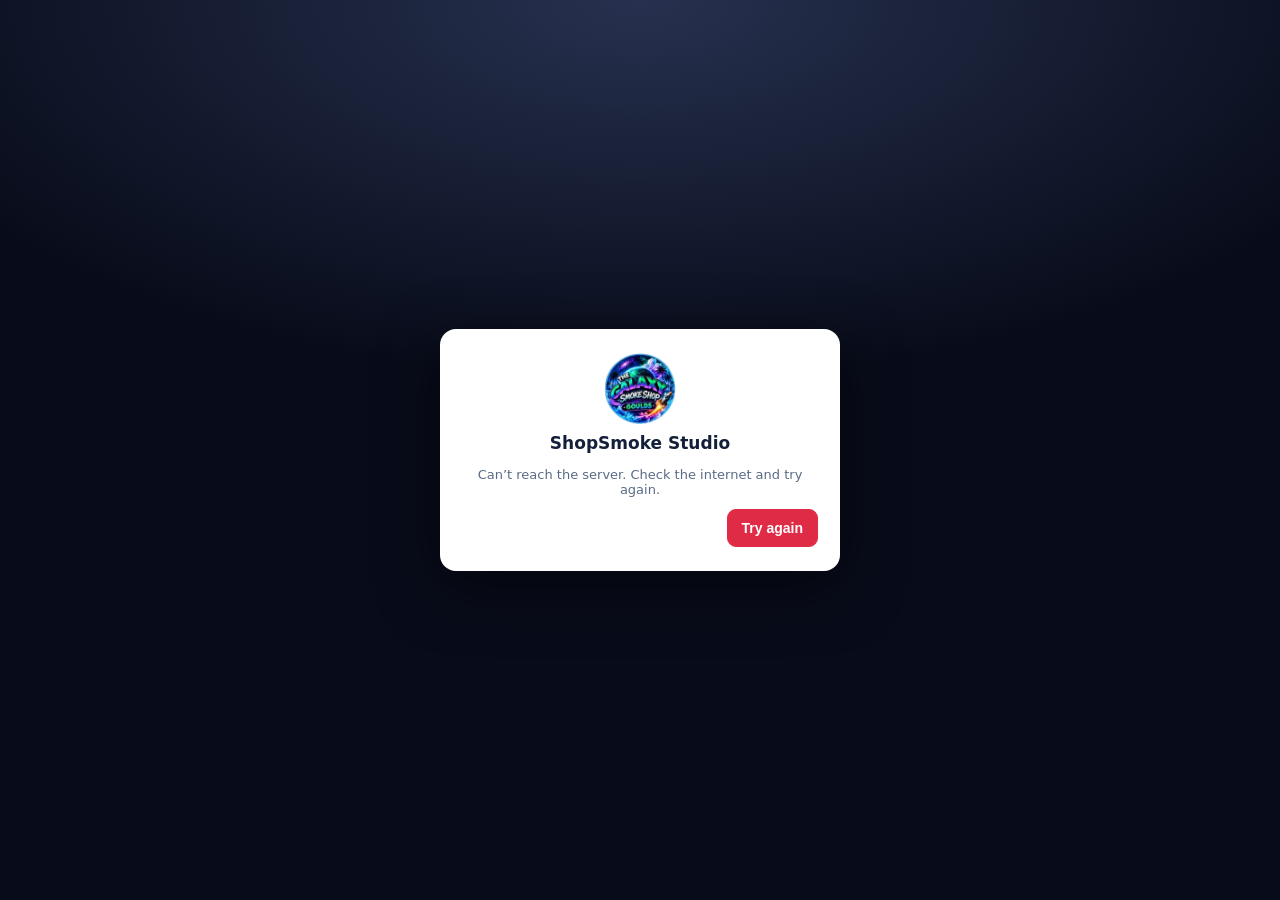
<file: publish.html>
<!doctype html><html lang="en"><head><meta charset="utf-8"><meta name="viewport" content="width=device-width,initial-scale=1,maximum-scale=1,viewport-fit=cover"><script src="./viewport.js?v=0.0.40"></script><meta name="theme-color" content="#000000"><meta name="robots" content="noindex,nofollow"><title>Quick Publish • ShopSmoke Marketing Studio v0.0.40</title><link rel="stylesheet" href="./publish.css?v=0.0.40"><link rel="stylesheet" href="./ftbar.css?v=0.0.40"><link rel="icon" type="image/png" sizes="48x48" href="./icons/favicon-48.png"><link rel="icon" type="image/png" sizes="192x192" href="./icons/icon-192.png"><link rel="apple-touch-icon" href="./icons/apple-touch-icon.png"><link rel="manifest" href="./manifest.webmanifest"></head><body>
<header class="ftbar"><a class="ftbar-brand" href="./"><b>S★S</b><span>ShopSmoke Studio</span></a><nav class="ftbar-nav" aria-label="Main"><a href="./"><i>⌂</i><span>Home</span></a><a href="./publish" aria-current="page"><i>📺</i><span>Publish</span></a><a href="./tv-admin"><i>🖥</i><span>TVs</span></a><a href="./editor"><i>✎</i><span>Editor</span></a><a href="./start"><i>?</i><span>Help</span></a></nav><div id="ftAuth"></div></header>
<main>
 <h1 class="page-h1">📺 Quick Publish</h1>
 <div id="notice" class="notice" role="status">Checking secure publishing connection…</div>
 <section id="authCard" class="card login" hidden><h2>Log in</h2><p>Use the email and password from first-time setup, or your team login.</p><form id="loginForm"><label>Email or username<input id="loginUser" autocomplete="username" autocapitalize="off" spellcheck="false" placeholder="you@example.com"></label><label>Password<input id="ownerPassword" type="password" autocomplete="current-password" required></label><button class="btn primary" type="submit">Log in</button> <button class="btn soft" type="button" data-ft-recover>Forgot password?</button></form></section>
 <div id="workspace" hidden>
  <div class="flow">
   <section class="card"><h2><span class="step">1</span> Choose the TV</h2><label>Store<select id="store"></select></label><label>TV / Screen<select id="tv"></select></label><div class="row"><button class="btn soft" id="addTV" type="button">＋ Add a TV</button><a href="./tv-admin" class="btn soft">TV Manager ↗</a></div><div id="tvInfo" class="hint">Select a TV</div></section>
   <section class="card previewCard"><h2><span class="step">2</span> Photo</h2><canvas id="preview" width="960" height="540" aria-label="Preview of the TV screen"></canvas>
    <div class="photo-actions"><button class="btn primary" id="takePhoto" type="button">◉ Take photo</button><button class="btn soft" id="uploadPhoto" type="button">↑ Upload photo</button><button class="btn soft" id="pickGallery" type="button">▦ Library</button></div>
    <p class="hint" id="shapeHint">Choose a photo. It fills the TV screen.</p><p class="hint" id="assetNote"></p>
    <input id="cameraInput" type="file" accept="image/png,image/jpeg,image/webp" capture="environment" hidden><input id="photo" type="file" accept="image/png,image/jpeg,image/webp" hidden></section>
   <section class="card"><h2><span class="step">3</span> <span id="step3Title">Publish</span></h2><label id="modeRow">When<select id="releaseMode"><option value="now">Show it now</option><option value="schedule">Publish later</option></select></label><label id="timeRow" hidden>Date and time (your device’s local time)<input id="publishAt" type="datetime-local"></label><label id="noteRow" hidden>Note for the owner (optional)<input id="approvalNote" maxlength="140" placeholder="e.g. new arrivals for the weekend"></label><p class="hint" id="publishHint">Online TVs update within about a second.</p><button id="reviewBtn" class="btn primary full" type="button">Review →</button><p id="result" class="hint" role="status"></p></section>
  </div>
 </div>
</main><div class="shade" id="confirmShade" hidden><div class="dialog" role="dialog" aria-modal="true" aria-labelledby="confirmTitle"><h2 id="confirmTitle">Confirm TV publishing</h2><div id="confirmText"></div><div class="row right"><button class="btn soft" id="cancelConfirm">Back</button><button class="btn primary" id="confirmPublish">Confirm & Publish</button></div></div></div>
<div class="shade" id="galleryShade" hidden><div class="dialog wide" role="dialog" aria-modal="true" aria-labelledby="galleryTitle"><div class="row space"><h2 id="galleryTitle">Library</h2><button class="btn soft" id="closeGallery" type="button">Close</button></div><p class="hint" id="galleryHint">Photos saved on this device for this store.</p><div id="galleryGrid" class="pick-grid"></div></div></div>
<div class="shade" id="addShade" hidden><div class="dialog" role="dialog" aria-modal="true" aria-labelledby="addTitle"><h2 id="addTitle">Add a store TV</h2><label>TV name<input id="newTVName" maxlength="70" value="Front Counter TV"></label><p class="hint">The TV will receive a unique URL when created. Adding it does not publish any customer content.</p><div class="row right"><button class="btn soft" id="cancelAdd">Cancel</button><button class="btn primary" id="confirmAdd">Create TV</button></div></div></div><script src="./ftapi.js?v=0.0.40" defer></script><script src="./creator-library.js?v=0.0.40" defer></script><script src="./publish.js?v=0.0.40" defer></script><nav class="ftfoot" aria-label="Quick navigation"><a href="./"><i>⌂</i>Home</a><a href="./?view=gallery"><i>▦</i>Library</a><a href="./?view=create" class="ftfoot-create"><i>＋</i>Create</a><a href="./?view=drafts"><i>▤</i>Drafts</a><a href="./?view=stores"><i>▣</i>Stores</a></nav></body></html>
</file>
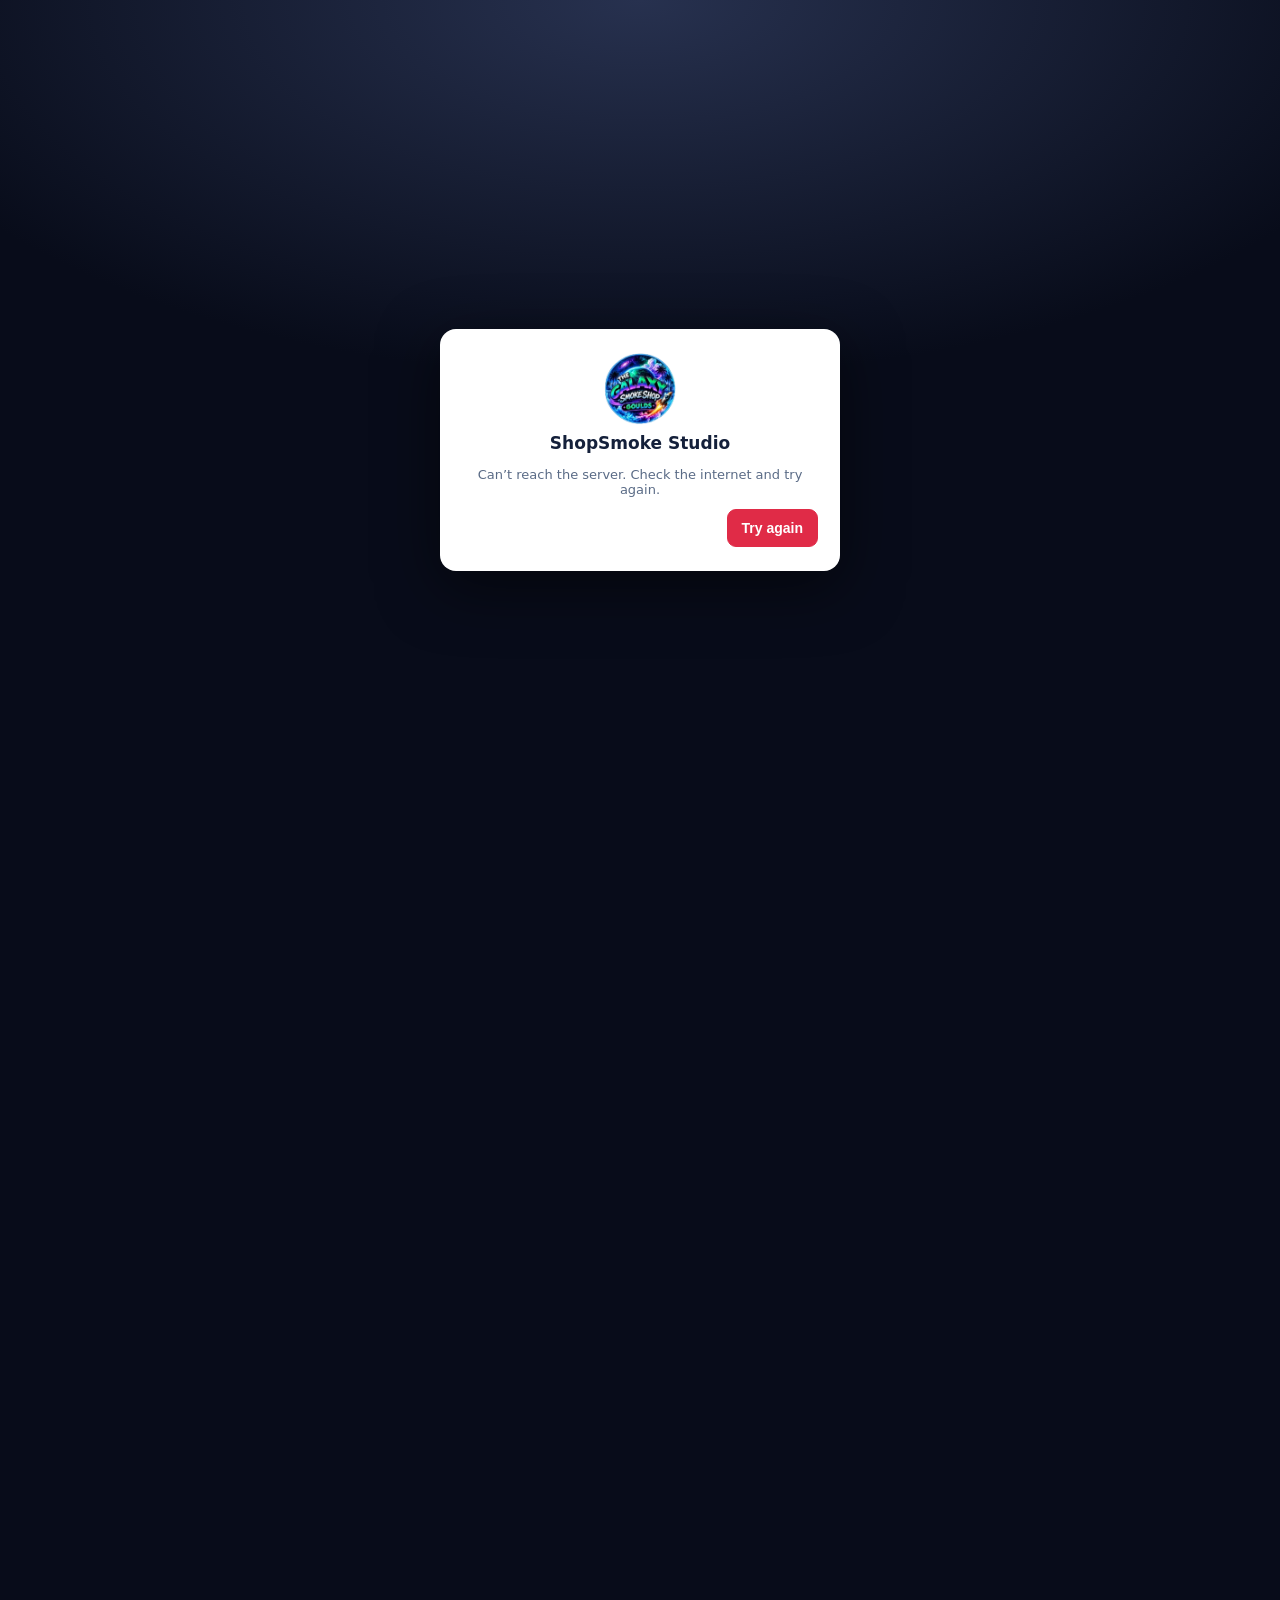
<file: start.html>
<!doctype html><html lang="en"><head><meta charset="utf-8"><meta name="viewport" content="width=device-width,initial-scale=1,maximum-scale=1,viewport-fit=cover"><script src="./viewport.js?v=0.0.40"></script><meta name="robots" content="noindex,nofollow"><meta name="theme-color" content="#000000"><title>Owner Start Guide • ShopSmoke Marketing Studio</title><link rel="stylesheet" href="./publish.css?v=0.0.40"><link rel="stylesheet" href="./ftbar.css?v=0.0.40"><link rel="icon" type="image/png" sizes="48x48" href="./icons/favicon-48.png"><link rel="icon" type="image/png" sizes="192x192" href="./icons/icon-192.png"><link rel="apple-touch-icon" href="./icons/apple-touch-icon.png"><style>main{max-width:940px}.lang{display:flex;gap:10px}.guide{display:grid;gap:15px}.guide ol{padding-left:22px}.guide li{margin:13px 0;line-height:1.5}.stepbox{border-left:5px solid #624ad3}.note{background:#fff7e7;border:1px solid #eed8a9;padding:12px;border-radius:9px;font-size:13px}.switch{padding:10px}.guide[hidden]{display:none}.license-head{display:flex;gap:14px;align-items:center}.license-head h2{margin:0}.license-head p{margin:2px 0 0;color:#6a7b96;font-size:13px}.license-logo{display:inline-flex;align-items:center;justify-content:center;width:56px;height:56px;border-radius:14px;background:linear-gradient(135deg,#2c3e8c,#e02b47);color:#fff;font-weight:900;font-size:20px;flex:0 0 auto}.license-logo span{color:#ffd36b;font-size:15px}.license ol li{margin:8px 0}img.license-logo{border-radius:50%;background:none;object-fit:cover}</style></head><body><header class="ftbar"><a class="ftbar-brand" href="./"><b>S★S</b><span>ShopSmoke Studio</span></a><nav class="ftbar-nav" aria-label="Main"><a href="./"><i>⌂</i><span>Home</span></a><a href="./publish"><i>📺</i><span>Publish</span></a><a href="./tv-admin"><i>🖥</i><span>TVs</span></a><a href="./editor"><i>✎</i><span>Editor</span></a><a href="./start" aria-current="page"><i>?</i><span>Help</span></a></nav><div id="ftAuth"></div></header><main><div class="eyebrow">SHOPSMOKE OWNER HELP · v0.0.40</div><h1>TV setup in minutes</h1><div class="lang"><button class="btn primary switch" id="en">English</button><button class="btn soft switch" id="es">Español</button></div>
<div id="english" class="guide"><section class="card about"><h2>About ShopSmoke Studio</h2><p><strong>Create once. Use everywhere.</strong> Capture your products, prepare branded content and organize photos for each store.</p><p><strong>From camera to creative:</strong> take a photo on your phone, edit it, then keep it ready for the next flyer, TV screen or website update. Photos stay on the device you added them on until you press ☁ Sync; drafts saved to the server and published TV slides are stored on your server.</p></section><section class="card stepbox"><h2>1 · Owner: install once</h2><ol><li>Upload the flat release ZIP contents into <code>public_html/</code> (not another folder), over HTTPS at <code>https://your-site.com/</code>.</li><li>Visit <a href="./setup/install.php">/setup/install.php</a>, enter <strong>your email</strong> and a <strong>private password</strong>, and agree in the popup. Your account is ready and the setup page deletes itself. Do this right after uploading: until then, whoever opens that page first becomes the owner.</li><li>Open <a href="./tv-admin">Store & TV Manager</a>, sign in, and run <strong>Deployment Check</strong>. Fix any failed security checks before publishing.</li></ol></section><section class="card stepbox"><h2>2 · Give every TV its own URL</h2><ol><li>Choose the right store, then click <strong>+ Add TV</strong>. Name the TV “Front Counter” or “Window Display”.</li><li>Copy its permanent URL, for example <code>https://your-site.com/galaxy-goulds-tv-1/</code>.</li><li>Open that URL in the TV browser, mini-PC or streaming device. Tap or press OK once for fullscreen when supported, or use that device’s kiosk/fullscreen setting.</li><li>If a TV says the security certificate is not valid, update the TV’s software or plug in a streaming stick that has a web browser.</li><li>Leave the TV on its address. It checks for menu updates every <strong>second</strong>; no need to edit the URL each time.</li></ol></section><section class="card stepbox"><h2>3 · Publish from a phone</h2><ol><li>Open <a href="./publish">Quick Publish</a> on an iPhone, Android or desktop browser and sign in.</li><li>Select a <strong>store</strong> and <strong>TV</strong>, then tap <strong>Take photo</strong>, <strong>Upload photo</strong> or <strong>Library</strong>. The photo fills the TV screen.</li><li>Tap <strong>Review</strong>, check the TV, then choose <strong>Confirm & Publish</strong>.</li><li>The TV should load the new menu on its next check when online. The publisher confirms playback only when the TV reports the new revision.</li><li>For a future release, choose <strong>Publish later</strong> and a local date/time. For exact-time activations even when all TVs are offline, configure the optional server cron job described in DEPLOY.md.</li></ol></section><section class="card"><h2>Your account</h2><p>In <strong>Settings</strong>, under Account, press <strong>Change email or password</strong>. If you forget your password, press <strong>Forgot password?</strong> on the login box, enter your email, and use the code we send you. Check your spam folder if it doesn't arrive.</p></section><section class="card"><h2>Page timeline, photos and videos</h2><ol><li>Open <strong>Editor</strong> and press the red <strong>＋ Add</strong>.</li><li><strong>Photos:</strong> tick photos from your Library, or upload more, then press <strong>Add to timeline</strong>. Each photo becomes one page.</li><li><strong>Videos:</strong> upload an MP4 or WebM up to 300 MB, or paste a YouTube, Vimeo or direct .mp4 link. Videos play by themselves, without sound, on the TV. To cut one, open the page and set <em>Start</em> and <em>End</em> under <em>Properties</em>.</li><li>Use ◀ ▶ to change the order and <strong>Dock top</strong> to move the timeline above the canvas.</li><li>Press <strong>☁ Save</strong> to keep a draft. Anyone you allow can open it under <strong>Drafts</strong> and keep working.</li><li>Press <strong>Preview</strong>, then <strong>Publish</strong>. A TV takes up to 250 pages per publish: put the pages in a folder and choose it under <em>View</em> to publish that folder.</li></ol></section><section class="card"><h2>Photos from the Library</h2><p>Every photo in the <strong>Library</strong> has a <strong>📺 TV</strong> button that opens Publish with that photo. Photos made with AI or a phone camera work the same way: upload them, then publish. <strong>☁ Sync</strong> in the Library shares photos between your devices. A red number beside it means photos are waiting to upload or download.</p></section><div class="note"><strong>Safety:</strong> Only the logged-in owner can publish or schedule. Published content is publicly viewable to anyone with the TV URL. Don't use sample prices for customers, and review local rules for age-restricted retail advertising. Save secure backups of MySQL and the private image folder.</div><section class="card"><h2>Team, approval and photo sync</h2><ol><li><strong>Team logins:</strong> in TV Manager → <em>Team accounts</em> the owner adds people and ticks what each may do: <b>publish now</b>, <b>schedule</b>, <b>send photos for approval</b>, <b>approve</b>. <b>Managers</b> can do everything in their stores; <b>staff</b> upload photos and the owner approves. Everyone signs in with <em>Username + Password</em> (the owner leaves Username blank).</li><li><strong>Owner approval:</strong> staff take or upload a photo in <em>Publish</em> and tap <em>Send for approval</em>. The owner opens <em>Drafts</em>, sees the photo, and taps <em>Approve</em> (it goes on the TV now, or at the time they asked for) or <em>Decline</em>.</li><li><strong>Photos on every phone:</strong> Media Library → <em>☁ Sync</em> uploads this phone’s photos and downloads your team’s photos for the selected store.</li></ol></section><section class="card"><h2>TVs that stay on</h2><p>Open the TV link and press OK once for full screen. For TVs that run all day, a kiosk browser app (for example <em>Fully Kiosk Browser</em> on Android TV / Fire TV) can open the link automatically at power-on, stay full screen and keep the screen awake.</p></section><section class="card license"><div class="license-head"><img class="license-logo" src="./icons/logo-160.webp" alt="" width="56" height="56"><div><h2>About & License</h2><p>ShopSmoke Marketing Studio · © 2026 ShopSmoke</p></div></div><ol><li><b>License.</b> The store owner may use this software for their own stores and team. It may not be resold, copied for other businesses or redistributed without written permission from ShopSmoke.</li><li><b>Your content.</b> Photos, menus, prices and drafts belong to you. You are responsible for prices, product claims and any rules for age-restricted products where your stores operate.</li><li><b>Accounts.</b> Keep passwords private. The owner is responsible for the accounts they create and for switching off access when someone leaves.</li><li><b>Your data.</b> Content is stored on your own hosting account and on the devices you use. Keep regular backups of the website files, the private folder and the database.</li><li><b>No warranty.</b> The software is provided “as is”. To the extent the law allows, ShopSmoke is not liable for lost data, downtime or indirect damages.</li><li><b>Updates.</b> New versions can change features; earlier versions are kept so you can roll back.</li></ol><p class="note">Draft wording — have it reviewed by a lawyer before relying on it.</p></section></div>
<div id="spanish" class="guide" hidden><section class="card about"><h2>Acerca de ShopSmoke Studio</h2><p><strong>Crea una vez. Úsalo en todas partes.</strong> Fotografía tus productos, prepara contenido con tu marca y organiza las fotos de cada tienda.</p><p><strong>De la cámara a la creatividad:</strong> toma una foto con tu teléfono, edítala y tenla lista para el próximo volante, pantalla de TV o actualización del sitio web. Las fotos y borradores se guardan en el dispositivo donde los creaste; las diapositivas publicadas en la TV se guardan en tu servidor.</p></section><section class="card stepbox"><h2>1 · Instalación inicial del dueño</h2><ol><li>Suba los archivos del ZIP directamente a <code>public_html/</code>. Visite <a href="./setup/install.php">/setup/install.php</a> usando HTTPS.</li><li>Ingrese <strong>su correo</strong> y una <strong>contraseña privada</strong> y acepte en la ventana. Su cuenta queda lista y la página de instalación se borra sola. Hágalo justo después de subir los archivos: hasta entonces, quien abra esa página primero será el dueño.</li><li>Abra <a href="./tv-admin">Administrar tiendas y televisores</a> e inicie sesión. Ejecute <strong>Deployment Check</strong> y solucione cualquier fallo.</li></ol></section><section class="card stepbox"><h2>2 · Una dirección para cada televisor</h2><ol><li>Seleccione la tienda y pulse <strong>+ Add TV</strong>. Póngale un nombre al televisor.</li><li>Copie su enlace permanente; por ejemplo, <code>https://your-site.com/galaxy-goulds-tv-1/</code>.</li><li>Abra esa dirección en el navegador del televisor. Pulse OK o toque la pantalla para activar pantalla completa si el dispositivo lo permite; de lo contrario, use el modo quiosco del aparato.</li><li>Si un televisor dice que el certificado de seguridad no es válido, actualice el software del televisor o conecte un dispositivo de streaming que tenga navegador web.</li><li>Deje abierto el enlace. El televisor comprueba actualizaciones cada <strong>segundo</strong>.</li></ol></section><section class="card stepbox"><h2>3 · Publicar desde el teléfono</h2><ol><li>Abra <a href="./publish">Quick Publish</a> desde su móvil e inicie sesión.</li><li>Seleccione la <strong>tienda</strong> y el <strong>televisor</strong>, luego toque <strong>Take photo</strong>, <strong>Upload photo</strong> o <strong>Library</strong>. La foto llena la pantalla del televisor.</li><li>Pulse <strong>Review</strong>, confirme el televisor y luego <strong>Confirm & Publish</strong>.</li><li>El televisor conectado se actualizará en la siguiente comprobación. El sistema confirma la reproducción cuando el televisor informa la nueva versión.</li><li>Para programar la publicación, seleccione <strong>Publish later</strong> y la fecha/hora local. Para activaciones puntuales sin televisores conectados, configure la tarea cron opcional.</li></ol></section><section class="card"><h2>Su cuenta</h2><p>En <strong>Settings</strong>, en Account, pulse <strong>Change email or password</strong>. Si olvida su contraseña, pulse <strong>Forgot password?</strong> en la ventana de inicio de sesión, escriba su correo y use el código que le enviamos. Revise la carpeta de spam si no llega.</p></section><section class="card"><h2>Línea de páginas, fotos y videos</h2><ol><li>Abra <strong>Editor</strong> y pulse el botón rojo <strong>＋ Add</strong>.</li><li><strong>Fotos:</strong> marque fotos de su Library o suba más y pulse <strong>Add to timeline</strong>. Cada foto es una página.</li><li><strong>Videos:</strong> suba un MP4 o WebM de hasta 300 MB, o pegue un enlace de YouTube, Vimeo o .mp4 directo. Los videos se reproducen solos, sin sonido, en la TV. Para cortar uno, abra la página y ponga <em>Start</em> y <em>End</em> en <em>Properties</em>.</li><li>Use ◀ ▶ para cambiar el orden y <strong>Dock top</strong> para mover la línea de páginas arriba del lienzo.</li><li>Pulse <strong>☁ Save</strong> para guardar un borrador. Quien usted autorice puede abrirlo en <strong>Drafts</strong> y seguir trabajando.</li><li>Pulse <strong>Preview</strong> y luego <strong>Publish</strong>. Una TV acepta hasta 100 páginas por publicación: ponga las páginas en una carpeta y elíjala en <em>View</em> para publicar esa carpeta.</li></ol></section><section class="card"><h2>Fotos de la Library</h2><p>Cada foto de la <strong>Library</strong> tiene un botón <strong>📺 TV</strong> que abre Publish con esa foto. Las fotos hechas con IA o con la cámara funcionan igual: súbalas y publíquelas. <strong>☁ Sync</strong> comparte las fotos entre sus teléfonos.</p></section><section class="card"><h2>Equipo, aprobación y sincronización de fotos</h2><ol><li><strong>Cuentas del equipo:</strong> en TV Manager → <em>Team accounts</em> el dueño agrega personas y marca lo que cada una puede hacer: <b>publicar ahora</b>, <b>programar</b>, <b>enviar fotos para aprobación</b>, <b>aprobar</b>. Los <b>gerentes</b> pueden hacerlo todo en sus tiendas; el <b>personal</b> sube fotos y el dueño las aprueba. Todos entran con <em>Usuario + Contraseña</em> (el dueño deja el usuario vacío).</li><li><strong>Aprobación del dueño:</strong> el personal toma o sube una foto en <em>Publish</em> y toca <em>Send for approval</em>. El dueño abre <em>Drafts</em>, ve la foto y toca <em>Approve</em> (sale en la TV ahora o a la hora pedida) o <em>Decline</em>.</li><li><strong>Fotos en todos los teléfonos:</strong> Media Library → <em>☁ Sync</em> sube las fotos de este teléfono y descarga las del equipo para la tienda seleccionada.</li></ol></section><section class="card"><h2>TVs siempre encendidas</h2><p>Abre el enlace de la TV y presiona OK una vez para pantalla completa. Para TVs que funcionan todo el día, una app de navegador kiosco (por ejemplo <em>Fully Kiosk Browser</em> en Android TV / Fire TV) abre el enlace al encender, queda en pantalla completa y mantiene la pantalla activa.</p></section><section class="card license"><div class="license-head"><img class="license-logo" src="./icons/logo-160.webp" alt="" width="56" height="56"><div><h2>Acerca de y licencia</h2><p>ShopSmoke Marketing Studio · © 2026 ShopSmoke</p></div></div><ol><li><b>Licencia.</b> El dueño puede usar este software para sus propias tiendas y su equipo. No se puede revender, copiar para otros negocios ni redistribuir sin permiso escrito de ShopSmoke.</li><li><b>Tu contenido.</b> Las fotos, menús, precios y borradores son tuyos. Eres responsable de los precios, las descripciones de productos y las reglas para productos restringidos por edad donde operan tus tiendas.</li><li><b>Cuentas.</b> Mantén las contraseñas en privado. El dueño es responsable de las cuentas que crea y de quitar el acceso cuando alguien se va.</li><li><b>Tus datos.</b> El contenido se guarda en tu propia cuenta de hosting y en los dispositivos que usas. Haz copias de seguridad de los archivos del sitio, la carpeta privada y la base de datos.</li><li><b>Sin garantía.</b> El software se ofrece “tal cual”. En la medida que la ley lo permita, ShopSmoke no es responsable por pérdida de datos, interrupciones o daños indirectos.</li><li><b>Actualizaciones.</b> Las nuevas versiones pueden cambiar funciones; las versiones anteriores se guardan para poder volver atrás.</li></ol><p class="note">Texto preliminar — revísalo con un abogado antes de depender de él.</p></section><div class="note"><strong>Importante:</strong> Solo el dueño autenticado puede publicar. Cualquier persona con el enlace del televisor puede ver su contenido. Confirme los precios y revise las normas de publicidad aplicables. Guarde copias de seguridad de MySQL y de las imágenes privadas.</div></div>
</main><script>const en=document.getElementById('english'),es=document.getElementById('spanish');document.getElementById('en').onclick=()=>{en.hidden=false;es.hidden=true;document.getElementById('en').className='btn primary switch';document.getElementById('es').className='btn soft switch'};document.getElementById('es').onclick=()=>{en.hidden=true;es.hidden=false;document.getElementById('es').className='btn primary switch';document.getElementById('en').className='btn soft switch'};</script><script src="./ftapi.js?v=0.0.40" defer></script><nav class="ftfoot" aria-label="Quick navigation"><a href="./"><i>⌂</i>Home</a><a href="./?view=gallery"><i>▦</i>Library</a><a href="./?view=create" class="ftfoot-create"><i>＋</i>Create</a><a href="./?view=drafts"><i>▤</i>Drafts</a><a href="./?view=stores"><i>▣</i>Stores</a></nav></body></html>
</file>
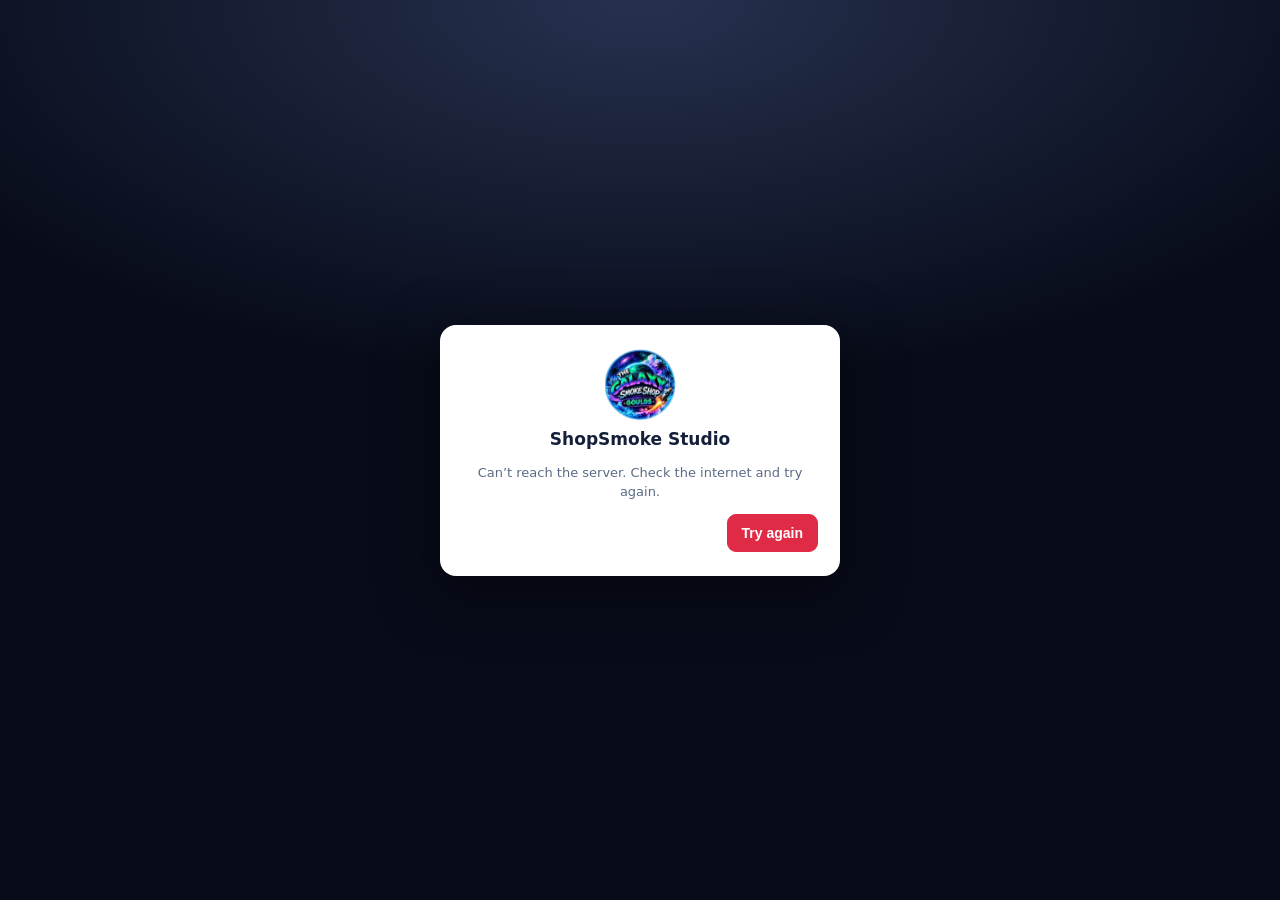
<file: tv-admin.html>
<!doctype html><html lang="en"><head><meta charset="utf-8"><meta name="viewport" content="width=device-width,initial-scale=1,maximum-scale=1,viewport-fit=cover"><script src="./viewport.js?v=0.0.40"></script><meta name="robots" content="noindex,nofollow"><title>ShopSmoke TV Screen Manager v0.0.40</title><link rel="stylesheet" href="./tv-admin.css?v=0.0.40"><link rel="stylesheet" href="./ftbar.css?v=0.0.40"><link rel="icon" type="image/png" sizes="48x48" href="./icons/favicon-48.png"><link rel="icon" type="image/png" sizes="192x192" href="./icons/icon-192.png"><link rel="apple-touch-icon" href="./icons/apple-touch-icon.png"></head><body><header class="ftbar"><a class="ftbar-brand" href="./"><b>S★S</b><span>ShopSmoke Studio</span></a><nav class="ftbar-nav" aria-label="Main"><a href="./"><i>⌂</i><span>Home</span></a><a href="./publish"><i>📺</i><span>Publish</span></a><a href="./tv-admin" aria-current="page"><i>🖥</i><span>TVs</span></a><a href="./editor"><i>✎</i><span>Editor</span></a><a href="./start"><i>?</i><span>Help</span></a></nav><div id="ftAuth"></div></header>
<div class="shell"><header class="header"><h1>🖥 Store & TV Manager</h1><div class="header-actions"><span id="whoami" class="whoami"></span></div></header>
<main>
<div id="setupStatus" class="notice">Checking publishing service…</div>
<section id="authView" class="panel narrow" hidden><h2 id="authTitle">Log in</h2><p id="authMessage"></p><form id="loginForm"><label id="usernameRow">Email or username<input id="username" autocomplete="username" autocapitalize="off" spellcheck="false" placeholder="you@example.com"></label><label>Password<input id="password" type="password" required autocomplete="current-password"></label><div id="setupFields" hidden><label>Private setup key (configured through cPanel)<input id="setupKey" type="password" autocomplete="off"></label><label>Confirm owner password<input id="passwordConfirm" type="password" minlength="4" maxlength="20" autocomplete="new-password"></label></div><button class="primary" id="loginBtn" type="submit">Log in</button> <button type="button" data-ft-recover>Forgot password?</button></form><p class="fineprint">No demo credentials are included. Owner-only access must be configured on the server.</p></section>
<section id="dashboard" hidden>
<div class="stats"><article><span>Stores</span><strong id="storesCount">0</strong></article><article><span>TV screens</span><strong id="screensCount">0</strong></article><article><span>Scheduled updates</span><strong id="scheduleCount">0</strong></article></div>
<section class="panel" id="storesPanel"><div class="section-heading"><div><h2>Stores</h2><p>Each store has its own public website destination and one or more TV links.</p></div><button id="addStore" class="primary">+ Add Store</button></div>
<div class="row wrap"><label>Active store <select id="storeSelect"></select></label><label>Public store display name <input id="storeName" maxlength="80"></label><label>Website path <input id="storeWebsite" readonly title="Made from the store name when it was added"></label></div>
<div class="row wrap"><button id="saveStore" class="primary">Save store details</button><button id="deleteStore" class="danger-outline">Delete selected store</button></div>
<p class="fineprint">Public website paths are references only; this app publishes artwork to TV screens, not to a retail shopping website.</p></section>
<section class="panel" id="tvPanel"><div class="section-heading"><div><h2>TV screens for this store</h2><p>Each TV gets its own permanent link. Open it in the TV browser to start playback. If a TV says the security certificate is not valid, update the TV’s software or plug in a streaming stick that has a web browser.</p></div><button id="addTV" class="primary">+ Add TV</button></div>
<div id="screensList" class="cards"></div></section>
<section class="panel"><div class="section-heading"><div><h2>Upcoming scheduled TV menu boards</h2><p>Scheduled changes take effect server-side when a screen or dashboard checks for updates.</p></div><button id="refreshBtn">↻ Refresh status</button></div><div id="schedulesList" class="cards"></div></section>
<section class="panel" id="teamPanel" data-need="owner"><div class="section-heading"><div><h2>Team accounts</h2><p>Give managers and staff their own login. Managers publish to their stores; staff save drafts and photos only.</p></div><button id="addUser" class="primary">+ Add person</button></div><div id="usersList" class="cards"></div></section>
<section class="panel" data-need="owner"><div class="section-heading"><div><h2>Deployment check</h2><p>Confirms this hosting can run TV publishing: PHP limits, private storage, clean TV URLs, and that secrets are not downloadable. Run it after every upload.</p></div><button id="runChecks" class="primary">Run deployment check</button></div><div id="checksList"><p class="fineprint">Not run yet.</p></div></section>
<section class="panel"><div class="section-heading"><div><h2>Recent activity</h2></div><div class="row"><button id="activityDownload" type="button">⇩ Download</button><button id="activityClear" type="button" class="danger-outline">🗑 Delete</button></div></div><div id="activityList" class="activity"></div><div class="pager" id="activityPager"><button id="activityNewer" type="button">‹ Newer</button><span id="activityRange"></span><button id="activityOlder" type="button">Older ›</button></div></section>
<section class="panel notes"><h2>How TV updates work</h2><p>Publish Now switches the server's active revision. Online TV browsers check for changes every second, report which menu they are showing, and reload the full player every 15 minutes. Each TV card shows when that TV last checked in. "Publish Later" stores the release date in UTC and applies the change on the next server check at or after that time — or within a minute if the optional cPanel cron job from DEPLOY.md is set up. Use History on a TV card to put an earlier menu back on air. An offline TV retains the previously loaded content until it reconnects.</p><p><strong>Deployment status:</strong> This panel manages the optional PHP server only after the owner has set a setup key and completed authentication. No Inventory Master / retail OS data is modified.</p></section>
</section>
</main></div>
<div id="overlay" class="overlay" hidden><div role="dialog" aria-modal="true" aria-labelledby="dialogTitle" class="dialog"><h2 id="dialogTitle"></h2><div id="dialogBody"></div><div class="dialog-actions" id="dialogActions"></div></div></div><div id="toast" role="status" aria-live="polite"></div><script src="./ftapi.js?v=0.0.40" defer></script><script src="./tv-admin.js?v=0.0.40" defer></script><nav class="ftfoot" aria-label="Quick navigation"><a href="./"><i>⌂</i>Home</a><a href="./?view=gallery"><i>▦</i>Library</a><a href="./?view=create" class="ftfoot-create"><i>＋</i>Create</a><a href="./?view=drafts"><i>▤</i>Drafts</a><a href="./?view=stores"><i>▣</i>Stores</a></nav></body></html>
</file>
<file: style.css>
:root{font-family:Inter,Segoe UI,Arial,sans-serif;color:#e9edff;background:#101320;font-size:15px;-webkit-font-smoothing:antialiased}*{box-sizing:border-box}button,input,select{font:inherit}button{cursor:pointer}button:disabled{opacity:.5;cursor:not-allowed}body{margin:0}button:focus-visible,input:focus-visible,select:focus-visible,a:focus-visible{outline:2px solid #65cbff;outline-offset:2px}a{color:inherit;text-decoration:none}[hidden]{display:none!important}.shell{min-height:100vh;display:grid;grid-template-columns:240px minmax(0,1fr)}.sidebar{background:#101423;border-right:1px solid #292d46;display:flex;flex-direction:column;min-height:100vh;padding:24px 14px;position:sticky;top:0;height:100vh}.brand{display:flex;align-items:center;gap:12px;padding:0 10px 36px;letter-spacing:1.5px}.brand strong{font-size:19px;display:block;line-height:1.1}.brand small{color:#8f9ab8;font-size:9px;font-weight:750}.brandmark{font-weight:900;display:flex;align-items:center;justify-content:center;letter-spacing:-2px;font-size:22px;background:linear-gradient(145deg,#7034ac,#14294f);border:1px solid #7d67cc;border-radius:13px;min-width:48px;height:48px;box-shadow:0 0 32px #7533dc3d}.brandmark span{color:#68d8ff;font-size:16px;margin:0 2px}.side-caption{color:#737d9b;letter-spacing:1.6px;font-size:10px;font-weight:800;padding:10px 13px}.side-nav{display:grid;gap:7px}.side-nav button{border:0;color:#aeb7d1;text-align:left;padding:13px;border-radius:10px;background:transparent;font-weight:600;display:flex;align-items:center;gap:14px}.side-nav button span{font-size:23px;line-height:1;width:27px;color:#95a8d9;text-align:center}.side-nav button:hover,.side-nav button.active{background:#292144;color:#fff}.side-nav button.active span{color:#d6b9ff}.sidebar-bottom{margin-top:auto;padding:15px 10px;display:grid;gap:20px}.sidebar-note{font-size:11px;line-height:1.7;color:#b5c0d7;font-weight:700}.sidebar-note small{font-weight:400;color:#8c96af}.local-dot{display:inline-block;width:7px;height:7px;border-radius:50%;background:#f4b24b;margin-right:5px}.advanced-link{border:1px solid #515374;border-radius:9px;padding:12px;text-align:center;font-size:12px;font-weight:750}.advanced-link:hover{background:#242b42}.version{color:#69728d}.content-shell{min-width:0}.topbar{height:79px;border-bottom:1px solid #2b314c;background:#151a2b;display:flex;justify-content:space-between;align-items:center;gap:15px;padding:0 clamp(18px,4vw,50px);position:sticky;top:0;z-index:5}.crumb{color:#919cb8;font-size:12px;letter-spacing:1px;font-weight:750}.crumb span{padding:0 7px;color:#536080}.crumb b{color:#e9edff}.top-controls{display:flex;align-items:center;gap:18px}.demo-pill{color:#f6c06f;background:#4b361e;border:1px solid #70502c;border-radius:99px;padding:6px 9px;white-space:nowrap;font-size:10px;font-weight:800;letter-spacing:.7px}.store-control{display:flex;align-items:center;gap:10px;color:#a4afc8;font-size:12px}.store-control select{max-width:235px;padding:10px 12px;border-radius:8px;border:1px solid #3b4362;background:#262d44;color:white;font-weight:650}.mobile-brand{display:none}.main-content{padding:38px clamp(18px,4vw,56px) 70px;max-width:1600px;margin:auto}.view{display:none}.view.active{display:block}.eyebrow{font-size:11px;color:#ad96ff;font-weight:800;letter-spacing:2px}.home-head,.section-head{display:flex;align-items:center;justify-content:space-between;gap:18px}.home-head{margin:14px 0 28px}h1{font-size:clamp(29px,3vw,41px);letter-spacing:-1.3px;margin:5px 0 10px}h2{letter-spacing:-.45px}.home-head p,.page-title p,.section-head p,.panel p{color:#a0abc5;margin:4px 0;line-height:1.6}.btn{display:inline-flex;align-items:center;justify-content:center;min-height:42px;padding:10px 16px;border-radius:10px;font-size:13px;font-weight:780;border:1px solid transparent;white-space:nowrap;gap:8px}.btn.primary{background:linear-gradient(120deg,#805df6,#6a48d4);color:white}.btn.primary:hover{filter:brightness(1.12)}.btn.outline{background:#232942;border-color:#465172;color:#ebefff}.btn.outline:hover{background:#313959}.btn.light{color:#261842;background:white}.btn.quiet{background:none;color:#b6c5e5}.btn.danger-outline{border-color:#8a4e5c;background:#3b2432;color:#ffc7ca}.full{width:100%}.button-row{display:flex;gap:10px;flex-wrap:wrap}.button-row.center{justify-content:center}.text-link{color:#c8b2ff;background:none;border:0;font-weight:750;font-size:12px}.hero{height:280px;position:relative;overflow:hidden;border:1px solid #4a3b72;border-radius:18px;background:linear-gradient(120deg,#16142f 20%,#271151);display:flex;justify-content:space-between;align-items:center;padding:25px 3% 25px 5%;box-shadow:inset 0 0 60px #603af418}.hero:before{content:'';position:absolute;inset:0;background:radial-gradient(circle at 23% 24%,#754ded42,transparent 43%);pointer-events:none}.hero-copy{position:relative;z-index:1;max-width:500px}.hero-kicker{font-size:11px;color:#8ce2ef;letter-spacing:2px;font-weight:850}.hero h2{font-size:clamp(27px,3.3vw,48px);margin:8px 0;line-height:1.08}.hero p{color:#c1c5e3;font-size:14px;line-height:1.6;max-width:415px}.hero img{max-width:53%;max-height:232px;aspect-ratio:16/9;object-fit:cover;border:2px solid #8164d9;border-radius:14px;transform:rotate(-3deg);box-shadow:0 24px 45px #0009,0 0 35px #6c43d48a}.sample-stamp{position:absolute;bottom:8px;right:20px;font-size:9px;color:#dee9ff;background:#10192baa;border-radius:4px;padding:5px}.quick-stats{display:grid;grid-template-columns:repeat(4,minmax(0,1fr));gap:14px;margin:21px 0 35px}.stat,.panel{background:#191f33;border:1px solid #303852;border-radius:14px;padding:20px}.stat{display:flex;flex-direction:column;gap:7px}.stat small{color:#919dc4;font-weight:750;letter-spacing:1.1px;font-size:10px}.stat strong{font-size:32px;line-height:1.1}.stat span{font-size:11px;color:#7886ab}.stat strong.status-text{color:#ffac85;font-size:25px}.section-head h2{margin:0 0 4px}.section-head{margin-bottom:18px}.page-title{margin-bottom:30px}.page-title h1{margin:7px 0}.asset-grid{display:grid;grid-template-columns:repeat(auto-fill,minmax(170px,1fr));gap:16px}.compact-grid{grid-template-columns:repeat(auto-fill,minmax(150px,1fr))}.asset-card,.draft-card{background:#20253a;border:1px solid #343d59;border-radius:13px;overflow:hidden;min-width:0}.asset-thumb{aspect-ratio:1;background:#151927;position:relative;display:flex;align-items:center;justify-content:center;overflow:hidden}.asset-thumb img{width:100%;height:100%;object-fit:cover}.asset-meta{padding:12px;display:grid;gap:4px}.asset-meta strong{font-size:13px;overflow:hidden;text-overflow:ellipsis;white-space:nowrap}.asset-meta small{font-size:11px;color:#8c9ab6;overflow:hidden;text-overflow:ellipsis;white-space:nowrap}.asset-actions{display:flex;border-top:1px solid #353d59}.asset-actions button{flex:1;border:0;background:#242e49;color:#dde4fc;padding:11px 4px;font-size:12px}.asset-actions button:hover{background:#384465}.asset-actions button+button{border-left:1px solid #353d59}.empty{grid-column:1/-1;min-height:175px;border:1px dashed #4a5171;border-radius:16px;display:grid;align-content:center;justify-items:center;padding:20px;text-align:center;color:#9baac9}.empty strong{color:white;font-size:16px}.empty p{max-width:380px;line-height:1.5}.filter-row{display:flex;align-items:end;gap:14px;margin-bottom:22px;flex-wrap:wrap}.filter-row label,.edit-controls label{display:grid;gap:7px;font-size:12px;color:#afbbd6;font-weight:650}.filter-row label{min-width:170px}.filter-row select,.filter-row input,.edit-controls select,.edit-controls input:not([type=range]):not([type=color]),.modal input,.modal select{color:#eaf0ff;background:#171e32;border:1px solid #46506e;padding:11px 12px;border-radius:9px;min-width:0;font-size:14px}.filter-row .search-label{flex:1;min-width:220px}.muted{color:#94a0bd;font-size:12px}.creator-empty{padding:70px 25px;text-align:center;border:1px dashed #5c5678;border-radius:20px;background:#1a1e35}.creator-icon{margin:0 auto 12px;width:76px;height:76px;border-radius:20px;background:#302756;color:#c9a9ff;display:grid;place-items:center;font-size:42px}.creator-empty h2{font-size:25px;margin:10px}.creator-empty p{color:#9ca9c4;max-width:500px;line-height:1.6;margin:0 auto 27px}.creator-editor{display:grid;grid-template-columns:minmax(0,1.3fr) minmax(310px,.7fr);gap:22px;align-items:start}.stage-column{background:#191f34;border:1px solid #353b58;border-radius:15px;padding:16px;min-width:0}.stage-top{display:flex;justify-content:space-between;color:#afb9d2;margin-bottom:12px;gap:10px}.stage-top strong,.draft-label{font-size:10px;letter-spacing:1.1px}.canvas-frame{display:grid;place-items:center;min-height:360px;background:repeating-conic-gradient(#20283e 0% 25%,#192039 0% 50%) 50%/24px 24px;border:1px solid #394464;border-radius:9px;padding:15px}#editCanvas{display:block;max-width:100%;max-height:58vh;box-shadow:0 14px 40px #0009;touch-action:none;cursor:move;object-fit:contain}.stage-caption{color:#8c99b7;font-size:11px;line-height:1.6;margin-top:12px}.edit-controls{background:#1c2237;border:1px solid #353d59;border-radius:15px;padding:23px;display:grid;gap:17px}.control-heading{font-weight:850;font-size:17px;display:flex;justify-content:space-between}.control-heading span{color:#9e8fd0;font-size:11px}.edit-controls input[type=range]{width:100%;accent-color:#aa89ff}.edit-controls input[type=color]{width:100%;height:39px;cursor:pointer;border:1px solid #50587b;border-radius:8px;background:transparent}.edit-controls label span{font-size:11px;float:right;color:#d0b5ff}.duo{display:grid;grid-template-columns:2fr 1fr;gap:12px}.control-divider{border-top:1px solid #343d59}.actions{display:grid;grid-template-columns:1fr 1fr;gap:10px}.actions .full{grid-column:span 2}.draft-grid{display:grid;grid-template-columns:repeat(auto-fill,minmax(225px,1fr));gap:16px}.draft-card .asset-thumb{aspect-ratio:16/10}.draft-card .asset-meta strong{white-space:normal}.notice-box{padding:17px 20px;border-radius:11px;display:grid;gap:8px;margin-bottom:24px}.notice-box.warning{background:#3e3129;border:1px solid #8d633e;color:#ffe6b4}.notice-box span{font-size:12px;line-height:1.6}.store-preview{display:grid;grid-template-columns:1fr;gap:18px}.store-hero{background:linear-gradient(100deg,#161c37,#49358a);padding:28px;border:1px solid #594e97;border-radius:15px}.store-hero h2{font-size:31px;margin:5px 0}.store-hero code{color:#c6b8f4;overflow-wrap:anywhere}.store-hero p{color:#c1c6e1;line-height:1.6}.store-gallery{display:grid;grid-template-columns:repeat(auto-fill,minmax(175px,1fr));gap:15px}.settings-grid{display:grid;grid-template-columns:repeat(2,minmax(0,1fr));gap:18px}.panel h2{font-size:18px;margin:0 0 15px}.setting-line{display:flex;justify-content:space-between;gap:12px;border-bottom:1px solid #343b53;padding:12px 0;font-size:13px}.setting-line b{white-space:nowrap;font-size:12px}.ok{color:#8ddebd}.offline{color:#ffc196}.fineprint{font-size:11px!important;color:#8c9ab5!important}.mobile-nav{display:none}.modal-backdrop{position:fixed;inset:0;background:#060916c9;z-index:25;display:flex;justify-content:center;align-items:center;padding:18px}.modal{width:min(100%,460px);max-height:90vh;overflow:auto;background:#20263b;border:1px solid #605a89;border-radius:17px;padding:24px;box-shadow:0 24px 60px #0009}.modal h2{margin-top:0}.modal #modalContent{color:#bbc6dd;line-height:1.55;font-size:14px}.modal #modalContent label{display:grid;gap:7px;margin:14px 0}.modal #modalContent input,.modal #modalContent select{width:100%}.modal-actions{display:flex;justify-content:flex-end;gap:9px;margin-top:24px;flex-wrap:wrap}.toast{position:fixed;z-index:50;bottom:24px;right:25px;background:#302a4d;color:white;box-shadow:0 14px 50px #050617aa;border:1px solid #7b68b4;border-radius:10px;padding:13px 17px;max-width:min(440px,90vw);font-size:13px;display:none}.toast.show{display:block}.mobile-brand{display:none}@media(max-width:1120px){.shell{grid-template-columns:198px minmax(0,1fr)}.sidebar{padding:17px 9px}.main-content{padding:27px}.hero{height:290px}.hero img{max-width:48%}.creator-editor{grid-template-columns:minmax(0,1fr) minmax(280px,.8fr)}}@media(max-width:820px){.shell{display:block}.sidebar{display:none}.topbar{height:70px;padding:0 15px}.mobile-brand{display:flex;align-items:center;gap:10px;font-size:16px}.mobile-brand .brandmark{height:39px;min-width:39px;font-size:16px;border-radius:10px}.mobile-brand .brandmark span{font-size:12px}.crumb{display:none}.store-control{display:block;font-size:0}.store-control select{font-size:12px;max-width:190px;padding:9px}.main-content{padding:20px 16px calc(100px + var(--ft-bottom,0px))}.mobile-nav{display:grid;grid-template-columns:repeat(5,1fr);position:fixed;bottom:0;left:0;right:0;z-index:12;background:#181d31;border-top:1px solid #3b4461;padding:6px 5px calc(8px + var(--ft-bottom,0px));box-shadow:0 -5px 22px #070a1680}.mobile-nav button{display:grid;justify-items:center;gap:2px;background:none;color:#aab5ce;border:0;font-size:10px;padding:6px 2px}.mobile-nav button span{font-size:25px;line-height:27px}.mobile-nav button.active{color:#fff}.mobile-nav .create-tab span{background:#8157ed;width:48px;height:38px;border-radius:13px;display:grid;place-items:center;font-size:28px;color:white;margin-top:-14px;box-shadow:0 6px 24px #8e58f87b}.top-controls{gap:7px}.demo-pill{font-size:8px;padding:5px}.home-head{align-items:flex-start}.hero{padding:24px;min-height:320px;height:auto}.hero-copy{max-width:55%}.hero img{max-width:45%;height:195px}.quick-stats{grid-template-columns:repeat(2,1fr)}.creator-editor{grid-template-columns:1fr}.canvas-frame{min-height:250px}.settings-grid{grid-template-columns:1fr}.modal-backdrop{align-items:flex-end;padding:0}.modal{border-radius:20px 20px 0 0;width:100%;max-height:85vh;padding:22px 19px calc(25px + var(--ft-bottom,0px))}.toast{bottom:90px;left:14px;right:14px}.store-preview{grid-template-columns:1fr}}@media(max-width:560px){h1{font-size:29px}.page-title{align-items:flex-start;flex-direction:column}.home-head{align-items:flex-start;flex-direction:column}.home-head .btn{width:100%}.hero{display:block;min-height:0;padding:23px}.hero h2{font-size:33px}.hero p{font-size:13px}.hero-copy{max-width:none}.hero img{max-width:100%;width:100%;height:144px;margin-top:20px;transform:rotate(0);object-fit:cover}.sample-stamp{bottom:30px}.asset-grid{grid-template-columns:repeat(2,minmax(0,1fr));gap:10px}.compact-grid{grid-template-columns:repeat(2,minmax(0,1fr))}.asset-meta{padding:10px}.asset-actions button{font-size:11px}.stat{padding:14px}.stat strong{font-size:28px}.creator-empty{padding:52px 15px}.edit-controls{padding:16px}.stage-column{padding:12px}.top-controls .demo-pill{display:none}.store-control select{max-width:175px}.section-head{align-items:flex-start}.draft-grid{grid-template-columns:repeat(2,minmax(0,1fr));gap:10px}.button-row .btn{white-space:normal}.canvas-frame{padding:8px}#editCanvas{max-height:50vh}}
/* v0.0.9 optional TV management summary */
.tv-home-card{background:#fff;border:1px solid #d5dced;border-radius:14px;margin:21px 0;padding:22px;box-shadow:0 3px 20px #050e2909}.tv-home-head{display:flex;justify-content:space-between;align-items:center;gap:12px;flex-wrap:wrap}.tv-home-head h2{font-size:20px;margin:3px 0 5px}.tv-home-head p{color:#5d6677;font-size:13px}.tv-home-head a{text-decoration:none}#tvHomeStatus,#tvStoreInfo{padding:13px 0;color:#465776;font-size:13px}.tv-home-item{display:flex;gap:8px;padding:8px 0;border-bottom:1px solid #e7edf7;font-size:13px;color:#44516b;flex-wrap:wrap}.tv-home-item span{margin-left:auto;color:#1b6d94}.tv-home-empty{font-size:13px;color:#667894}.side-nav a.tv-manager-link{display:block;border-radius:8px;padding:12px 14px;margin:4px 8px;color:#b4bff1;text-decoration:none;font-weight:600;font-size:13px}.side-nav a.tv-manager-link:hover{background:#343656;color:white}

/* v0.0.12: TV Broadcast card matches the dark Creator theme (was white with light text) */
.tv-home-card{background:#191f33;border-color:#303852;box-shadow:0 6px 24px #0006;color:#e9edff}.tv-home-head h2{color:#f2f4ff}.tv-home-head p,.tv-home-card #tvStoreInfo,.tv-home-card #tvHomeStatus{color:#b3bddf}.tv-home-item{color:#d3daf3;border-bottom-color:#2c3452}.tv-home-item span{color:#7fd0ff}.tv-home-empty{color:#929ec4}

/* v0.0.13: tool-style Creator — pinned top bar with global links, compact home, fewer words */
.topbar{position:sticky;top:0;z-index:15}
.global-links{display:flex;gap:4px}
.global-links a{display:flex;align-items:center;gap:6px;padding:8px 11px;border-radius:9px;color:#cfd9f7;font-size:13px;font-weight:700;text-decoration:none;white-space:nowrap;border:1px solid #333c5c;background:#1d2338}
.global-links a i{font-style:normal;font-size:15px;line-height:1}
.global-links a:hover{background:#262e49}
.home-actions{display:flex;gap:10px;flex-wrap:wrap;margin:4px 0 18px}
.home-actions .btn{min-height:46px;font-size:15px}
.quick-stats{margin:0 0 20px}
.section-head{margin-bottom:12px}
@media(max-width:820px){
 .topbar{height:auto;min-height:56px;padding:calc(6px + var(--ft-top,0px)) 10px 6px;gap:8px}
 .mobile-brand strong{display:none}
 .demo-pill{display:none}
 .top-controls{gap:6px;flex:1;justify-content:flex-end}
 .store-control select{max-width:150px}
 .global-links a{flex-direction:column;gap:1px;padding:4px 7px;font-size:9px;min-width:44px}
 .global-links a i{font-size:17px}
 .main-content{padding-top:14px}
 .home-actions{display:grid;grid-template-columns:1.2fr 1fr 1.4fr;gap:8px}
 .home-actions .btn{padding:10px 6px;font-size:14px;justify-content:center;width:auto}
 .quick-stats{grid-template-columns:repeat(4,minmax(0,1fr));gap:6px;margin-bottom:14px}
 .quick-stats .stat{padding:9px 8px;gap:3px}
 .quick-stats .stat small{font-size:8px;letter-spacing:.5px}
 .quick-stats .stat strong{font-size:20px}
 .quick-stats .stat strong.status-text{font-size:11px;line-height:1.2}
 .quick-stats .stat span{display:none}
 .page-title .eyebrow,.page-title p{display:none}
 .page-title{margin-bottom:14px}
 .tv-home-card{padding:14px;margin:14px 0}
}

/* v0.0.14: clean light theme, same palette as Quick Publish / TV Manager / editor
   (light page, white cards, navy text and top bar, red primary, blue links). Replaces the purple dark theme. */
:root{color:#14203a;background:#eff3fa}
body{background:#eff3fa}
.sidebar{background:#fff;border-right:1px solid #dde5f0}
.brand small{color:#6a7b96}
.brandmark{background:linear-gradient(135deg,#2c3e8c,#e02b47);border:0;box-shadow:none;color:#fff}
.brandmark span{color:#ffd36b}
.side-caption{color:#8090aa}
.side-nav button,.side-nav a.tv-manager-link{color:#34455e}
.side-nav button span{color:#6a7b96}
.side-nav button:hover,.side-nav button.active,.side-nav a.tv-manager-link:hover{background:#edf3fc;color:#14203a}
.side-nav button.active{box-shadow:inset 3px 0 0 #e02b47}
.side-nav button.active span{color:#e02b47}
.sidebar-note{color:#5a6b86}.sidebar-note small{color:#7a8aa3}
.advanced-link{border:1px solid #c8d6e8;color:#223d60;background:#fff}.advanced-link:hover{background:#edf3fc}
.version{color:#8a98b0}
.topbar{background:#121a39;border-bottom:0;box-shadow:0 2px 14px #12244930;color:#fff}
.crumb{color:#9fb0d8}.crumb span{color:#5d6c9a}.crumb b{color:#fff}
.demo-pill{display:none!important}
.store-control{color:#c5d2f2}
.store-control select{background:#1f2a52;border:1px solid #3a4777;color:#fff}
.global-links a{color:#cfd9f7;border:1px solid transparent;background:transparent}
.global-links a:hover{background:#ffffff14}
.eyebrow{color:#3058b2}
.home-head p,.page-title p,.section-head p,.panel p{color:#5a6b86}
.btn.primary{background:#e02b47;color:#fff;border-color:#e02b47}.btn.primary:hover{background:#c11f3a}
.btn.outline{background:#fff;border-color:#c8d6e8;color:#223d60}.btn.outline:hover{background:#edf3fc}
.btn.light{background:#fff;color:#223d60}
.btn.quiet{color:#5a6b86}
.btn.danger-outline{border-color:#e3a1ab;background:#fff5f6;color:#a31d34}
.text-link{color:#3058b2}
.stat,.panel{background:#fff;border:1px solid #dde5f0;box-shadow:0 6px 25px #12244909}
.stat small{color:#6a7b96}.stat span{color:#7a8aa3}.stat strong{color:#14203a}
.stat strong.status-text{color:#e02b47}
.asset-card,.draft-card{background:#fff;border:1px solid #dde5f0;box-shadow:0 4px 16px #12244908}
.asset-thumb{background:#eef2f8}
.asset-meta small{color:#6a7b96}
.asset-actions{border-top:1px solid #e3e9f2}
.asset-actions button{background:#f6f8fc;color:#223d60}.asset-actions button:hover{background:#e8eef8}
.asset-actions button+button{border-left:1px solid #e3e9f2}
.empty{border:1px dashed #c3cfe0;color:#6a7b96;background:#fff}
.filter-row label,.edit-controls label{color:#34455e}
.filter-row select,.filter-row input,.edit-controls select,.edit-controls input:not([type=range]):not([type=color]),.modal input,.modal select,.modal textarea{color:#192746;background:#fbfcff;border:1px solid #c5d1e0}
.muted{color:#6a7b96}
.creator-empty{border:1px dashed #c3cfe0;background:#fff}
.creator-icon{background:#edf3fc;color:#3058b2}
.creator-empty p{color:#5a6b86}
.stage-column{background:#fff;border:1px solid #dde5f0}
.stage-top{color:#5a6b86}
.canvas-frame{background:repeating-conic-gradient(#e9eef5 0% 25%,#f7f9fc 0% 50%) 50%/24px 24px;border:1px solid #dde5f0}
#editCanvas{box-shadow:0 10px 28px #12244925}
.stage-caption{color:#6a7b96}
.edit-controls{background:#fff;border:1px solid #dde5f0}
.control-heading span{color:#6a7b96}
.edit-controls input[type=range]{accent-color:#e02b47}
.edit-controls input[type=color]{border:1px solid #c5d1e0}
.edit-controls label span{color:#3058b2}
.control-divider{border-top:1px solid #e3e9f2}
.notice-box.warning{background:#fff7e7;border:1px solid #eed8a9;color:#7a5312}
.store-hero{background:linear-gradient(100deg,#121a39,#2c3e8c);border:0;color:#fff}
.store-hero code{color:#cfe0ff}.store-hero p{color:#d6defa}
.setting-line{border-bottom:1px solid #e3e9f2}
.ok{color:#13784f}.offline{color:#b4561d}
.fineprint{color:#6a7b96!important}
.modal-backdrop{background:#0c1228cc}
.modal{background:#fff;border:1px solid #dde5f0;box-shadow:0 16px 60px #0005;color:#14203a}
.modal #modalContent{color:#41526d}
.toast{background:#121a39;border:0;color:#fff;box-shadow:0 12px 40px #12244955}
.tv-home-card{background:#fff;border:1px solid #dde5f0;box-shadow:0 6px 25px #12244909;color:#14203a}
.tv-home-head h2{color:#14203a}
.tv-home-head p,.tv-home-card #tvStoreInfo,.tv-home-card #tvHomeStatus{color:#5a6b86}
.tv-home-item{color:#34455e;border-bottom-color:#e7edf7}.tv-home-item span{color:#1b6d94}.tv-home-empty{color:#6a7b96}
@media(max-width:820px){
 .mobile-nav{background:#fff;border-top:1px solid #dde5f0;box-shadow:0 -4px 18px #1224490f}
 .mobile-nav button{color:#6a7b96}
 .mobile-nav button.active{color:#14203a}
 .mobile-nav .create-tab span{background:#e02b47;box-shadow:0 6px 18px #e02b4766;color:#fff}
}
/* v0.0.15: five-item top bar fits narrow phones (no sideways scroll) */
@media(max-width:430px){
 .topbar{gap:4px;padding-left:8px;padding-right:8px}
 .mobile-brand .brandmark{height:34px;min-width:34px;font-size:14px}
 .top-controls{gap:4px}
 .global-links{gap:0}
 .global-links a{min-width:40px;padding:4px 4px}
 .store-control select{max-width:118px;padding:8px 6px}
}

/* v0.0.17: logo moved to Help → About & License */
@media(max-width:820px){.mobile-brand{display:none!important}.top-controls{justify-content:space-between;width:100%}}

/* v0.0.18: black top bar (was navy #121a39); neutral greys replace the blue-tinted text and store picker */
.topbar{background:#000;box-shadow:0 2px 14px #0000004d}
.crumb{color:#a3a3a3}.crumb span{color:#6b6b6b}
.global-links a{color:#d4d4d4}
.store-control{color:#cfcfcf}
.store-control select{background:#1a1a1a;border-color:#3d3d3d}

/* v0.0.20: "SHOPSMOKE" is wider than "4TIER"; fit it beside the logo in the 240px sidebar */
.brand strong{font-size:16px;letter-spacing:.8px;white-space:nowrap}

/* v0.0.21: Galaxy Smoke Shop logo instead of the S★S mark; a wider store picker (full store names);
   "Stores" in the top bar only on wide screens (phones have it in the bottom bar). */
.brandlogo{width:52px;height:52px;border-radius:50%;flex:0 0 auto;object-fit:cover;box-shadow:0 2px 10px #0003}
.mobile-brand .brandlogo{width:40px;height:40px}
.store-control select{min-width:220px;max-width:300px}
@media(max-width:820px){.store-control select{min-width:160px;max-width:230px}}
@media(max-width:430px){.store-control select{min-width:150px;max-width:170px;padding:8px 6px}}

/* v0.0.22: hamburger closes the left menu (the top bar does the same jobs), and every left tab looks the same.
   Phones have no left menu, so they have no hamburger either. */
.nav-toggle{flex:0 0 auto;width:40px;height:40px;display:grid;place-content:center;gap:4px;padding:0;background:transparent;border:1px solid #3d3d3d;border-radius:9px;cursor:pointer}
.nav-toggle span{display:block;width:18px;height:2px;border-radius:2px;background:#fff}
.nav-toggle:hover{background:#ffffff14}
.topbar .crumb{margin-right:auto}
.shell.nav-closed{grid-template-columns:minmax(0,1fr)}
.shell.nav-closed>.sidebar{display:none}
.side-nav a{border:0;color:#34455e;text-align:left;padding:13px;border-radius:10px;font-weight:600;display:flex;align-items:center;gap:14px;text-decoration:none}
.side-nav a span{font-size:23px;line-height:1;width:27px;color:#6a7b96;text-align:center}
.side-nav a:hover{background:#edf3fc;color:#14203a}
@media(max-width:820px){.nav-toggle{display:none}}

/* v0.0.22 Library: pick several photos, who added a photo, the TV ribbon and the sync alert */
.asset-card{position:relative}
.asset-meta small{display:block;line-height:1.35}
.asset-by{min-height:1.35em}
.tv-ribbon{position:absolute;top:8px;left:0;z-index:1;padding:3px 9px 3px 7px;border-radius:0 7px 7px 0;font-size:11px;font-weight:800;color:#fff;background:#157a4c;box-shadow:0 1px 5px #0005;max-width:calc(100% - 12px);white-space:nowrap;overflow:hidden;text-overflow:ellipsis}
.tv-ribbon.off{background:#4b5a72e6;font-weight:700}
.select-bar{display:flex;align-items:center;gap:10px;flex-wrap:wrap;margin:0 0 14px;padding:10px 12px;background:#fff;border:1px solid #dde5f0;border-radius:12px;position:sticky;top:84px;z-index:4}
.select-bar[hidden]{display:none}.select-bar strong{margin-right:auto}
#assetGrid.selecting .asset-card{cursor:pointer}#assetGrid.selecting .asset-actions{display:none}
#assetGrid.selecting .asset-card::after{content:'';position:absolute;top:8px;right:8px;z-index:2;width:24px;height:24px;border-radius:50%;background:#fffc;border:2px solid #6a7b96;display:grid;place-items:center;font-size:14px;font-weight:800;color:#fff}
#assetGrid.selecting .asset-card.picked{outline:3px solid #e02b47;outline-offset:-1px}
#assetGrid.selecting .asset-card.picked::after{content:'✓';background:#e02b47;border-color:#e02b47}
.sync-badge{display:inline-grid;place-items:center;min-width:20px;height:20px;padding:0 5px;margin-left:6px;border-radius:10px;background:#e02b47;color:#fff;font-size:11px;font-weight:800;line-height:1}
.sync-badge[hidden]{display:none}
@media(max-width:820px){.select-bar{top:64px}}

/* v0.0.22: iPad landscape: the breadcrumb only crowds the top bar */
@media(max-width:1100px){.topbar .crumb{display:none}.top-controls{margin-left:auto}}
@media(max-width:430px){.store-control select{min-width:0;max-width:112px}}

/* v0.0.22 Settings → Storage */
.storage-label{display:flex;justify-content:space-between;gap:10px;font-size:14px;color:#34455e}
.storage-bar{height:10px;border-radius:5px;background:#e8eef8;overflow:hidden;margin:6px 0 12px}.storage-bar i{display:block;height:100%;background:#157a4c}.storage-bar.warn i{background:#d98a00}.storage-bar.full i{background:#e02b47}
.storage-limit{display:flex;align-items:center;gap:8px;margin-top:10px;font-weight:700;color:#34455e}.storage-limit input{width:90px;padding:7px;border:1px solid #c5d1e0;border-radius:8px}

/* v0.0.22 Settings → Account: owner email and password */
.account-form{display:grid;gap:8px;margin-top:12px}.account-form[hidden]{display:none}.account-form label{font-weight:700;font-size:13px;color:#34455e}.account-form label small{font-weight:400;color:#6a7b96}.account-form input{display:block;width:100%;margin-top:4px;padding:10px;border:1px solid #c5d1e0;border-radius:9px;font-size:15px;background:#fbfcff;color:#192746}.account-form .ft-login-err{color:#a31d34;font-size:13px;margin:0;min-height:1em}

/* v0.0.24 Settings: About sits under Data summary */
.about-head{margin-top:22px;padding-top:16px;border-top:1px solid #e3e9f2}

/* v0.0.31: on phones a form fills the screen like a page. A short "are you sure?" stays a small box. */
@media(max-width:820px),(max-height:520px){
 .modal-backdrop:not(.is-short){z-index:100;align-items:stretch;padding:0}
 .modal-backdrop:not(.is-short) .modal{display:flex;flex-direction:column;width:100%;height:100%;max-height:none;border:0;border-radius:0;box-shadow:none;padding:calc(20px + var(--ft-top,0px)) 16px calc(16px + var(--ft-bottom,0px))}
 .modal-backdrop:not(.is-short) #modalContent{flex:1 1 auto;min-height:0;overflow:auto}
 .modal-backdrop:not(.is-short) .modal-actions{flex:0 0 auto;margin-top:12px}
 .modal-backdrop:not(.is-short) .modal-actions .btn{flex:1 1 auto;min-height:48px}
 .modal-backdrop.is-short{z-index:100}
}

/* v0.0.33: on phones the store list gets its own row, with the page buttons and Log in under it, so nothing runs off the screen on any iPhone. */
@media(max-width:600px){
 .top-controls{flex-wrap:wrap;gap:6px;margin-left:0}
 .store-control{order:-1;flex:0 0 100%}
 .store-control select{width:100%;min-width:0;max-width:none;padding:9px 10px}
 .global-links{flex:1 1 0;min-width:0;justify-content:space-between;gap:2px}
 .global-links a{flex:1 1 0;min-width:0}
 .select-bar{top:calc(112px + var(--ft-top,0px))}
}
</file>
<file: publish.css>
:root{font:15px system-ui,-apple-system,"Segoe UI",sans-serif;color:#14203a;background:#eff3fa}*{box-sizing:border-box}body{margin:0}.top{background:#121a39;color:white;padding:13px max(17px,calc((100vw - 1270px)/2));display:flex;justify-content:space-between;align-items:center;gap:12px}.brand{font-weight:900;letter-spacing:.4px;font-size:18px}.brand span{color:#a9c0ff;font-size:12px}a{color:#3058b2;text-decoration:none}.top a{color:white}.top nav{display:flex;gap:14px;flex-wrap:wrap}.top nav a{font-size:12px;color:#d3defb}main{max-width:1270px;margin:auto;padding:26px 18px 70px}.eyebrow{color:#644bc2;font-size:11px;font-weight:900;letter-spacing:2px}h1{margin:6px 0;font-size:clamp(28px,3.8vw,44px)}h2{font-size:18px;margin:0 0 16px}.intro{color:#5a6b86;margin:0 0 18px}.notice{padding:13px 16px;background:#e3ecff;color:#263f8a;border-radius:10px;margin:18px 0;line-height:1.5}.notice.error{background:#fff0f2;color:#a41835}.notice.ready{background:#e7f8ee;color:#176647}.layout{display:grid;grid-template-columns:minmax(310px,450px) minmax(300px,1fr);gap:18px;align-items:start}.settings{display:grid;gap:14px}.card{background:#fff;border:1px solid #dde5f0;box-shadow:0 6px 25px #12244909;padding:20px;border-radius:15px}.step{background:#e6e8ff;color:#533f9d;border-radius:50%;display:inline-grid;place-items:center;width:29px;height:29px;margin-right:7px;font-size:14px}.row{display:flex;align-items:center;gap:10px;flex-wrap:wrap}.row>*{flex:1}.row.right{justify-content:flex-end}.row.right>*{flex:none}.row.space{justify-content:space-between}.row.space>*{flex:none}label{display:block;font-size:13px;font-weight:700;color:#34455e;margin:10px 0}input:not([type=color]):not([type=range]):not([type=file]),select{width:100%;display:block;border:1px solid #c5d1e0;border-radius:9px;padding:12px;background:#fbfcff;color:#192746;font:16px system-ui;margin-top:6px}input[type=color]{height:43px;width:100%;min-width:80px;background:white;border:1px solid #bccce0;border-radius:8px;display:block;margin-top:5px}input[type=range]{width:100%;display:block}input[type=file]{width:100%;font-size:13px;margin-top:6px}.btn{display:inline-flex;align-items:center;justify-content:center;border:1px solid #c8d6e8;border-radius:9px;background:#fff;padding:11px 13px;font-weight:750;font-size:14px;cursor:pointer;color:#223d60;min-height:42px;white-space:nowrap}.btn.primary{background:#e02b47;color:#fff;border-color:#e02b47}.btn.primary:disabled{opacity:.6;cursor:wait}.btn.soft{background:#edf3fc}.btn.full{width:100%}.hint{font-size:12px;color:#62718a;line-height:1.5;margin:8px 0;overflow-wrap:anywhere}code{word-break:break-all;color:#2b48a9;background:#f0f4ff;padding:3px 6px;border-radius:5px}.previewCard{position:sticky;top:15px}.previewCard canvas{display:block;width:100%;height:auto;aspect-ratio:16/9;background:#11162c;border-radius:9px;box-shadow:0 9px 24px #12132a35}.previewCard p{margin-bottom:0}.previewColumn{display:grid;gap:15px}.info{border-left:4px solid #725ad2}.info p{color:#52647f;line-height:1.5}.shade{position:fixed;inset:0;z-index:40;background:#0c1228cc;display:grid;place-items:center;padding:18px}.shade[hidden],[hidden]{display:none!important}.dialog{max-width:530px;width:100%;max-height:90vh;overflow:auto;padding:24px;background:#fff;border-radius:15px;box-shadow:0 16px 60px #0005}.dialog p{line-height:1.5;color:#41526d}.dialog .danger{border:1px solid #f4c3c9;background:#fff2f3;padding:10px;border-radius:8px;color:#a31d34}.login{max-width:480px}.login .btn{margin-top:8px}@media(max-width:760px){.top{padding:12px}.brand{font-size:15px}.brand span{display:none}.top nav{gap:9px}.top nav a{font-size:11px}main{padding:19px 10px 60px}.layout{display:flex;flex-direction:column}.previewColumn{order:-1;width:100%}.settings{order:1;width:100%}.card{padding:15px}.previewCard{position:static}.previewCard canvas{width:100%}h2{font-size:17px}.intro{font-size:13px}.info{display:none}}

/* v0.0.12 */
.check-inline{display:flex;gap:8px;align-items:center;margin:10px 0;font-weight:600}.check-inline input{width:auto;margin:0;flex:0 0 auto}

/* v0.0.13: tool-style page, fixed checkbox */
.page-h1{font-size:clamp(22px,3vw,32px);margin:2px 0 8px}main{padding-top:14px}
.notice{margin:10px 0}
label.check-inline{display:flex!important;align-items:center;gap:10px}
label.check-inline input[type=checkbox]{width:22px!important;height:22px;min-width:22px;display:inline-block!important;margin:0!important;padding:0!important;flex:0 0 auto;accent-color:#e02b47}
@media(max-width:760px){main{padding:10px 10px 50px}.card{padding:13px}.card h2{margin-bottom:10px}}

/* v0.0.14: slide shapes */
.previewCard canvas{aspect-ratio:auto!important;width:auto!important;max-width:100%;max-height:68vh;margin:0 auto}
@media(max-width:760px){.previewCard canvas{max-height:50vh}}

/* v0.0.16: dialogs above the pinned bar; sticky preview clears the bar */
.shade{z-index:1000!important}
.previewCard{top:72px}

/* v0.0.21: photo-only Quick Publish. One column in step order (TV → photo → publish) on every screen size;
   Take / Upload / Gallery sit right under the preview. */
.flow{display:grid;gap:14px;max-width:760px;margin:0 auto}
.flow .previewCard{position:static}
.flow .previewCard canvas{aspect-ratio:auto!important;width:auto!important;max-width:100%;max-height:60vh;margin:0 auto;display:block;background:#000}
.photo-actions{display:grid;grid-template-columns:repeat(3,1fr);gap:8px;margin-top:12px}
.photo-actions .btn{margin-top:0;padding:11px 6px}
.dialog.wide{max-width:760px}
.pick-grid{display:grid;grid-template-columns:repeat(auto-fill,minmax(130px,1fr));gap:10px;margin-top:10px}
.pick-grid button{border:2px solid #dde5f0;border-radius:11px;padding:0;background:#f4f7fb;cursor:pointer;overflow:hidden;text-align:left}
.pick-grid button:hover,.pick-grid button:focus-visible{border-color:#e02b47}
.pick-grid img{display:block;width:100%;aspect-ratio:1;object-fit:cover}
.pick-grid span{display:block;font-size:11px;color:#41526d;padding:5px 7px;white-space:nowrap;overflow:hidden;text-overflow:ellipsis}
.approval-tag{display:inline-block;background:#fff4dc;color:#8a5a00;border:1px solid #f0d49a;border-radius:20px;padding:2px 9px;font-size:12px;font-weight:700}

/* v0.0.31: on phones these fill the screen like a page. They stay on this page so the chosen photo isn't lost. */
@media(max-width:820px),(max-height:520px){
 .shade{padding:0;place-items:stretch}
 .shade .dialog,.shade .dialog.wide{width:100%;max-width:none;height:100%;max-height:none;border-radius:0;box-shadow:none;padding:calc(20px + var(--ft-top,0px)) 16px calc(16px + var(--ft-bottom,0px))}
 /* Close stays in reach however far down the Library you scroll. */
 .shade .dialog .row.space{position:sticky;top:calc(-20px - var(--ft-top,0px));z-index:2;background:#fff;padding:calc(12px + var(--ft-top,0px)) 0 8px}
}
</file>
<file: ftbar.css>
/* v0.0.13: one pinned top bar shared by Quick Publish, TV Manager and Help. */
.ftbar{position:sticky;top:0;z-index:60;display:flex;align-items:center;justify-content:space-between;gap:10px;background:#121a39;color:#fff;padding:calc(6px + var(--ft-top,0px)) max(12px,calc((100vw - 1270px)/2)) 6px;box-shadow:0 2px 14px #0006;font:14px system-ui,-apple-system,"Segoe UI",sans-serif}
.ftbar a{text-decoration:none;color:inherit}
.ftbar-brand{display:flex;align-items:center;gap:8px;font-weight:850;font-size:15px;white-space:nowrap}
.ftbar-brand b{background:linear-gradient(135deg,#2c3e8c,#e02b47);border-radius:9px;padding:6px 7px;font-size:12px;letter-spacing:.5px}
.ftbar-nav{display:flex;gap:3px}
.ftbar-nav a{display:flex;align-items:center;gap:6px;padding:8px 11px;border-radius:9px;color:#cfd9f7;font-size:13px;font-weight:700;white-space:nowrap}
.ftbar-nav a i{font-style:normal;font-size:15px;line-height:1}
.ftbar-nav a:hover{background:#ffffff14}
.ftbar-nav a[aria-current=page]{background:#ffffff24;color:#fff}
@media(max-width:600px){.ftbar{padding-left:8px;padding-right:8px;gap:6px}.ftbar-brand span{display:none}.ftbar-nav{flex:1;justify-content:flex-end}.ftbar-nav a{flex-direction:column;gap:2px;padding:4px 7px;font-size:10px;min-width:48px}.ftbar-nav a i{font-size:18px}}

/* v0.0.17: the logo lives in Help → About & License; the bar is navigation only */
.ftbar-brand{display:none!important}.ftbar-nav{flex:1;justify-content:center}
@media(max-width:600px){.ftbar-nav{justify-content:space-around}}

/* v0.0.18: black top bar (was navy #121a39); neutral grey link text to match */
.ftbar{background:#000}
.ftbar-nav a{color:#d4d4d4}

/* v0.0.21: the Home page's bottom bar (Home · Library · Create · Drafts · Stores) on every page at phone/tablet size. */
.ftfoot{display:none}
@media(max-width:820px){
 .ftfoot{display:grid;grid-template-columns:repeat(5,1fr);position:fixed;bottom:0;left:0;right:0;z-index:55;background:#fff;border-top:1px solid #dde5f0;box-shadow:0 -4px 18px #1224490f;padding:6px 5px calc(8px + var(--ft-bottom,0px));font:10px system-ui,-apple-system,"Segoe UI",sans-serif}
 .ftfoot a{display:grid;justify-items:center;gap:2px;color:#6a7b96;text-decoration:none;padding:6px 2px}
 .ftfoot a i{font-style:normal;font-size:25px;line-height:27px}
 .ftfoot .ftfoot-create i{background:#e02b47;width:48px;height:38px;border-radius:13px;display:grid;place-items:center;font-size:28px;color:#fff;margin-top:-14px;box-shadow:0 6px 18px #e02b4766}
 body{padding-bottom:calc(84px + var(--ft-bottom,0px))}
}
</file>
<file: tv-admin.css>
:root{font-family:Inter,system-ui,-apple-system,Arial,sans-serif;color:#14223c;background:#f0f4fa}*{box-sizing:border-box}body{margin:0}.shell{max-width:1320px;margin:auto;padding:20px 24px 64px}.header{display:flex;justify-content:space-between;align-items:center;gap:18px;border-bottom:1px solid #d2dded;padding-bottom:20px}.kicker{font-weight:900;font-size:11px;letter-spacing:1.7px;color:#7154d1}.header h1{margin:7px 0 3px;font-size:clamp(26px,3vw,40px)}p{margin:8px 0;line-height:1.5;color:#566a82}.header-actions,.row,.section-heading{display:flex;gap:10px;align-items:center}.header-actions{flex-wrap:wrap}.header-actions a,.header-actions button{background:white;color:#233c60;text-decoration:none;border:1px solid #ccd7e7;padding:9px 13px;border-radius:9px;font-size:13px;font-weight:650}.panel{background:white;border:1px solid #dce4ee;border-radius:14px;padding:22px;margin:18px 0;box-shadow:0 6px 24px #19365909}.panel h2{margin:0 0 8px;font-size:19px}.narrow{max-width:500px;margin:38px auto}.notice{margin-top:18px;border:1px solid #d6cee6;border-radius:10px;padding:12px 16px;background:#f8f4ff;color:#523b83;font-size:13px}.notice.error{background:#fff2f0;color:#af2639;border-color:#f0b6bf}.notice.ready{background:#e8f8f1;color:#146546;border-color:#b7e4d0}.stats{display:grid;grid-template-columns:repeat(3,1fr);gap:13px;margin-top:18px}.stats article{background:linear-gradient(130deg,#151e47,#34317c);border-radius:14px;color:white;padding:17px 20px}.stats span{display:block;color:#ced9fa;font-size:12px}.stats strong{font-size:31px}.section-heading{justify-content:space-between;align-items:flex-start;margin-bottom:15px}.section-heading p{font-size:13px}.row{margin:10px 0}.wrap{flex-wrap:wrap}.row label{flex:1;min-width:190px}label{display:block;font-size:12px;font-weight:750;color:#34445e}input,select{display:block;width:100%;font:14px system-ui;border:1px solid #c4d1e0;background:white;border-radius:8px;padding:10px;margin:5px 0 8px}button{border:1px solid #c2cce0;color:#334562;background:#f9fbff;border-radius:8px;padding:10px 13px;cursor:pointer;font-size:13px;font-weight:700}button:hover{background:#eaf2ff}button.primary{background:#e32c44;color:white;border-color:#e32c44}button.primary:hover{background:#b71d32}.danger-outline{border-color:#d96d77;color:#ad1b30}.fineprint{font-size:12px}.cards{display:grid;gap:10px}.screen-card,.schedule-card{border:1px solid #d8e4f1;border-radius:11px;padding:15px;background:#f8fbff;display:flex;align-items:center;justify-content:space-between;gap:18px}.screen-card h3{margin:0 0 5px}.screen-card p{font-size:12px;margin:3px 0}.screen-card code{display:inline-block;background:#eaf1ff;color:#244ba5;padding:5px 8px;border-radius:6px;word-break:break-word;font-size:12px}.screen-actions{display:flex;gap:6px;flex-wrap:wrap;justify-content:flex-end;align-items:center;min-width:190px}.small-status{font-size:11px;border-radius:20px;background:#e6eefa;color:#235da4;padding:4px 8px;display:inline-block}.small-status.live{background:#d9f8e9;color:#0c8050}.small-status.pending{background:#fff1d3;color:#985900}.empty{padding:20px;color:#66809b;border:1px dashed #bacce0;border-radius:11px;text-align:center}.activity>div{display:flex;gap:14px;justify-content:space-between;border-bottom:1px solid #e5ebf2;padding:9px 0;font-size:12px;color:#41526d}.notes{border-left:4px solid #6754ba}.overlay[hidden],[hidden]{display:none!important}.overlay{position:fixed;inset:0;background:#0b122bc7;z-index:200;display:flex;align-items:center;justify-content:center;padding:15px}.dialog{background:white;border-radius:14px;padding:24px;width:min(520px,100%);max-height:88vh;overflow:auto}.dialog h2{margin:0 0 12px}.dialog p{color:#4a5870}.dialog-actions{display:flex;justify-content:flex-end;gap:9px;margin-top:20px}.dialog .warn{color:#ac2736;font-weight:750}#toast{position:fixed;bottom:17px;left:50%;transform:translateX(-50%);color:white;background:#111d39;padding:10px 18px;border-radius:9px;opacity:0;transition:opacity .2s;pointer-events:none;font-size:13px}#toast.show{opacity:1}@media(max-width:700px){.shell{padding:12px}.header{flex-direction:column;align-items:flex-start}.stats{gap:5px}.stats article{padding:12px}.stats strong{font-size:24px}.section-heading{flex-direction:column}.panel{padding:16px}.screen-card,.schedule-card{align-items:flex-start;flex-direction:column}.screen-actions{justify-content:flex-start}.header-actions{gap:5px}}

/* v0.0.10: TV status, history and deployment check */
.screen-main{display:flex;gap:14px;align-items:flex-start;min-width:0}.screen-thumb{width:160px;aspect-ratio:16/9;object-fit:cover;border-radius:8px;border:1px solid #cfdcec;background:#0b1230;flex:0 0 auto}.empty-thumb{display:flex;align-items:center;justify-content:center;color:#8aa0bd;font-size:11px;background:#eef3fa;border:1px dashed #bacce0;border-radius:8px;aspect-ratio:16/9;width:120px}.screen-thumb.empty-thumb{width:160px}.badges{display:flex;gap:6px;flex-wrap:wrap;margin-top:6px}.small-status.offline{background:#fde4e7;color:#a3192f}code.fallback{background:#f1f3f7;color:#4d5b72}
.history{display:grid;gap:8px}.history-row{display:grid;grid-template-columns:120px 1fr auto;gap:12px;align-items:center;border:1px solid #dbe5f1;border-radius:10px;padding:8px;font-size:12px;color:#3a4b66}.history-row img{width:120px;aspect-ratio:16/9;object-fit:cover;border-radius:6px;background:#0b1230}.dialog{width:min(620px,100%)}
.checks{display:grid;gap:6px}.check{display:grid;grid-template-columns:26px minmax(160px,260px) 1fr;gap:10px;align-items:center;border:1px solid #e0e8f2;border-radius:9px;padding:8px 10px;font-size:13px}.check span{width:22px;height:22px;border-radius:50%;display:flex;align-items:center;justify-content:center;font-weight:900;font-size:12px;background:#e6eefa;color:#235da4}.check em{font-style:normal;color:#55677f;font-size:12px}.check.pass span{background:#d9f8e9;color:#0c8050}.check.fail{border-color:#f0b6bf;background:#fff6f7}.check.fail span{background:#fde4e7;color:#a3192f}.check.warn span{background:#fff1d3;color:#985900}
@media(max-width:700px){.screen-main{flex-direction:column}.screen-thumb,.screen-thumb.empty-thumb{width:100%}.history-row{grid-template-columns:1fr}.history-row img{width:100%}.check{grid-template-columns:26px 1fr}.check em{grid-column:2}}

/* v0.0.12: history actions */
.history-actions{display:flex;flex-direction:column;gap:6px;align-items:stretch}.history-actions button{white-space:nowrap;padding:8px 10px;font-size:12px}
@media(max-width:700px){.history-actions{flex-direction:row;flex-wrap:wrap}}

/* v0.0.13: compact header under the pinned bar */
.header{padding-bottom:10px;align-items:center}.header h1{font-size:clamp(20px,2.6vw,30px);margin:6px 0}
@media(max-width:700px){.header{flex-direction:row!important;align-items:center!important}}
@media(max-width:700px){.section-heading p,.panel>.fineprint,.notes{display:none}.panel{padding:13px;margin:12px 0}.stats{margin-top:10px}.notice{margin-top:10px;padding:9px 12px}}

/* v0.0.14: clean stat cards (was purple gradient) */
.stats article{background:#fff;color:#14203a;border:1px solid #dde5f0;box-shadow:0 6px 25px #12244909}.stats span{color:#6a7b96}

/* v0.0.15: activity pager */
.pager{display:flex;align-items:center;justify-content:space-between;gap:10px;margin-top:12px}.pager span{font-size:12px;color:#6a7b96}.pager button:disabled{opacity:.45;cursor:default}

/* v0.0.16 */
#toast{z-index:300}

/* v0.0.17: roles and team */
body:not(.role-owner) [data-need="owner"]{display:none!important}
.no-publish [data-perm="publish"],.no-tvs [data-perm="tvs"],.no-history [data-perm="history"],.no-activity [data-perm="activity"],.no-drafts [data-perm="drafts"],.no-photos [data-perm="photos"],.no-delete_any [data-perm="delete_any"]{display:none!important}
.perm-checks{border:1px solid #dde5f0;border-radius:9px;padding:8px 10px;margin:8px 0}.perm-checks legend{font-size:12px;font-weight:750;color:#34445e;padding:0 4px}.perm-checks label.inline{font-weight:500}
.whoami{font-size:12px;color:#5a6b86;margin-right:6px}
.activity .by{color:#6a7b96;font-style:normal}
.user-card h3 small{font-weight:500;color:#6a7b96;font-size:13px}
.store-checks{border:1px solid #dde5f0;border-radius:9px;padding:8px 10px;margin:8px 0}.store-checks legend{font-size:12px;font-weight:750;color:#34445e;padding:0 4px}
label.inline{display:flex;gap:8px;align-items:center;font-weight:600;margin:6px 0}label.inline input{width:auto;margin:0}

/* v0.0.24 */
input[readonly]{background:#eef2f8;color:#5a6b86;cursor:default}
code.tv-url{display:block;padding:11px 13px;background:#e7f8ee;color:#0f6b3e;border:1px solid #9fdcbc;border-radius:10px;font-size:15px;font-weight:700;word-break:break-all}

/* v0.0.30: the form pages (manage.html). Big rows for fingers, and buttons at the end of the form, not in a popup. */
#storesPanel,#tvPanel,#teamPanel{scroll-margin-top:72px}
.form-shell{max-width:640px;padding-top:12px}
.form-back{display:inline-block;padding:10px 0;color:#233c60;font-size:14px;font-weight:700;text-decoration:none}
.form-shell h1{margin:2px 0 12px;font-size:clamp(25px,6vw,32px);overflow-wrap:anywhere}
.form-shell .notice{margin-top:0}
.form-login{margin-top:12px;min-height:46px;width:100%}
.form-page{display:grid;gap:14px;margin-top:0}
.form-page label{font-size:14px;min-width:0}
.form-page small{font-weight:500;color:#6a7b96}
.form-page input:not([type=checkbox]),.form-page select{min-height:46px;margin:6px 0 0;font-size:16px}
.form-page fieldset{min-width:0;margin:0;padding:4px 12px 8px;border-radius:10px}
.form-page legend{font-size:14px}
.form-page label.inline{min-height:46px;margin:0;padding:7px 0;gap:12px;font-size:15px;font-weight:500;line-height:1.3}
.form-page fieldset label.inline+label.inline{border-top:1px solid #eef2f7}
.form-page label.inline input{flex:0 0 auto;width:22px;height:22px;accent-color:#e32c44}
.form-note{margin:6px 0 0;color:#4a5870;font-size:13px;line-height:1.45}
.form-page .notice{margin:0}
.form-actions{display:flex;gap:10px}
.form-actions>*{flex:1;display:flex;align-items:center;justify-content:center;min-height:50px;font-size:15px;border-radius:9px}
.form-cancel{border:1px solid #c2cce0;background:#f9fbff;color:#334562;font-weight:700;text-decoration:none}
.form-page code{overflow-wrap:anywhere}
/* v0.0.31: "are you sure?" inside a History row */
.history-ask{max-width:260px;margin:0;color:#3a4b66;font-size:12px;line-height:1.45;white-space:normal}.history-ask .warn{color:#ac2736}
@media(max-width:700px){.history-ask{flex:1 0 100%;max-width:none}}
</file>
